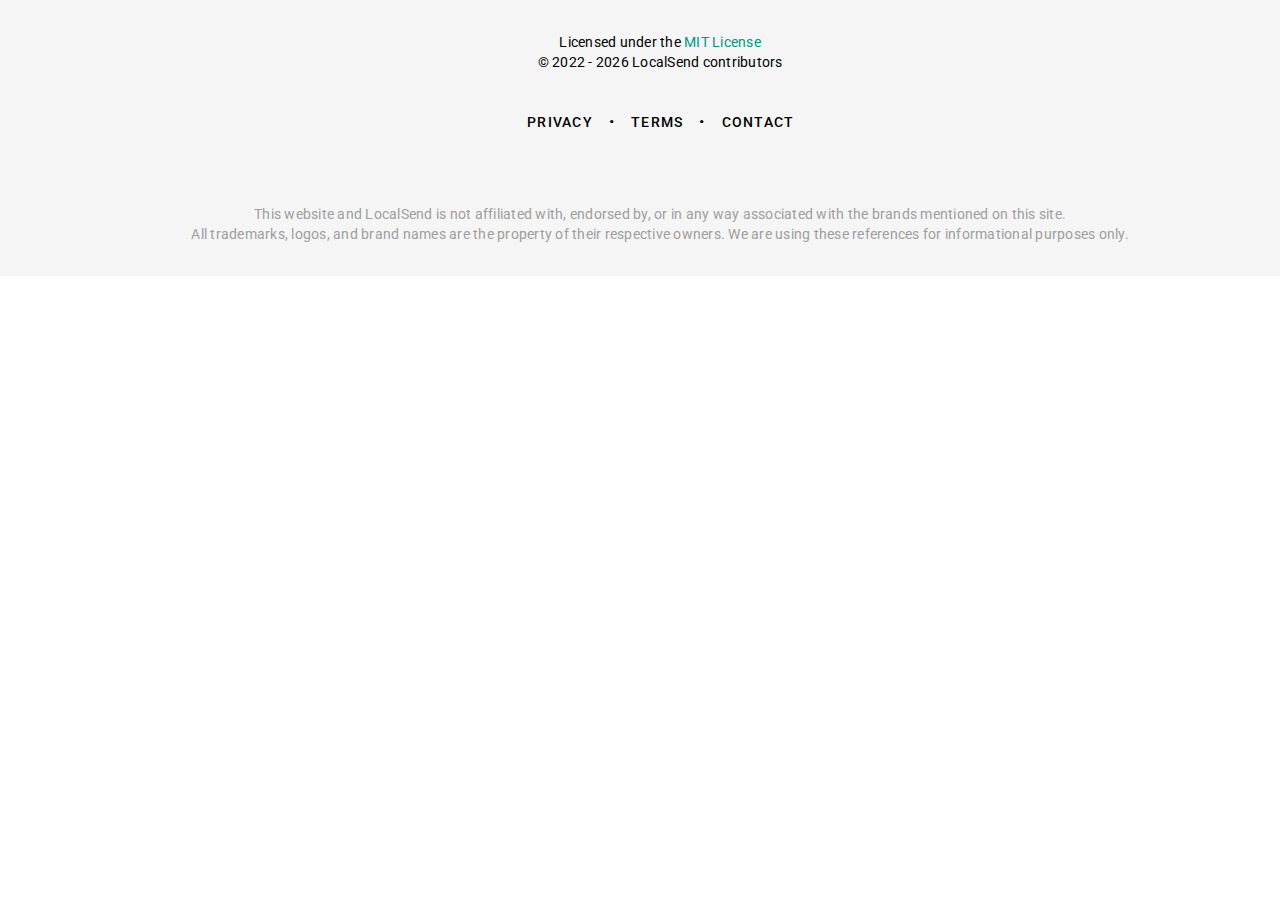
<file: index.html>
<!DOCTYPE html>
<html lang="en">

<head>
    <meta charset="UTF-8" />
    <link rel="icon" href="/favicon.ico" />
    <meta name="viewport" content="width=device-width, initial-scale=1.0" />
    <title>LocalSend</title>
  <script type="module" crossorigin src="/assets/index.a58f0383.js"></script>
  <link rel="stylesheet" href="/assets/index.69817c9e.css">
</head>

<body>
    <div id="app"></div>
    
</body>

</html>
</file>
<file: assets/index.69817c9e.css>
.v-application{display:flex;background:rgb(var(--v-theme-background));color:rgba(var(--v-theme-on-background),var(--v-high-emphasis-opacity))}.v-application__wrap{backface-visibility:hidden;display:flex;flex-direction:column;flex:1 1 auto;max-width:100%;min-height:100vh;position:relative}.v-btn{align-items:center;border-radius:4px;display:inline-grid;grid-template-areas:"prepend content append";grid-template-columns:max-content auto max-content;font-weight:500;justify-content:center;letter-spacing:.0892857143em;line-height:normal;max-width:100%;outline:none;position:relative;text-decoration:none;text-indent:.0892857143em;text-transform:uppercase;transition-property:box-shadow,transform,opacity,background;transition-duration:.28s;transition-timing-function:cubic-bezier(.4,0,.2,1);user-select:none;vertical-align:middle;flex-shrink:0;border-color:rgba(var(--v-border-color),var(--v-border-opacity));border-style:solid;border-width:0}.v-btn--size-x-small{--v-btn-size: .625rem;--v-btn-height: 20px;font-size:.625rem;min-width:36px;padding:0 8px}.v-btn--size-small{--v-btn-size: .75rem;--v-btn-height: 28px;font-size:.75rem;min-width:50px;padding:0 12px}.v-btn--size-default{--v-btn-size: .875rem;--v-btn-height: 36px;font-size:.875rem;min-width:64px;padding:0 16px}.v-btn--size-large{--v-btn-size: 1rem;--v-btn-height: 44px;font-size:1rem;min-width:78px;padding:0 20px}.v-btn--size-x-large{--v-btn-size: 1.125rem;--v-btn-height: 52px;font-size:1.125rem;min-width:92px;padding:0 24px}.v-btn.v-btn--density-default{height:calc(var(--v-btn-height) + 0px)}.v-btn.v-btn--density-comfortable{height:calc(var(--v-btn-height) + -8px)}.v-btn.v-btn--density-compact{height:calc(var(--v-btn-height) + -12px)}.v-btn--border{border-width:thin;box-shadow:none}.v-btn--absolute{position:absolute}.v-btn--fixed{position:fixed}.v-btn:hover>.v-btn__overlay{opacity:calc(var(--v-hover-opacity) * var(--v-theme-overlay-multiplier))}.v-btn:focus-visible>.v-btn__overlay{opacity:calc(var(--v-focus-opacity) * var(--v-theme-overlay-multiplier))}@supports not selector(:focus-visible){.v-btn:focus>.v-btn__overlay{opacity:calc(var(--v-focus-opacity) * var(--v-theme-overlay-multiplier))}}.v-btn--active>.v-btn__overlay,.v-btn[aria-haspopup=menu][aria-expanded=true]>.v-btn__overlay{opacity:calc(var(--v-activated-opacity) * var(--v-theme-overlay-multiplier))}.v-btn--active:hover>.v-btn__overlay,.v-btn[aria-haspopup=menu][aria-expanded=true]:hover>.v-btn__overlay{opacity:calc((var(--v-activated-opacity) + var(--v-hover-opacity)) * var(--v-theme-overlay-multiplier))}.v-btn--active:focus-visible>.v-btn__overlay,.v-btn[aria-haspopup=menu][aria-expanded=true]:focus-visible>.v-btn__overlay{opacity:calc((var(--v-activated-opacity) + var(--v-focus-opacity)) * var(--v-theme-overlay-multiplier))}@supports not selector(:focus-visible){.v-btn--active:focus>.v-btn__overlay,.v-btn[aria-haspopup=menu][aria-expanded=true]:focus>.v-btn__overlay{opacity:calc((var(--v-activated-opacity) + var(--v-focus-opacity)) * var(--v-theme-overlay-multiplier))}}.v-btn--variant-plain,.v-btn--variant-outlined,.v-btn--variant-text,.v-btn--variant-tonal{background:transparent;color:inherit}.v-btn--variant-plain{opacity:.62}.v-btn--variant-plain:focus,.v-btn--variant-plain:hover{opacity:1}.v-btn--variant-plain .v-btn__overlay{display:none}.v-btn--variant-elevated,.v-btn--variant-flat{background:rgb(var(--v-theme-surface));color:rgba(var(--v-theme-on-surface),var(--v-high-emphasis-opacity))}.v-btn--variant-elevated{box-shadow:0 3px 1px -2px var(--v-shadow-key-umbra-opacity, rgba(0, 0, 0, .2)),0 2px 2px 0 var(--v-shadow-key-penumbra-opacity, rgba(0, 0, 0, .14)),0 1px 5px 0 var(--v-shadow-key-penumbra-opacity, rgba(0, 0, 0, .12))}.v-btn--variant-flat{box-shadow:0 0 0 0 var(--v-shadow-key-umbra-opacity, rgba(0, 0, 0, .2)),0 0 0 0 var(--v-shadow-key-penumbra-opacity, rgba(0, 0, 0, .14)),0 0 0 0 var(--v-shadow-key-penumbra-opacity, rgba(0, 0, 0, .12))}.v-btn--variant-outlined{border:thin solid currentColor}.v-btn--variant-text .v-btn__overlay{background:currentColor}.v-btn--variant-tonal .v-btn__underlay{background:currentColor;opacity:var(--v-activated-opacity);border-radius:inherit;position:absolute;top:0;right:0;bottom:0;left:0;pointer-events:none}@supports selector(:focus-visible){.v-btn:after{content:"";position:absolute;top:0;left:0;width:100%;height:100%;pointer-events:none;border:2px solid currentColor;border-radius:inherit;opacity:0;transition:opacity .2s ease-in-out}.v-btn:focus-visible:after{opacity:calc(.25 * var(--v-theme-overlay-multiplier))}}.v-btn--icon{border-radius:50%;min-width:0;padding:0}.v-btn--icon.v-btn--size-default{font-size:1rem}.v-btn--icon.v-btn--density-default{width:calc(var(--v-btn-height) + 12px);height:calc(var(--v-btn-height) + 12px)}.v-btn--icon.v-btn--density-comfortable{width:calc(var(--v-btn-height) + 0px);height:calc(var(--v-btn-height) + 0px)}.v-btn--icon.v-btn--density-compact{width:calc(var(--v-btn-height) + -8px);height:calc(var(--v-btn-height) + -8px)}.v-btn--elevated:hover,.v-btn--elevated:focus{box-shadow:0 2px 4px -1px var(--v-shadow-key-umbra-opacity, rgba(0, 0, 0, .2)),0 4px 5px 0 var(--v-shadow-key-penumbra-opacity, rgba(0, 0, 0, .14)),0 1px 10px 0 var(--v-shadow-key-penumbra-opacity, rgba(0, 0, 0, .12))}.v-btn--elevated:active{box-shadow:0 5px 5px -3px var(--v-shadow-key-umbra-opacity, rgba(0, 0, 0, .2)),0 8px 10px 1px var(--v-shadow-key-penumbra-opacity, rgba(0, 0, 0, .14)),0 3px 14px 2px var(--v-shadow-key-penumbra-opacity, rgba(0, 0, 0, .12))}.v-btn--flat{box-shadow:none}.v-btn--block{display:flex;flex:1 0 auto;min-width:100%}.v-btn--disabled{pointer-events:none;opacity:.26}.v-btn--disabled.v-btn--variant-elevated,.v-btn--disabled.v-btn--variant-flat{box-shadow:none;opacity:1;color:rgba(var(--v-theme-on-surface),.26);background:rgb(var(--v-theme-surface))}.v-btn--disabled.v-btn--variant-elevated .v-btn__overlay,.v-btn--disabled.v-btn--variant-flat .v-btn__overlay{opacity:.4615384615}.v-btn--loading{pointer-events:none}.v-btn--loading .v-btn__content,.v-btn--loading .v-btn__prepend,.v-btn--loading .v-btn__append{opacity:0}.v-btn--stacked{grid-template-areas:"prepend" "content" "append";grid-template-columns:auto;grid-template-rows:max-content max-content max-content;justify-items:center;align-content:center}.v-btn--stacked .v-btn__content{flex-direction:column;line-height:1.25}.v-btn--stacked .v-btn__prepend,.v-btn--stacked .v-btn__append,.v-btn--stacked .v-btn__content>.v-icon--start,.v-btn--stacked .v-btn__content>.v-icon--end{margin-inline-start:0;margin-inline-end:0}.v-btn--stacked .v-btn__prepend,.v-btn--stacked .v-btn__content>.v-icon--start{margin-bottom:4px}.v-btn--stacked .v-btn__append,.v-btn--stacked .v-btn__content>.v-icon--end{margin-top:4px}.v-btn--stacked.v-btn--size-x-small{--v-btn-size: .625rem;--v-btn-height: 56px;font-size:.625rem;min-width:56px;padding:0 12px}.v-btn--stacked.v-btn--size-small{--v-btn-size: .75rem;--v-btn-height: 64px;font-size:.75rem;min-width:64px;padding:0 14px}.v-btn--stacked.v-btn--size-default{--v-btn-size: .875rem;--v-btn-height: 72px;font-size:.875rem;min-width:72px;padding:0 16px}.v-btn--stacked.v-btn--size-large{--v-btn-size: 1rem;--v-btn-height: 80px;font-size:1rem;min-width:80px;padding:0 18px}.v-btn--stacked.v-btn--size-x-large{--v-btn-size: 1.125rem;--v-btn-height: 88px;font-size:1.125rem;min-width:88px;padding:0 20px}.v-btn--stacked.v-btn--density-default{height:calc(var(--v-btn-height) + 0px)}.v-btn--stacked.v-btn--density-comfortable{height:calc(var(--v-btn-height) + -16px)}.v-btn--stacked.v-btn--density-compact{height:calc(var(--v-btn-height) + -24px)}.v-btn--rounded{border-radius:24px}.v-btn .v-icon{--v-icon-size-multiplier: .8571428571}.v-btn--icon .v-icon{--v-icon-size-multiplier: 1}.v-btn--stacked .v-icon{--v-icon-size-multiplier: 1.1428571429}.v-btn__loader{align-items:center;display:flex;height:100%;justify-content:center;left:0;position:absolute;top:0;width:100%}.v-btn__content,.v-btn__prepend,.v-btn__append{align-items:center;display:flex;transition:transform,opacity .2s cubic-bezier(.4,0,.2,1)}.v-btn__prepend{grid-area:prepend;margin-inline-start:calc(var(--v-btn-height) / -9);margin-inline-end:calc(var(--v-btn-height) / 4.5)}.v-btn__append{grid-area:append;margin-inline-start:calc(var(--v-btn-height) / 4.5);margin-inline-end:calc(var(--v-btn-height) / -9)}.v-btn__content{grid-area:content;justify-content:center;white-space:nowrap}.v-btn__content>.v-icon--start{margin-inline-start:calc(var(--v-btn-height) / -9);margin-inline-end:calc(var(--v-btn-height) / 4.5)}.v-btn__content>.v-icon--end{margin-inline-start:calc(var(--v-btn-height) / 4.5);margin-inline-end:calc(var(--v-btn-height) / -9)}.v-btn--stacked .v-btn__content{white-space:normal}.v-btn__overlay{background-color:currentColor;border-radius:inherit;opacity:0;transition:opacity .2s ease-in-out}.v-btn__overlay,.v-btn__underlay{position:absolute;top:0;left:0;width:100%;height:100%;pointer-events:none}.v-app-bar .v-btn{box-shadow:0 0 0 0 var(--v-shadow-key-umbra-opacity, rgba(0, 0, 0, .2)),0 0 0 0 var(--v-shadow-key-penumbra-opacity, rgba(0, 0, 0, .14)),0 0 0 0 var(--v-shadow-key-penumbra-opacity, rgba(0, 0, 0, .12))}.v-card-actions .v-btn{padding:0 8px;box-shadow:0 0 0 0 var(--v-shadow-key-umbra-opacity, rgba(0, 0, 0, .2)),0 0 0 0 var(--v-shadow-key-penumbra-opacity, rgba(0, 0, 0, .14)),0 0 0 0 var(--v-shadow-key-penumbra-opacity, rgba(0, 0, 0, .12))}.v-card-actions .v-btn~.v-btn{margin-inline-start:.5rem}.v-banner-actions .v-btn{padding:0 8px}.v-pagination .v-btn{border-radius:4px}.v-btn__overlay{transition:none}.v-pagination__item--is-active .v-btn__overlay{opacity:var(--v-border-opacity)}.v-snackbar-actions .v-btn{padding:0 8px}.v-btn-toggle .v-btn.v-btn--selected:not(.v-btn--disabled) .v-btn__overlay{opacity:var(--v-activated-opacity)}.v-btn-group{display:inline-flex;flex-wrap:nowrap;max-width:100%;min-width:0;overflow:hidden;vertical-align:middle;border-color:rgba(var(--v-border-color),var(--v-border-opacity));border-style:solid;border-width:0;box-shadow:0 0 0 0 var(--v-shadow-key-umbra-opacity, rgba(0, 0, 0, .2)),0 0 0 0 var(--v-shadow-key-penumbra-opacity, rgba(0, 0, 0, .14)),0 0 0 0 var(--v-shadow-key-penumbra-opacity, rgba(0, 0, 0, .12));border-radius:4px;background:transparent;color:rgba(var(--v-theme-on-surface),var(--v-high-emphasis-opacity))}.v-btn-group--border{border-width:thin;box-shadow:none}.v-btn-group--density-default.v-btn-group{height:48px}.v-btn-group--density-comfortable.v-btn-group{height:40px}.v-btn-group--density-compact.v-btn-group{height:36px}.v-btn-group .v-btn{border-radius:0;border-color:inherit}.v-btn-group .v-btn:not(:last-child){border-inline-end:none}.v-btn-group .v-btn:not(:first-child){border-inline-start:none}.v-btn-group .v-btn:first-child{border-start-start-radius:inherit;border-end-start-radius:inherit}.v-btn-group .v-btn:last-child{border-start-end-radius:inherit;border-end-end-radius:inherit}.v-btn-group--divided .v-btn:not(:last-child){border-inline-end-width:thin;border-inline-end-style:solid;border-inline-end-color:rgba(var(--v-border-color),var(--v-border-opacity))}.v-btn-group--tile{border-radius:0}.v-icon{--v-icon-size-multiplier: 1;align-items:center;display:inline-flex;font-feature-settings:"liga";height:1em;justify-content:center;letter-spacing:normal;line-height:1;position:relative;text-indent:0;user-select:none;vertical-align:middle;width:1em}.v-icon--clickable{cursor:pointer}.v-icon--size-x-small{font-size:calc(var(--v-icon-size-multiplier) * 1em)}.v-icon--size-small{font-size:calc(var(--v-icon-size-multiplier) * 1.25em)}.v-icon--size-default{font-size:calc(var(--v-icon-size-multiplier) * 1.5em)}.v-icon--size-large{font-size:calc(var(--v-icon-size-multiplier) * 1.75em)}.v-icon--size-x-large{font-size:calc(var(--v-icon-size-multiplier) * 2em)}.v-icon__svg{fill:currentColor;width:100%;height:100%}.v-icon--start{margin-inline-end:8px}.v-icon--end{margin-inline-start:8px}.v-progress-circular{align-items:center;display:inline-flex;justify-content:center;position:relative;vertical-align:middle}.v-progress-circular>svg{width:100%;height:100%;margin:auto;position:absolute;top:0;bottom:0;left:0;right:0;z-index:0}.v-progress-circular__content{align-items:center;display:flex;justify-content:center}.v-progress-circular__underlay{color:rgba(var(--v-border-color),var(--v-border-opacity));stroke:currentColor;z-index:1}.v-progress-circular__overlay{stroke:currentColor;transition:all .2s ease-in-out,stroke-width 0s;z-index:2}.v-progress-circular--size-x-small{height:16px;width:16px}.v-progress-circular--size-small{height:24px;width:24px}.v-progress-circular--size-default{height:32px;width:32px}.v-progress-circular--size-large{height:48px;width:48px}.v-progress-circular--size-x-large{height:64px;width:64px}.v-progress-circular--indeterminate>svg{animation:progress-circular-rotate 1.4s linear infinite;transform-origin:center center;transition:all .2s ease-in-out}.v-progress-circular--indeterminate .v-progress-circular__overlay{animation:progress-circular-dash 1.4s ease-in-out infinite;stroke-dasharray:25,200;stroke-dashoffset:0;stroke-linecap:round}.v-progress-circular--disable-shrink>svg{animation-duration:.7s}.v-progress-circular--disable-shrink .v-progress-circular__overlay{animation:none}.v-progress-circular--indeterminate:not(.v-progress-circular--visible)>svg,.v-progress-circular--indeterminate:not(.v-progress-circular--visible) .v-progress-circular__overlay{animation-play-state:paused!important}@keyframes progress-circular-dash{0%{stroke-dasharray:1,200;stroke-dashoffset:0px}50%{stroke-dasharray:100,200;stroke-dashoffset:-15px}to{stroke-dasharray:100,200;stroke-dashoffset:-124px}}@keyframes progress-circular-rotate{to{transform:rotate(270deg)}}.v-ripple__container{color:inherit;border-radius:inherit;position:absolute;width:100%;height:100%;left:0;top:0;overflow:hidden;z-index:0;pointer-events:none;contain:strict}.v-ripple__animation{color:inherit;position:absolute;top:0;left:0;border-radius:50%;background:currentColor;opacity:0;pointer-events:none;overflow:hidden;will-change:transform,opacity}.v-ripple__animation--enter{transition:none;opacity:0}.v-ripple__animation--in{transition:transform .25s cubic-bezier(0,0,.2,1),opacity .1s cubic-bezier(0,0,.2,1);opacity:calc(.25 * var(--v-theme-overlay-multiplier))}.v-ripple__animation--out{transition:opacity .3s cubic-bezier(0,0,.2,1);opacity:0}.v-footer{align-items:center;display:flex;flex:1 1 auto;padding:8px 16px;position:relative;transition:.2s cubic-bezier(.4,0,.2,1);transition-property:height,width,transform,max-width,left,right,top,bottom;border-color:rgba(var(--v-border-color),var(--v-border-opacity));border-style:solid;border-width:0;box-shadow:0 0 0 0 var(--v-shadow-key-umbra-opacity, rgba(0, 0, 0, .2)),0 0 0 0 var(--v-shadow-key-penumbra-opacity, rgba(0, 0, 0, .14)),0 0 0 0 var(--v-shadow-key-penumbra-opacity, rgba(0, 0, 0, .12));border-radius:0;background:rgb(var(--v-theme-surface));color:rgba(var(--v-theme-on-surface),var(--v-high-emphasis-opacity))}.v-footer--border{border-width:thin;box-shadow:none}.v-footer--absolute{position:absolute}.v-footer--fixed{position:fixed}.v-footer--rounded{border-radius:4px}.v-container{width:100%;padding:16px;margin-right:auto;margin-left:auto}@media (min-width: 960px){.v-container{max-width:900px}}@media (min-width: 1280px){.v-container{max-width:1200px}}@media (min-width: 1920px){.v-container{max-width:1800px}}@media (min-width: 2560px){.v-container{max-width:2400px}}.v-container--fluid{max-width:100%}.v-container.fill-height{align-items:center;display:flex;flex-wrap:wrap}.v-row{display:flex;flex-wrap:wrap;flex:1 1 auto;margin:-12px}.v-row+.v-row{margin-top:12px}.v-row+.v-row--dense{margin-top:4px}.v-row--dense{margin:-4px}.v-row--dense>.v-col,.v-row--dense>[class*=v-col-]{padding:4px}.v-row.v-row--no-gutters{margin:0}.v-row.v-row--no-gutters>.v-col,.v-row.v-row--no-gutters>[class*=v-col-]{padding:0}.v-col-xxl,.v-col-xxl-auto,.v-col-xxl-12,.v-col-xxl-11,.v-col-xxl-10,.v-col-xxl-9,.v-col-xxl-8,.v-col-xxl-7,.v-col-xxl-6,.v-col-xxl-5,.v-col-xxl-4,.v-col-xxl-3,.v-col-xxl-2,.v-col-xxl-1,.v-col-xl,.v-col-xl-auto,.v-col-xl-12,.v-col-xl-11,.v-col-xl-10,.v-col-xl-9,.v-col-xl-8,.v-col-xl-7,.v-col-xl-6,.v-col-xl-5,.v-col-xl-4,.v-col-xl-3,.v-col-xl-2,.v-col-xl-1,.v-col-lg,.v-col-lg-auto,.v-col-lg-12,.v-col-lg-11,.v-col-lg-10,.v-col-lg-9,.v-col-lg-8,.v-col-lg-7,.v-col-lg-6,.v-col-lg-5,.v-col-lg-4,.v-col-lg-3,.v-col-lg-2,.v-col-lg-1,.v-col-md,.v-col-md-auto,.v-col-md-12,.v-col-md-11,.v-col-md-10,.v-col-md-9,.v-col-md-8,.v-col-md-7,.v-col-md-6,.v-col-md-5,.v-col-md-4,.v-col-md-3,.v-col-md-2,.v-col-md-1,.v-col-sm,.v-col-sm-auto,.v-col-sm-12,.v-col-sm-11,.v-col-sm-10,.v-col-sm-9,.v-col-sm-8,.v-col-sm-7,.v-col-sm-6,.v-col-sm-5,.v-col-sm-4,.v-col-sm-3,.v-col-sm-2,.v-col-sm-1,.v-col,.v-col-auto,.v-col-12,.v-col-11,.v-col-10,.v-col-9,.v-col-8,.v-col-7,.v-col-6,.v-col-5,.v-col-4,.v-col-3,.v-col-2,.v-col-1{width:100%;padding:12px}.v-col{flex-basis:0;flex-grow:1;max-width:100%}.v-col-auto{flex:0 0 auto;width:auto;max-width:100%}.v-col-1{flex:0 0 8.3333333333%;max-width:8.3333333333%}.v-col-2{flex:0 0 16.6666666667%;max-width:16.6666666667%}.v-col-3{flex:0 0 25%;max-width:25%}.v-col-4{flex:0 0 33.3333333333%;max-width:33.3333333333%}.v-col-5{flex:0 0 41.6666666667%;max-width:41.6666666667%}.v-col-6{flex:0 0 50%;max-width:50%}.v-col-7{flex:0 0 58.3333333333%;max-width:58.3333333333%}.v-col-8{flex:0 0 66.6666666667%;max-width:66.6666666667%}.v-col-9{flex:0 0 75%;max-width:75%}.v-col-10{flex:0 0 83.3333333333%;max-width:83.3333333333%}.v-col-11{flex:0 0 91.6666666667%;max-width:91.6666666667%}.v-col-12{flex:0 0 100%;max-width:100%}.offset-1.v-locale--is-ltr,.v-locale--is-ltr .offset-1{margin-left:8.3333333333%}.offset-1.v-locale--is-rtl,.v-locale--is-rtl .offset-1{margin-right:8.3333333333%}.offset-2.v-locale--is-ltr,.v-locale--is-ltr .offset-2{margin-left:16.6666666667%}.offset-2.v-locale--is-rtl,.v-locale--is-rtl .offset-2{margin-right:16.6666666667%}.offset-3.v-locale--is-ltr,.v-locale--is-ltr .offset-3{margin-left:25%}.offset-3.v-locale--is-rtl,.v-locale--is-rtl .offset-3{margin-right:25%}.offset-4.v-locale--is-ltr,.v-locale--is-ltr .offset-4{margin-left:33.3333333333%}.offset-4.v-locale--is-rtl,.v-locale--is-rtl .offset-4{margin-right:33.3333333333%}.offset-5.v-locale--is-ltr,.v-locale--is-ltr .offset-5{margin-left:41.6666666667%}.offset-5.v-locale--is-rtl,.v-locale--is-rtl .offset-5{margin-right:41.6666666667%}.offset-6.v-locale--is-ltr,.v-locale--is-ltr .offset-6{margin-left:50%}.offset-6.v-locale--is-rtl,.v-locale--is-rtl .offset-6{margin-right:50%}.offset-7.v-locale--is-ltr,.v-locale--is-ltr .offset-7{margin-left:58.3333333333%}.offset-7.v-locale--is-rtl,.v-locale--is-rtl .offset-7{margin-right:58.3333333333%}.offset-8.v-locale--is-ltr,.v-locale--is-ltr .offset-8{margin-left:66.6666666667%}.offset-8.v-locale--is-rtl,.v-locale--is-rtl .offset-8{margin-right:66.6666666667%}.offset-9.v-locale--is-ltr,.v-locale--is-ltr .offset-9{margin-left:75%}.offset-9.v-locale--is-rtl,.v-locale--is-rtl .offset-9{margin-right:75%}.offset-10.v-locale--is-ltr,.v-locale--is-ltr .offset-10{margin-left:83.3333333333%}.offset-10.v-locale--is-rtl,.v-locale--is-rtl .offset-10{margin-right:83.3333333333%}.offset-11.v-locale--is-ltr,.v-locale--is-ltr .offset-11{margin-left:91.6666666667%}.offset-11.v-locale--is-rtl,.v-locale--is-rtl .offset-11{margin-right:91.6666666667%}@media (min-width: 600px){.v-col-sm{flex-basis:0;flex-grow:1;max-width:100%}.v-col-sm-auto{flex:0 0 auto;width:auto;max-width:100%}.v-col-sm-1{flex:0 0 8.3333333333%;max-width:8.3333333333%}.v-col-sm-2{flex:0 0 16.6666666667%;max-width:16.6666666667%}.v-col-sm-3{flex:0 0 25%;max-width:25%}.v-col-sm-4{flex:0 0 33.3333333333%;max-width:33.3333333333%}.v-col-sm-5{flex:0 0 41.6666666667%;max-width:41.6666666667%}.v-col-sm-6{flex:0 0 50%;max-width:50%}.v-col-sm-7{flex:0 0 58.3333333333%;max-width:58.3333333333%}.v-col-sm-8{flex:0 0 66.6666666667%;max-width:66.6666666667%}.v-col-sm-9{flex:0 0 75%;max-width:75%}.v-col-sm-10{flex:0 0 83.3333333333%;max-width:83.3333333333%}.v-col-sm-11{flex:0 0 91.6666666667%;max-width:91.6666666667%}.v-col-sm-12{flex:0 0 100%;max-width:100%}.offset-sm-0.v-locale--is-ltr,.v-locale--is-ltr .offset-sm-0{margin-left:0}.offset-sm-0.v-locale--is-rtl,.v-locale--is-rtl .offset-sm-0{margin-right:0}.offset-sm-1.v-locale--is-ltr,.v-locale--is-ltr .offset-sm-1{margin-left:8.3333333333%}.offset-sm-1.v-locale--is-rtl,.v-locale--is-rtl .offset-sm-1{margin-right:8.3333333333%}.offset-sm-2.v-locale--is-ltr,.v-locale--is-ltr .offset-sm-2{margin-left:16.6666666667%}.offset-sm-2.v-locale--is-rtl,.v-locale--is-rtl .offset-sm-2{margin-right:16.6666666667%}.offset-sm-3.v-locale--is-ltr,.v-locale--is-ltr .offset-sm-3{margin-left:25%}.offset-sm-3.v-locale--is-rtl,.v-locale--is-rtl .offset-sm-3{margin-right:25%}.offset-sm-4.v-locale--is-ltr,.v-locale--is-ltr .offset-sm-4{margin-left:33.3333333333%}.offset-sm-4.v-locale--is-rtl,.v-locale--is-rtl .offset-sm-4{margin-right:33.3333333333%}.offset-sm-5.v-locale--is-ltr,.v-locale--is-ltr .offset-sm-5{margin-left:41.6666666667%}.offset-sm-5.v-locale--is-rtl,.v-locale--is-rtl .offset-sm-5{margin-right:41.6666666667%}.offset-sm-6.v-locale--is-ltr,.v-locale--is-ltr .offset-sm-6{margin-left:50%}.offset-sm-6.v-locale--is-rtl,.v-locale--is-rtl .offset-sm-6{margin-right:50%}.offset-sm-7.v-locale--is-ltr,.v-locale--is-ltr .offset-sm-7{margin-left:58.3333333333%}.offset-sm-7.v-locale--is-rtl,.v-locale--is-rtl .offset-sm-7{margin-right:58.3333333333%}.offset-sm-8.v-locale--is-ltr,.v-locale--is-ltr .offset-sm-8{margin-left:66.6666666667%}.offset-sm-8.v-locale--is-rtl,.v-locale--is-rtl .offset-sm-8{margin-right:66.6666666667%}.offset-sm-9.v-locale--is-ltr,.v-locale--is-ltr .offset-sm-9{margin-left:75%}.offset-sm-9.v-locale--is-rtl,.v-locale--is-rtl .offset-sm-9{margin-right:75%}.offset-sm-10.v-locale--is-ltr,.v-locale--is-ltr .offset-sm-10{margin-left:83.3333333333%}.offset-sm-10.v-locale--is-rtl,.v-locale--is-rtl .offset-sm-10{margin-right:83.3333333333%}.offset-sm-11.v-locale--is-ltr,.v-locale--is-ltr .offset-sm-11{margin-left:91.6666666667%}.offset-sm-11.v-locale--is-rtl,.v-locale--is-rtl .offset-sm-11{margin-right:91.6666666667%}}@media (min-width: 960px){.v-col-md{flex-basis:0;flex-grow:1;max-width:100%}.v-col-md-auto{flex:0 0 auto;width:auto;max-width:100%}.v-col-md-1{flex:0 0 8.3333333333%;max-width:8.3333333333%}.v-col-md-2{flex:0 0 16.6666666667%;max-width:16.6666666667%}.v-col-md-3{flex:0 0 25%;max-width:25%}.v-col-md-4{flex:0 0 33.3333333333%;max-width:33.3333333333%}.v-col-md-5{flex:0 0 41.6666666667%;max-width:41.6666666667%}.v-col-md-6{flex:0 0 50%;max-width:50%}.v-col-md-7{flex:0 0 58.3333333333%;max-width:58.3333333333%}.v-col-md-8{flex:0 0 66.6666666667%;max-width:66.6666666667%}.v-col-md-9{flex:0 0 75%;max-width:75%}.v-col-md-10{flex:0 0 83.3333333333%;max-width:83.3333333333%}.v-col-md-11{flex:0 0 91.6666666667%;max-width:91.6666666667%}.v-col-md-12{flex:0 0 100%;max-width:100%}.offset-md-0.v-locale--is-ltr,.v-locale--is-ltr .offset-md-0{margin-left:0}.offset-md-0.v-locale--is-rtl,.v-locale--is-rtl .offset-md-0{margin-right:0}.offset-md-1.v-locale--is-ltr,.v-locale--is-ltr .offset-md-1{margin-left:8.3333333333%}.offset-md-1.v-locale--is-rtl,.v-locale--is-rtl .offset-md-1{margin-right:8.3333333333%}.offset-md-2.v-locale--is-ltr,.v-locale--is-ltr .offset-md-2{margin-left:16.6666666667%}.offset-md-2.v-locale--is-rtl,.v-locale--is-rtl .offset-md-2{margin-right:16.6666666667%}.offset-md-3.v-locale--is-ltr,.v-locale--is-ltr .offset-md-3{margin-left:25%}.offset-md-3.v-locale--is-rtl,.v-locale--is-rtl .offset-md-3{margin-right:25%}.offset-md-4.v-locale--is-ltr,.v-locale--is-ltr .offset-md-4{margin-left:33.3333333333%}.offset-md-4.v-locale--is-rtl,.v-locale--is-rtl .offset-md-4{margin-right:33.3333333333%}.offset-md-5.v-locale--is-ltr,.v-locale--is-ltr .offset-md-5{margin-left:41.6666666667%}.offset-md-5.v-locale--is-rtl,.v-locale--is-rtl .offset-md-5{margin-right:41.6666666667%}.offset-md-6.v-locale--is-ltr,.v-locale--is-ltr .offset-md-6{margin-left:50%}.offset-md-6.v-locale--is-rtl,.v-locale--is-rtl .offset-md-6{margin-right:50%}.offset-md-7.v-locale--is-ltr,.v-locale--is-ltr .offset-md-7{margin-left:58.3333333333%}.offset-md-7.v-locale--is-rtl,.v-locale--is-rtl .offset-md-7{margin-right:58.3333333333%}.offset-md-8.v-locale--is-ltr,.v-locale--is-ltr .offset-md-8{margin-left:66.6666666667%}.offset-md-8.v-locale--is-rtl,.v-locale--is-rtl .offset-md-8{margin-right:66.6666666667%}.offset-md-9.v-locale--is-ltr,.v-locale--is-ltr .offset-md-9{margin-left:75%}.offset-md-9.v-locale--is-rtl,.v-locale--is-rtl .offset-md-9{margin-right:75%}.offset-md-10.v-locale--is-ltr,.v-locale--is-ltr .offset-md-10{margin-left:83.3333333333%}.offset-md-10.v-locale--is-rtl,.v-locale--is-rtl .offset-md-10{margin-right:83.3333333333%}.offset-md-11.v-locale--is-ltr,.v-locale--is-ltr .offset-md-11{margin-left:91.6666666667%}.offset-md-11.v-locale--is-rtl,.v-locale--is-rtl .offset-md-11{margin-right:91.6666666667%}}@media (min-width: 1280px){.v-col-lg{flex-basis:0;flex-grow:1;max-width:100%}.v-col-lg-auto{flex:0 0 auto;width:auto;max-width:100%}.v-col-lg-1{flex:0 0 8.3333333333%;max-width:8.3333333333%}.v-col-lg-2{flex:0 0 16.6666666667%;max-width:16.6666666667%}.v-col-lg-3{flex:0 0 25%;max-width:25%}.v-col-lg-4{flex:0 0 33.3333333333%;max-width:33.3333333333%}.v-col-lg-5{flex:0 0 41.6666666667%;max-width:41.6666666667%}.v-col-lg-6{flex:0 0 50%;max-width:50%}.v-col-lg-7{flex:0 0 58.3333333333%;max-width:58.3333333333%}.v-col-lg-8{flex:0 0 66.6666666667%;max-width:66.6666666667%}.v-col-lg-9{flex:0 0 75%;max-width:75%}.v-col-lg-10{flex:0 0 83.3333333333%;max-width:83.3333333333%}.v-col-lg-11{flex:0 0 91.6666666667%;max-width:91.6666666667%}.v-col-lg-12{flex:0 0 100%;max-width:100%}.offset-lg-0.v-locale--is-ltr,.v-locale--is-ltr .offset-lg-0{margin-left:0}.offset-lg-0.v-locale--is-rtl,.v-locale--is-rtl .offset-lg-0{margin-right:0}.offset-lg-1.v-locale--is-ltr,.v-locale--is-ltr .offset-lg-1{margin-left:8.3333333333%}.offset-lg-1.v-locale--is-rtl,.v-locale--is-rtl .offset-lg-1{margin-right:8.3333333333%}.offset-lg-2.v-locale--is-ltr,.v-locale--is-ltr .offset-lg-2{margin-left:16.6666666667%}.offset-lg-2.v-locale--is-rtl,.v-locale--is-rtl .offset-lg-2{margin-right:16.6666666667%}.offset-lg-3.v-locale--is-ltr,.v-locale--is-ltr .offset-lg-3{margin-left:25%}.offset-lg-3.v-locale--is-rtl,.v-locale--is-rtl .offset-lg-3{margin-right:25%}.offset-lg-4.v-locale--is-ltr,.v-locale--is-ltr .offset-lg-4{margin-left:33.3333333333%}.offset-lg-4.v-locale--is-rtl,.v-locale--is-rtl .offset-lg-4{margin-right:33.3333333333%}.offset-lg-5.v-locale--is-ltr,.v-locale--is-ltr .offset-lg-5{margin-left:41.6666666667%}.offset-lg-5.v-locale--is-rtl,.v-locale--is-rtl .offset-lg-5{margin-right:41.6666666667%}.offset-lg-6.v-locale--is-ltr,.v-locale--is-ltr .offset-lg-6{margin-left:50%}.offset-lg-6.v-locale--is-rtl,.v-locale--is-rtl .offset-lg-6{margin-right:50%}.offset-lg-7.v-locale--is-ltr,.v-locale--is-ltr .offset-lg-7{margin-left:58.3333333333%}.offset-lg-7.v-locale--is-rtl,.v-locale--is-rtl .offset-lg-7{margin-right:58.3333333333%}.offset-lg-8.v-locale--is-ltr,.v-locale--is-ltr .offset-lg-8{margin-left:66.6666666667%}.offset-lg-8.v-locale--is-rtl,.v-locale--is-rtl .offset-lg-8{margin-right:66.6666666667%}.offset-lg-9.v-locale--is-ltr,.v-locale--is-ltr .offset-lg-9{margin-left:75%}.offset-lg-9.v-locale--is-rtl,.v-locale--is-rtl .offset-lg-9{margin-right:75%}.offset-lg-10.v-locale--is-ltr,.v-locale--is-ltr .offset-lg-10{margin-left:83.3333333333%}.offset-lg-10.v-locale--is-rtl,.v-locale--is-rtl .offset-lg-10{margin-right:83.3333333333%}.offset-lg-11.v-locale--is-ltr,.v-locale--is-ltr .offset-lg-11{margin-left:91.6666666667%}.offset-lg-11.v-locale--is-rtl,.v-locale--is-rtl .offset-lg-11{margin-right:91.6666666667%}}@media (min-width: 1920px){.v-col-xl{flex-basis:0;flex-grow:1;max-width:100%}.v-col-xl-auto{flex:0 0 auto;width:auto;max-width:100%}.v-col-xl-1{flex:0 0 8.3333333333%;max-width:8.3333333333%}.v-col-xl-2{flex:0 0 16.6666666667%;max-width:16.6666666667%}.v-col-xl-3{flex:0 0 25%;max-width:25%}.v-col-xl-4{flex:0 0 33.3333333333%;max-width:33.3333333333%}.v-col-xl-5{flex:0 0 41.6666666667%;max-width:41.6666666667%}.v-col-xl-6{flex:0 0 50%;max-width:50%}.v-col-xl-7{flex:0 0 58.3333333333%;max-width:58.3333333333%}.v-col-xl-8{flex:0 0 66.6666666667%;max-width:66.6666666667%}.v-col-xl-9{flex:0 0 75%;max-width:75%}.v-col-xl-10{flex:0 0 83.3333333333%;max-width:83.3333333333%}.v-col-xl-11{flex:0 0 91.6666666667%;max-width:91.6666666667%}.v-col-xl-12{flex:0 0 100%;max-width:100%}.offset-xl-0.v-locale--is-ltr,.v-locale--is-ltr .offset-xl-0{margin-left:0}.offset-xl-0.v-locale--is-rtl,.v-locale--is-rtl .offset-xl-0{margin-right:0}.offset-xl-1.v-locale--is-ltr,.v-locale--is-ltr .offset-xl-1{margin-left:8.3333333333%}.offset-xl-1.v-locale--is-rtl,.v-locale--is-rtl .offset-xl-1{margin-right:8.3333333333%}.offset-xl-2.v-locale--is-ltr,.v-locale--is-ltr .offset-xl-2{margin-left:16.6666666667%}.offset-xl-2.v-locale--is-rtl,.v-locale--is-rtl .offset-xl-2{margin-right:16.6666666667%}.offset-xl-3.v-locale--is-ltr,.v-locale--is-ltr .offset-xl-3{margin-left:25%}.offset-xl-3.v-locale--is-rtl,.v-locale--is-rtl .offset-xl-3{margin-right:25%}.offset-xl-4.v-locale--is-ltr,.v-locale--is-ltr .offset-xl-4{margin-left:33.3333333333%}.offset-xl-4.v-locale--is-rtl,.v-locale--is-rtl .offset-xl-4{margin-right:33.3333333333%}.offset-xl-5.v-locale--is-ltr,.v-locale--is-ltr .offset-xl-5{margin-left:41.6666666667%}.offset-xl-5.v-locale--is-rtl,.v-locale--is-rtl .offset-xl-5{margin-right:41.6666666667%}.offset-xl-6.v-locale--is-ltr,.v-locale--is-ltr .offset-xl-6{margin-left:50%}.offset-xl-6.v-locale--is-rtl,.v-locale--is-rtl .offset-xl-6{margin-right:50%}.offset-xl-7.v-locale--is-ltr,.v-locale--is-ltr .offset-xl-7{margin-left:58.3333333333%}.offset-xl-7.v-locale--is-rtl,.v-locale--is-rtl .offset-xl-7{margin-right:58.3333333333%}.offset-xl-8.v-locale--is-ltr,.v-locale--is-ltr .offset-xl-8{margin-left:66.6666666667%}.offset-xl-8.v-locale--is-rtl,.v-locale--is-rtl .offset-xl-8{margin-right:66.6666666667%}.offset-xl-9.v-locale--is-ltr,.v-locale--is-ltr .offset-xl-9{margin-left:75%}.offset-xl-9.v-locale--is-rtl,.v-locale--is-rtl .offset-xl-9{margin-right:75%}.offset-xl-10.v-locale--is-ltr,.v-locale--is-ltr .offset-xl-10{margin-left:83.3333333333%}.offset-xl-10.v-locale--is-rtl,.v-locale--is-rtl .offset-xl-10{margin-right:83.3333333333%}.offset-xl-11.v-locale--is-ltr,.v-locale--is-ltr .offset-xl-11{margin-left:91.6666666667%}.offset-xl-11.v-locale--is-rtl,.v-locale--is-rtl .offset-xl-11{margin-right:91.6666666667%}}@media (min-width: 2560px){.v-col-xxl{flex-basis:0;flex-grow:1;max-width:100%}.v-col-xxl-auto{flex:0 0 auto;width:auto;max-width:100%}.v-col-xxl-1{flex:0 0 8.3333333333%;max-width:8.3333333333%}.v-col-xxl-2{flex:0 0 16.6666666667%;max-width:16.6666666667%}.v-col-xxl-3{flex:0 0 25%;max-width:25%}.v-col-xxl-4{flex:0 0 33.3333333333%;max-width:33.3333333333%}.v-col-xxl-5{flex:0 0 41.6666666667%;max-width:41.6666666667%}.v-col-xxl-6{flex:0 0 50%;max-width:50%}.v-col-xxl-7{flex:0 0 58.3333333333%;max-width:58.3333333333%}.v-col-xxl-8{flex:0 0 66.6666666667%;max-width:66.6666666667%}.v-col-xxl-9{flex:0 0 75%;max-width:75%}.v-col-xxl-10{flex:0 0 83.3333333333%;max-width:83.3333333333%}.v-col-xxl-11{flex:0 0 91.6666666667%;max-width:91.6666666667%}.v-col-xxl-12{flex:0 0 100%;max-width:100%}.offset-xxl-0.v-locale--is-ltr,.v-locale--is-ltr .offset-xxl-0{margin-left:0}.offset-xxl-0.v-locale--is-rtl,.v-locale--is-rtl .offset-xxl-0{margin-right:0}.offset-xxl-1.v-locale--is-ltr,.v-locale--is-ltr .offset-xxl-1{margin-left:8.3333333333%}.offset-xxl-1.v-locale--is-rtl,.v-locale--is-rtl .offset-xxl-1{margin-right:8.3333333333%}.offset-xxl-2.v-locale--is-ltr,.v-locale--is-ltr .offset-xxl-2{margin-left:16.6666666667%}.offset-xxl-2.v-locale--is-rtl,.v-locale--is-rtl .offset-xxl-2{margin-right:16.6666666667%}.offset-xxl-3.v-locale--is-ltr,.v-locale--is-ltr .offset-xxl-3{margin-left:25%}.offset-xxl-3.v-locale--is-rtl,.v-locale--is-rtl .offset-xxl-3{margin-right:25%}.offset-xxl-4.v-locale--is-ltr,.v-locale--is-ltr .offset-xxl-4{margin-left:33.3333333333%}.offset-xxl-4.v-locale--is-rtl,.v-locale--is-rtl .offset-xxl-4{margin-right:33.3333333333%}.offset-xxl-5.v-locale--is-ltr,.v-locale--is-ltr .offset-xxl-5{margin-left:41.6666666667%}.offset-xxl-5.v-locale--is-rtl,.v-locale--is-rtl .offset-xxl-5{margin-right:41.6666666667%}.offset-xxl-6.v-locale--is-ltr,.v-locale--is-ltr .offset-xxl-6{margin-left:50%}.offset-xxl-6.v-locale--is-rtl,.v-locale--is-rtl .offset-xxl-6{margin-right:50%}.offset-xxl-7.v-locale--is-ltr,.v-locale--is-ltr .offset-xxl-7{margin-left:58.3333333333%}.offset-xxl-7.v-locale--is-rtl,.v-locale--is-rtl .offset-xxl-7{margin-right:58.3333333333%}.offset-xxl-8.v-locale--is-ltr,.v-locale--is-ltr .offset-xxl-8{margin-left:66.6666666667%}.offset-xxl-8.v-locale--is-rtl,.v-locale--is-rtl .offset-xxl-8{margin-right:66.6666666667%}.offset-xxl-9.v-locale--is-ltr,.v-locale--is-ltr .offset-xxl-9{margin-left:75%}.offset-xxl-9.v-locale--is-rtl,.v-locale--is-rtl .offset-xxl-9{margin-right:75%}.offset-xxl-10.v-locale--is-ltr,.v-locale--is-ltr .offset-xxl-10{margin-left:83.3333333333%}.offset-xxl-10.v-locale--is-rtl,.v-locale--is-rtl .offset-xxl-10{margin-right:83.3333333333%}.offset-xxl-11.v-locale--is-ltr,.v-locale--is-ltr .offset-xxl-11{margin-left:91.6666666667%}.offset-xxl-11.v-locale--is-rtl,.v-locale--is-rtl .offset-xxl-11{margin-right:91.6666666667%}}.v-main{flex:1 0 auto;max-width:100%;transition:.2s cubic-bezier(.4,0,.2,1);padding-left:var(--v-layout-left);padding-right:var(--v-layout-right);padding-top:var(--v-layout-top);padding-bottom:var(--v-layout-bottom)}.v-main__scroller{max-width:100%;position:relative}.v-main--scrollable{display:flex;position:absolute;top:0;left:0;width:100%;height:100%}.v-main--scrollable>.v-main__scroller{flex:1 1 auto;overflow-y:auto;--v-layout-left: 0px;--v-layout-right: 0px;--v-layout-top: 0px;--v-layout-bottom: 0px}.v-sheet{display:block;border-color:rgba(var(--v-border-color),var(--v-border-opacity));border-style:solid;border-width:0;box-shadow:0 0 0 0 var(--v-shadow-key-umbra-opacity, rgba(0, 0, 0, .2)),0 0 0 0 var(--v-shadow-key-penumbra-opacity, rgba(0, 0, 0, .14)),0 0 0 0 var(--v-shadow-key-penumbra-opacity, rgba(0, 0, 0, .12));border-radius:0;background:rgb(var(--v-theme-surface));color:rgba(var(--v-theme-on-background),var(--v-high-emphasis-opacity))}.v-sheet--border{border-width:thin;box-shadow:none}.v-sheet--absolute{position:absolute}.v-sheet--fixed{position:fixed}.v-sheet--rounded{border-radius:4px}@keyframes v-shake{59%{margin-left:0}60%,80%{margin-left:2px}70%,90%{margin-left:-2px}}.bg-black{background-color:#000!important;color:#fff!important}.bg-white{background-color:#fff!important;color:#000!important}.bg-transparent{background-color:transparent!important;color:currentColor!important}.bg-red{background-color:#f44336!important;color:#fff!important}.bg-red-lighten-5{background-color:#ffebee!important;color:#000!important}.bg-red-lighten-4{background-color:#ffcdd2!important;color:#000!important}.bg-red-lighten-3{background-color:#ef9a9a!important;color:#000!important}.bg-red-lighten-2{background-color:#e57373!important;color:#fff!important}.bg-red-lighten-1{background-color:#ef5350!important;color:#fff!important}.bg-red-darken-1{background-color:#e53935!important;color:#fff!important}.bg-red-darken-2{background-color:#d32f2f!important;color:#fff!important}.bg-red-darken-3{background-color:#c62828!important;color:#fff!important}.bg-red-darken-4{background-color:#b71c1c!important;color:#fff!important}.bg-red-accent-1{background-color:#ff8a80!important;color:#000!important}.bg-red-accent-2{background-color:#ff5252!important;color:#fff!important}.bg-red-accent-3{background-color:#ff1744!important;color:#fff!important}.bg-red-accent-4{background-color:#d50000!important;color:#fff!important}.bg-pink{background-color:#e91e63!important;color:#fff!important}.bg-pink-lighten-5{background-color:#fce4ec!important;color:#000!important}.bg-pink-lighten-4{background-color:#f8bbd0!important;color:#000!important}.bg-pink-lighten-3{background-color:#f48fb1!important;color:#000!important}.bg-pink-lighten-2{background-color:#f06292!important;color:#fff!important}.bg-pink-lighten-1{background-color:#ec407a!important;color:#fff!important}.bg-pink-darken-1{background-color:#d81b60!important;color:#fff!important}.bg-pink-darken-2{background-color:#c2185b!important;color:#fff!important}.bg-pink-darken-3{background-color:#ad1457!important;color:#fff!important}.bg-pink-darken-4{background-color:#880e4f!important;color:#fff!important}.bg-pink-accent-1{background-color:#ff80ab!important;color:#fff!important}.bg-pink-accent-2{background-color:#ff4081!important;color:#fff!important}.bg-pink-accent-3{background-color:#f50057!important;color:#fff!important}.bg-pink-accent-4{background-color:#c51162!important;color:#fff!important}.bg-purple{background-color:#9c27b0!important;color:#fff!important}.bg-purple-lighten-5{background-color:#f3e5f5!important;color:#000!important}.bg-purple-lighten-4{background-color:#e1bee7!important;color:#000!important}.bg-purple-lighten-3{background-color:#ce93d8!important;color:#fff!important}.bg-purple-lighten-2{background-color:#ba68c8!important;color:#fff!important}.bg-purple-lighten-1{background-color:#ab47bc!important;color:#fff!important}.bg-purple-darken-1{background-color:#8e24aa!important;color:#fff!important}.bg-purple-darken-2{background-color:#7b1fa2!important;color:#fff!important}.bg-purple-darken-3{background-color:#6a1b9a!important;color:#fff!important}.bg-purple-darken-4{background-color:#4a148c!important;color:#fff!important}.bg-purple-accent-1{background-color:#ea80fc!important;color:#fff!important}.bg-purple-accent-2{background-color:#e040fb!important;color:#fff!important}.bg-purple-accent-3{background-color:#d500f9!important;color:#fff!important}.bg-purple-accent-4{background-color:#a0f!important;color:#fff!important}.bg-deep-purple{background-color:#673ab7!important;color:#fff!important}.bg-deep-purple-lighten-5{background-color:#ede7f6!important;color:#000!important}.bg-deep-purple-lighten-4{background-color:#d1c4e9!important;color:#000!important}.bg-deep-purple-lighten-3{background-color:#b39ddb!important;color:#fff!important}.bg-deep-purple-lighten-2{background-color:#9575cd!important;color:#fff!important}.bg-deep-purple-lighten-1{background-color:#7e57c2!important;color:#fff!important}.bg-deep-purple-darken-1{background-color:#5e35b1!important;color:#fff!important}.bg-deep-purple-darken-2{background-color:#512da8!important;color:#fff!important}.bg-deep-purple-darken-3{background-color:#4527a0!important;color:#fff!important}.bg-deep-purple-darken-4{background-color:#311b92!important;color:#fff!important}.bg-deep-purple-accent-1{background-color:#b388ff!important;color:#fff!important}.bg-deep-purple-accent-2{background-color:#7c4dff!important;color:#fff!important}.bg-deep-purple-accent-3{background-color:#651fff!important;color:#fff!important}.bg-deep-purple-accent-4{background-color:#6200ea!important;color:#fff!important}.bg-indigo{background-color:#3f51b5!important;color:#fff!important}.bg-indigo-lighten-5{background-color:#e8eaf6!important;color:#000!important}.bg-indigo-lighten-4{background-color:#c5cae9!important;color:#000!important}.bg-indigo-lighten-3{background-color:#9fa8da!important;color:#fff!important}.bg-indigo-lighten-2{background-color:#7986cb!important;color:#fff!important}.bg-indigo-lighten-1{background-color:#5c6bc0!important;color:#fff!important}.bg-indigo-darken-1{background-color:#3949ab!important;color:#fff!important}.bg-indigo-darken-2{background-color:#303f9f!important;color:#fff!important}.bg-indigo-darken-3{background-color:#283593!important;color:#fff!important}.bg-indigo-darken-4{background-color:#1a237e!important;color:#fff!important}.bg-indigo-accent-1{background-color:#8c9eff!important;color:#fff!important}.bg-indigo-accent-2{background-color:#536dfe!important;color:#fff!important}.bg-indigo-accent-3{background-color:#3d5afe!important;color:#fff!important}.bg-indigo-accent-4{background-color:#304ffe!important;color:#fff!important}.bg-blue{background-color:#2196f3!important;color:#fff!important}.bg-blue-lighten-5{background-color:#e3f2fd!important;color:#000!important}.bg-blue-lighten-4{background-color:#bbdefb!important;color:#000!important}.bg-blue-lighten-3{background-color:#90caf9!important;color:#000!important}.bg-blue-lighten-2{background-color:#64b5f6!important;color:#000!important}.bg-blue-lighten-1{background-color:#42a5f5!important;color:#fff!important}.bg-blue-darken-1{background-color:#1e88e5!important;color:#fff!important}.bg-blue-darken-2{background-color:#1976d2!important;color:#fff!important}.bg-blue-darken-3{background-color:#1565c0!important;color:#fff!important}.bg-blue-darken-4{background-color:#0d47a1!important;color:#fff!important}.bg-blue-accent-1{background-color:#82b1ff!important;color:#000!important}.bg-blue-accent-2{background-color:#448aff!important;color:#fff!important}.bg-blue-accent-3{background-color:#2979ff!important;color:#fff!important}.bg-blue-accent-4{background-color:#2962ff!important;color:#fff!important}.bg-light-blue{background-color:#03a9f4!important;color:#fff!important}.bg-light-blue-lighten-5{background-color:#e1f5fe!important;color:#000!important}.bg-light-blue-lighten-4{background-color:#b3e5fc!important;color:#000!important}.bg-light-blue-lighten-3{background-color:#81d4fa!important;color:#000!important}.bg-light-blue-lighten-2{background-color:#4fc3f7!important;color:#000!important}.bg-light-blue-lighten-1{background-color:#29b6f6!important;color:#000!important}.bg-light-blue-darken-1{background-color:#039be5!important;color:#fff!important}.bg-light-blue-darken-2{background-color:#0288d1!important;color:#fff!important}.bg-light-blue-darken-3{background-color:#0277bd!important;color:#fff!important}.bg-light-blue-darken-4{background-color:#01579b!important;color:#fff!important}.bg-light-blue-accent-1{background-color:#80d8ff!important;color:#000!important}.bg-light-blue-accent-2{background-color:#40c4ff!important;color:#000!important}.bg-light-blue-accent-3{background-color:#00b0ff!important;color:#fff!important}.bg-light-blue-accent-4{background-color:#0091ea!important;color:#fff!important}.bg-cyan{background-color:#00bcd4!important;color:#000!important}.bg-cyan-lighten-5{background-color:#e0f7fa!important;color:#000!important}.bg-cyan-lighten-4{background-color:#b2ebf2!important;color:#000!important}.bg-cyan-lighten-3{background-color:#80deea!important;color:#000!important}.bg-cyan-lighten-2{background-color:#4dd0e1!important;color:#000!important}.bg-cyan-lighten-1{background-color:#26c6da!important;color:#000!important}.bg-cyan-darken-1{background-color:#00acc1!important;color:#fff!important}.bg-cyan-darken-2{background-color:#0097a7!important;color:#fff!important}.bg-cyan-darken-3{background-color:#00838f!important;color:#fff!important}.bg-cyan-darken-4{background-color:#006064!important;color:#fff!important}.bg-cyan-accent-1{background-color:#84ffff!important;color:#000!important}.bg-cyan-accent-2{background-color:#18ffff!important;color:#000!important}.bg-cyan-accent-3{background-color:#00e5ff!important;color:#000!important}.bg-cyan-accent-4{background-color:#00b8d4!important;color:#fff!important}.bg-teal{background-color:#009688!important;color:#fff!important}.bg-teal-lighten-5{background-color:#e0f2f1!important;color:#000!important}.bg-teal-lighten-4{background-color:#b2dfdb!important;color:#000!important}.bg-teal-lighten-3{background-color:#80cbc4!important;color:#000!important}.bg-teal-lighten-2{background-color:#4db6ac!important;color:#fff!important}.bg-teal-lighten-1{background-color:#26a69a!important;color:#fff!important}.bg-teal-darken-1{background-color:#00897b!important;color:#fff!important}.bg-teal-darken-2{background-color:#00796b!important;color:#fff!important}.bg-teal-darken-3{background-color:#00695c!important;color:#fff!important}.bg-teal-darken-4{background-color:#004d40!important;color:#fff!important}.bg-teal-accent-1{background-color:#a7ffeb!important;color:#000!important}.bg-teal-accent-2{background-color:#64ffda!important;color:#000!important}.bg-teal-accent-3{background-color:#1de9b6!important;color:#000!important}.bg-teal-accent-4{background-color:#00bfa5!important;color:#fff!important}.bg-green{background-color:#4caf50!important;color:#fff!important}.bg-green-lighten-5{background-color:#e8f5e9!important;color:#000!important}.bg-green-lighten-4{background-color:#c8e6c9!important;color:#000!important}.bg-green-lighten-3{background-color:#a5d6a7!important;color:#000!important}.bg-green-lighten-2{background-color:#81c784!important;color:#000!important}.bg-green-lighten-1{background-color:#66bb6a!important;color:#fff!important}.bg-green-darken-1{background-color:#43a047!important;color:#fff!important}.bg-green-darken-2{background-color:#388e3c!important;color:#fff!important}.bg-green-darken-3{background-color:#2e7d32!important;color:#fff!important}.bg-green-darken-4{background-color:#1b5e20!important;color:#fff!important}.bg-green-accent-1{background-color:#b9f6ca!important;color:#000!important}.bg-green-accent-2{background-color:#69f0ae!important;color:#000!important}.bg-green-accent-3{background-color:#00e676!important;color:#000!important}.bg-green-accent-4{background-color:#00c853!important;color:#000!important}.bg-light-green{background-color:#8bc34a!important;color:#000!important}.bg-light-green-lighten-5{background-color:#f1f8e9!important;color:#000!important}.bg-light-green-lighten-4{background-color:#dcedc8!important;color:#000!important}.bg-light-green-lighten-3{background-color:#c5e1a5!important;color:#000!important}.bg-light-green-lighten-2{background-color:#aed581!important;color:#000!important}.bg-light-green-lighten-1{background-color:#9ccc65!important;color:#000!important}.bg-light-green-darken-1{background-color:#7cb342!important;color:#fff!important}.bg-light-green-darken-2{background-color:#689f38!important;color:#fff!important}.bg-light-green-darken-3{background-color:#558b2f!important;color:#fff!important}.bg-light-green-darken-4{background-color:#33691e!important;color:#fff!important}.bg-light-green-accent-1{background-color:#ccff90!important;color:#000!important}.bg-light-green-accent-2{background-color:#b2ff59!important;color:#000!important}.bg-light-green-accent-3{background-color:#76ff03!important;color:#000!important}.bg-light-green-accent-4{background-color:#64dd17!important;color:#000!important}.bg-lime{background-color:#cddc39!important;color:#000!important}.bg-lime-lighten-5{background-color:#f9fbe7!important;color:#000!important}.bg-lime-lighten-4{background-color:#f0f4c3!important;color:#000!important}.bg-lime-lighten-3{background-color:#e6ee9c!important;color:#000!important}.bg-lime-lighten-2{background-color:#dce775!important;color:#000!important}.bg-lime-lighten-1{background-color:#d4e157!important;color:#000!important}.bg-lime-darken-1{background-color:#c0ca33!important;color:#000!important}.bg-lime-darken-2{background-color:#afb42b!important;color:#000!important}.bg-lime-darken-3{background-color:#9e9d24!important;color:#fff!important}.bg-lime-darken-4{background-color:#827717!important;color:#fff!important}.bg-lime-accent-1{background-color:#f4ff81!important;color:#000!important}.bg-lime-accent-2{background-color:#eeff41!important;color:#000!important}.bg-lime-accent-3{background-color:#c6ff00!important;color:#000!important}.bg-lime-accent-4{background-color:#aeea00!important;color:#000!important}.bg-yellow{background-color:#ffeb3b!important;color:#000!important}.bg-yellow-lighten-5{background-color:#fffde7!important;color:#000!important}.bg-yellow-lighten-4{background-color:#fff9c4!important;color:#000!important}.bg-yellow-lighten-3{background-color:#fff59d!important;color:#000!important}.bg-yellow-lighten-2{background-color:#fff176!important;color:#000!important}.bg-yellow-lighten-1{background-color:#ffee58!important;color:#000!important}.bg-yellow-darken-1{background-color:#fdd835!important;color:#000!important}.bg-yellow-darken-2{background-color:#fbc02d!important;color:#000!important}.bg-yellow-darken-3{background-color:#f9a825!important;color:#000!important}.bg-yellow-darken-4{background-color:#f57f17!important;color:#fff!important}.bg-yellow-accent-1{background-color:#ffff8d!important;color:#000!important}.bg-yellow-accent-2{background-color:#ff0!important;color:#000!important}.bg-yellow-accent-3{background-color:#ffea00!important;color:#000!important}.bg-yellow-accent-4{background-color:#ffd600!important;color:#000!important}.bg-amber{background-color:#ffc107!important;color:#000!important}.bg-amber-lighten-5{background-color:#fff8e1!important;color:#000!important}.bg-amber-lighten-4{background-color:#ffecb3!important;color:#000!important}.bg-amber-lighten-3{background-color:#ffe082!important;color:#000!important}.bg-amber-lighten-2{background-color:#ffd54f!important;color:#000!important}.bg-amber-lighten-1{background-color:#ffca28!important;color:#000!important}.bg-amber-darken-1{background-color:#ffb300!important;color:#000!important}.bg-amber-darken-2{background-color:#ffa000!important;color:#000!important}.bg-amber-darken-3{background-color:#ff8f00!important;color:#000!important}.bg-amber-darken-4{background-color:#ff6f00!important;color:#fff!important}.bg-amber-accent-1{background-color:#ffe57f!important;color:#000!important}.bg-amber-accent-2{background-color:#ffd740!important;color:#000!important}.bg-amber-accent-3{background-color:#ffc400!important;color:#000!important}.bg-amber-accent-4{background-color:#ffab00!important;color:#000!important}.bg-orange{background-color:#ff9800!important;color:#000!important}.bg-orange-lighten-5{background-color:#fff3e0!important;color:#000!important}.bg-orange-lighten-4{background-color:#ffe0b2!important;color:#000!important}.bg-orange-lighten-3{background-color:#ffcc80!important;color:#000!important}.bg-orange-lighten-2{background-color:#ffb74d!important;color:#000!important}.bg-orange-lighten-1{background-color:#ffa726!important;color:#000!important}.bg-orange-darken-1{background-color:#fb8c00!important;color:#fff!important}.bg-orange-darken-2{background-color:#f57c00!important;color:#fff!important}.bg-orange-darken-3{background-color:#ef6c00!important;color:#fff!important}.bg-orange-darken-4{background-color:#e65100!important;color:#fff!important}.bg-orange-accent-1{background-color:#ffd180!important;color:#000!important}.bg-orange-accent-2{background-color:#ffab40!important;color:#000!important}.bg-orange-accent-3{background-color:#ff9100!important;color:#000!important}.bg-orange-accent-4{background-color:#ff6d00!important;color:#fff!important}.bg-deep-orange{background-color:#ff5722!important;color:#fff!important}.bg-deep-orange-lighten-5{background-color:#fbe9e7!important;color:#000!important}.bg-deep-orange-lighten-4{background-color:#ffccbc!important;color:#000!important}.bg-deep-orange-lighten-3{background-color:#ffab91!important;color:#000!important}.bg-deep-orange-lighten-2{background-color:#ff8a65!important;color:#000!important}.bg-deep-orange-lighten-1{background-color:#ff7043!important;color:#fff!important}.bg-deep-orange-darken-1{background-color:#f4511e!important;color:#fff!important}.bg-deep-orange-darken-2{background-color:#e64a19!important;color:#fff!important}.bg-deep-orange-darken-3{background-color:#d84315!important;color:#fff!important}.bg-deep-orange-darken-4{background-color:#bf360c!important;color:#fff!important}.bg-deep-orange-accent-1{background-color:#ff9e80!important;color:#000!important}.bg-deep-orange-accent-2{background-color:#ff6e40!important;color:#fff!important}.bg-deep-orange-accent-3{background-color:#ff3d00!important;color:#fff!important}.bg-deep-orange-accent-4{background-color:#dd2c00!important;color:#fff!important}.bg-brown{background-color:#795548!important;color:#fff!important}.bg-brown-lighten-5{background-color:#efebe9!important;color:#000!important}.bg-brown-lighten-4{background-color:#d7ccc8!important;color:#000!important}.bg-brown-lighten-3{background-color:#bcaaa4!important;color:#000!important}.bg-brown-lighten-2{background-color:#a1887f!important;color:#fff!important}.bg-brown-lighten-1{background-color:#8d6e63!important;color:#fff!important}.bg-brown-darken-1{background-color:#6d4c41!important;color:#fff!important}.bg-brown-darken-2{background-color:#5d4037!important;color:#fff!important}.bg-brown-darken-3{background-color:#4e342e!important;color:#fff!important}.bg-brown-darken-4{background-color:#3e2723!important;color:#fff!important}.bg-blue-grey{background-color:#607d8b!important;color:#fff!important}.bg-blue-grey-lighten-5{background-color:#eceff1!important;color:#000!important}.bg-blue-grey-lighten-4{background-color:#cfd8dc!important;color:#000!important}.bg-blue-grey-lighten-3{background-color:#b0bec5!important;color:#000!important}.bg-blue-grey-lighten-2{background-color:#90a4ae!important;color:#fff!important}.bg-blue-grey-lighten-1{background-color:#78909c!important;color:#fff!important}.bg-blue-grey-darken-1{background-color:#546e7a!important;color:#fff!important}.bg-blue-grey-darken-2{background-color:#455a64!important;color:#fff!important}.bg-blue-grey-darken-3{background-color:#37474f!important;color:#fff!important}.bg-blue-grey-darken-4{background-color:#263238!important;color:#fff!important}.bg-grey{background-color:#9e9e9e!important;color:#fff!important}.bg-grey-lighten-5{background-color:#fafafa!important;color:#000!important}.bg-grey-lighten-4{background-color:#f5f5f5!important;color:#000!important}.bg-grey-lighten-3{background-color:#eee!important;color:#000!important}.bg-grey-lighten-2{background-color:#e0e0e0!important;color:#000!important}.bg-grey-lighten-1{background-color:#bdbdbd!important;color:#000!important}.bg-grey-darken-1{background-color:#757575!important;color:#fff!important}.bg-grey-darken-2{background-color:#616161!important;color:#fff!important}.bg-grey-darken-3{background-color:#424242!important;color:#fff!important}.bg-grey-darken-4{background-color:#212121!important;color:#fff!important}.bg-shades-black{background-color:#000!important;color:#fff!important}.bg-shades-white{background-color:#fff!important;color:#000!important}.bg-shades-transparent{background-color:transparent!important;color:currentColor!important}.text-black{color:#000!important}.text-white{color:#fff!important}.text-transparent{color:transparent!important}.text-red{color:#f44336!important}.text-red-lighten-5{color:#ffebee!important}.text-red-lighten-4{color:#ffcdd2!important}.text-red-lighten-3{color:#ef9a9a!important}.text-red-lighten-2{color:#e57373!important}.text-red-lighten-1{color:#ef5350!important}.text-red-darken-1{color:#e53935!important}.text-red-darken-2{color:#d32f2f!important}.text-red-darken-3{color:#c62828!important}.text-red-darken-4{color:#b71c1c!important}.text-red-accent-1{color:#ff8a80!important}.text-red-accent-2{color:#ff5252!important}.text-red-accent-3{color:#ff1744!important}.text-red-accent-4{color:#d50000!important}.text-pink{color:#e91e63!important}.text-pink-lighten-5{color:#fce4ec!important}.text-pink-lighten-4{color:#f8bbd0!important}.text-pink-lighten-3{color:#f48fb1!important}.text-pink-lighten-2{color:#f06292!important}.text-pink-lighten-1{color:#ec407a!important}.text-pink-darken-1{color:#d81b60!important}.text-pink-darken-2{color:#c2185b!important}.text-pink-darken-3{color:#ad1457!important}.text-pink-darken-4{color:#880e4f!important}.text-pink-accent-1{color:#ff80ab!important}.text-pink-accent-2{color:#ff4081!important}.text-pink-accent-3{color:#f50057!important}.text-pink-accent-4{color:#c51162!important}.text-purple{color:#9c27b0!important}.text-purple-lighten-5{color:#f3e5f5!important}.text-purple-lighten-4{color:#e1bee7!important}.text-purple-lighten-3{color:#ce93d8!important}.text-purple-lighten-2{color:#ba68c8!important}.text-purple-lighten-1{color:#ab47bc!important}.text-purple-darken-1{color:#8e24aa!important}.text-purple-darken-2{color:#7b1fa2!important}.text-purple-darken-3{color:#6a1b9a!important}.text-purple-darken-4{color:#4a148c!important}.text-purple-accent-1{color:#ea80fc!important}.text-purple-accent-2{color:#e040fb!important}.text-purple-accent-3{color:#d500f9!important}.text-purple-accent-4{color:#a0f!important}.text-deep-purple{color:#673ab7!important}.text-deep-purple-lighten-5{color:#ede7f6!important}.text-deep-purple-lighten-4{color:#d1c4e9!important}.text-deep-purple-lighten-3{color:#b39ddb!important}.text-deep-purple-lighten-2{color:#9575cd!important}.text-deep-purple-lighten-1{color:#7e57c2!important}.text-deep-purple-darken-1{color:#5e35b1!important}.text-deep-purple-darken-2{color:#512da8!important}.text-deep-purple-darken-3{color:#4527a0!important}.text-deep-purple-darken-4{color:#311b92!important}.text-deep-purple-accent-1{color:#b388ff!important}.text-deep-purple-accent-2{color:#7c4dff!important}.text-deep-purple-accent-3{color:#651fff!important}.text-deep-purple-accent-4{color:#6200ea!important}.text-indigo{color:#3f51b5!important}.text-indigo-lighten-5{color:#e8eaf6!important}.text-indigo-lighten-4{color:#c5cae9!important}.text-indigo-lighten-3{color:#9fa8da!important}.text-indigo-lighten-2{color:#7986cb!important}.text-indigo-lighten-1{color:#5c6bc0!important}.text-indigo-darken-1{color:#3949ab!important}.text-indigo-darken-2{color:#303f9f!important}.text-indigo-darken-3{color:#283593!important}.text-indigo-darken-4{color:#1a237e!important}.text-indigo-accent-1{color:#8c9eff!important}.text-indigo-accent-2{color:#536dfe!important}.text-indigo-accent-3{color:#3d5afe!important}.text-indigo-accent-4{color:#304ffe!important}.text-blue{color:#2196f3!important}.text-blue-lighten-5{color:#e3f2fd!important}.text-blue-lighten-4{color:#bbdefb!important}.text-blue-lighten-3{color:#90caf9!important}.text-blue-lighten-2{color:#64b5f6!important}.text-blue-lighten-1{color:#42a5f5!important}.text-blue-darken-1{color:#1e88e5!important}.text-blue-darken-2{color:#1976d2!important}.text-blue-darken-3{color:#1565c0!important}.text-blue-darken-4{color:#0d47a1!important}.text-blue-accent-1{color:#82b1ff!important}.text-blue-accent-2{color:#448aff!important}.text-blue-accent-3{color:#2979ff!important}.text-blue-accent-4{color:#2962ff!important}.text-light-blue{color:#03a9f4!important}.text-light-blue-lighten-5{color:#e1f5fe!important}.text-light-blue-lighten-4{color:#b3e5fc!important}.text-light-blue-lighten-3{color:#81d4fa!important}.text-light-blue-lighten-2{color:#4fc3f7!important}.text-light-blue-lighten-1{color:#29b6f6!important}.text-light-blue-darken-1{color:#039be5!important}.text-light-blue-darken-2{color:#0288d1!important}.text-light-blue-darken-3{color:#0277bd!important}.text-light-blue-darken-4{color:#01579b!important}.text-light-blue-accent-1{color:#80d8ff!important}.text-light-blue-accent-2{color:#40c4ff!important}.text-light-blue-accent-3{color:#00b0ff!important}.text-light-blue-accent-4{color:#0091ea!important}.text-cyan{color:#00bcd4!important}.text-cyan-lighten-5{color:#e0f7fa!important}.text-cyan-lighten-4{color:#b2ebf2!important}.text-cyan-lighten-3{color:#80deea!important}.text-cyan-lighten-2{color:#4dd0e1!important}.text-cyan-lighten-1{color:#26c6da!important}.text-cyan-darken-1{color:#00acc1!important}.text-cyan-darken-2{color:#0097a7!important}.text-cyan-darken-3{color:#00838f!important}.text-cyan-darken-4{color:#006064!important}.text-cyan-accent-1{color:#84ffff!important}.text-cyan-accent-2{color:#18ffff!important}.text-cyan-accent-3{color:#00e5ff!important}.text-cyan-accent-4{color:#00b8d4!important}.text-teal{color:#009688!important}.text-teal-lighten-5{color:#e0f2f1!important}.text-teal-lighten-4{color:#b2dfdb!important}.text-teal-lighten-3{color:#80cbc4!important}.text-teal-lighten-2{color:#4db6ac!important}.text-teal-lighten-1{color:#26a69a!important}.text-teal-darken-1{color:#00897b!important}.text-teal-darken-2{color:#00796b!important}.text-teal-darken-3{color:#00695c!important}.text-teal-darken-4{color:#004d40!important}.text-teal-accent-1{color:#a7ffeb!important}.text-teal-accent-2{color:#64ffda!important}.text-teal-accent-3{color:#1de9b6!important}.text-teal-accent-4{color:#00bfa5!important}.text-green{color:#4caf50!important}.text-green-lighten-5{color:#e8f5e9!important}.text-green-lighten-4{color:#c8e6c9!important}.text-green-lighten-3{color:#a5d6a7!important}.text-green-lighten-2{color:#81c784!important}.text-green-lighten-1{color:#66bb6a!important}.text-green-darken-1{color:#43a047!important}.text-green-darken-2{color:#388e3c!important}.text-green-darken-3{color:#2e7d32!important}.text-green-darken-4{color:#1b5e20!important}.text-green-accent-1{color:#b9f6ca!important}.text-green-accent-2{color:#69f0ae!important}.text-green-accent-3{color:#00e676!important}.text-green-accent-4{color:#00c853!important}.text-light-green{color:#8bc34a!important}.text-light-green-lighten-5{color:#f1f8e9!important}.text-light-green-lighten-4{color:#dcedc8!important}.text-light-green-lighten-3{color:#c5e1a5!important}.text-light-green-lighten-2{color:#aed581!important}.text-light-green-lighten-1{color:#9ccc65!important}.text-light-green-darken-1{color:#7cb342!important}.text-light-green-darken-2{color:#689f38!important}.text-light-green-darken-3{color:#558b2f!important}.text-light-green-darken-4{color:#33691e!important}.text-light-green-accent-1{color:#ccff90!important}.text-light-green-accent-2{color:#b2ff59!important}.text-light-green-accent-3{color:#76ff03!important}.text-light-green-accent-4{color:#64dd17!important}.text-lime{color:#cddc39!important}.text-lime-lighten-5{color:#f9fbe7!important}.text-lime-lighten-4{color:#f0f4c3!important}.text-lime-lighten-3{color:#e6ee9c!important}.text-lime-lighten-2{color:#dce775!important}.text-lime-lighten-1{color:#d4e157!important}.text-lime-darken-1{color:#c0ca33!important}.text-lime-darken-2{color:#afb42b!important}.text-lime-darken-3{color:#9e9d24!important}.text-lime-darken-4{color:#827717!important}.text-lime-accent-1{color:#f4ff81!important}.text-lime-accent-2{color:#eeff41!important}.text-lime-accent-3{color:#c6ff00!important}.text-lime-accent-4{color:#aeea00!important}.text-yellow{color:#ffeb3b!important}.text-yellow-lighten-5{color:#fffde7!important}.text-yellow-lighten-4{color:#fff9c4!important}.text-yellow-lighten-3{color:#fff59d!important}.text-yellow-lighten-2{color:#fff176!important}.text-yellow-lighten-1{color:#ffee58!important}.text-yellow-darken-1{color:#fdd835!important}.text-yellow-darken-2{color:#fbc02d!important}.text-yellow-darken-3{color:#f9a825!important}.text-yellow-darken-4{color:#f57f17!important}.text-yellow-accent-1{color:#ffff8d!important}.text-yellow-accent-2{color:#ff0!important}.text-yellow-accent-3{color:#ffea00!important}.text-yellow-accent-4{color:#ffd600!important}.text-amber{color:#ffc107!important}.text-amber-lighten-5{color:#fff8e1!important}.text-amber-lighten-4{color:#ffecb3!important}.text-amber-lighten-3{color:#ffe082!important}.text-amber-lighten-2{color:#ffd54f!important}.text-amber-lighten-1{color:#ffca28!important}.text-amber-darken-1{color:#ffb300!important}.text-amber-darken-2{color:#ffa000!important}.text-amber-darken-3{color:#ff8f00!important}.text-amber-darken-4{color:#ff6f00!important}.text-amber-accent-1{color:#ffe57f!important}.text-amber-accent-2{color:#ffd740!important}.text-amber-accent-3{color:#ffc400!important}.text-amber-accent-4{color:#ffab00!important}.text-orange{color:#ff9800!important}.text-orange-lighten-5{color:#fff3e0!important}.text-orange-lighten-4{color:#ffe0b2!important}.text-orange-lighten-3{color:#ffcc80!important}.text-orange-lighten-2{color:#ffb74d!important}.text-orange-lighten-1{color:#ffa726!important}.text-orange-darken-1{color:#fb8c00!important}.text-orange-darken-2{color:#f57c00!important}.text-orange-darken-3{color:#ef6c00!important}.text-orange-darken-4{color:#e65100!important}.text-orange-accent-1{color:#ffd180!important}.text-orange-accent-2{color:#ffab40!important}.text-orange-accent-3{color:#ff9100!important}.text-orange-accent-4{color:#ff6d00!important}.text-deep-orange{color:#ff5722!important}.text-deep-orange-lighten-5{color:#fbe9e7!important}.text-deep-orange-lighten-4{color:#ffccbc!important}.text-deep-orange-lighten-3{color:#ffab91!important}.text-deep-orange-lighten-2{color:#ff8a65!important}.text-deep-orange-lighten-1{color:#ff7043!important}.text-deep-orange-darken-1{color:#f4511e!important}.text-deep-orange-darken-2{color:#e64a19!important}.text-deep-orange-darken-3{color:#d84315!important}.text-deep-orange-darken-4{color:#bf360c!important}.text-deep-orange-accent-1{color:#ff9e80!important}.text-deep-orange-accent-2{color:#ff6e40!important}.text-deep-orange-accent-3{color:#ff3d00!important}.text-deep-orange-accent-4{color:#dd2c00!important}.text-brown{color:#795548!important}.text-brown-lighten-5{color:#efebe9!important}.text-brown-lighten-4{color:#d7ccc8!important}.text-brown-lighten-3{color:#bcaaa4!important}.text-brown-lighten-2{color:#a1887f!important}.text-brown-lighten-1{color:#8d6e63!important}.text-brown-darken-1{color:#6d4c41!important}.text-brown-darken-2{color:#5d4037!important}.text-brown-darken-3{color:#4e342e!important}.text-brown-darken-4{color:#3e2723!important}.text-blue-grey{color:#607d8b!important}.text-blue-grey-lighten-5{color:#eceff1!important}.text-blue-grey-lighten-4{color:#cfd8dc!important}.text-blue-grey-lighten-3{color:#b0bec5!important}.text-blue-grey-lighten-2{color:#90a4ae!important}.text-blue-grey-lighten-1{color:#78909c!important}.text-blue-grey-darken-1{color:#546e7a!important}.text-blue-grey-darken-2{color:#455a64!important}.text-blue-grey-darken-3{color:#37474f!important}.text-blue-grey-darken-4{color:#263238!important}.text-grey{color:#9e9e9e!important}.text-grey-lighten-5{color:#fafafa!important}.text-grey-lighten-4{color:#f5f5f5!important}.text-grey-lighten-3{color:#eee!important}.text-grey-lighten-2{color:#e0e0e0!important}.text-grey-lighten-1{color:#bdbdbd!important}.text-grey-darken-1{color:#757575!important}.text-grey-darken-2{color:#616161!important}.text-grey-darken-3{color:#424242!important}.text-grey-darken-4{color:#212121!important}.text-shades-black{color:#000!important}.text-shades-white{color:#fff!important}.text-shades-transparent{color:transparent!important}/*!
 * ress.css • v2.0.4
 * MIT License
 * github.com/filipelinhares/ress
 */html{box-sizing:border-box;overflow-y:scroll;-webkit-text-size-adjust:100%;word-break:normal;-moz-tab-size:4;tab-size:4}*,:before,:after{background-repeat:no-repeat;box-sizing:inherit}:before,:after{text-decoration:inherit;vertical-align:inherit}*{padding:0;margin:0}hr{overflow:visible;height:0}details,main{display:block}summary{display:list-item}small{font-size:80%}[hidden]{display:none}abbr[title]{border-bottom:none;text-decoration:underline;text-decoration:underline dotted}a{background-color:transparent}a:active,a:hover{outline-width:0}code,kbd,pre,samp{font-family:monospace,monospace}pre{font-size:1em}b,strong{font-weight:bolder}sub,sup{font-size:75%;line-height:0;position:relative;vertical-align:baseline}sub{bottom:-.25em}sup{top:-.5em}input{border-radius:0}[disabled]{cursor:default}[type=number]::-webkit-inner-spin-button,[type=number]::-webkit-outer-spin-button{height:auto}[type=search]{-webkit-appearance:textfield;outline-offset:-2px}[type=search]::-webkit-search-cancel-button,[type=search]::-webkit-search-decoration{-webkit-appearance:none}textarea{overflow:auto;resize:vertical}button,input,optgroup,select,textarea{font:inherit}optgroup{font-weight:700}button{overflow:visible}button,select{text-transform:none}button,[type=button],[type=reset],[type=submit],[role=button]{cursor:pointer;color:inherit}button::-moz-focus-inner,[type=button]::-moz-focus-inner,[type=reset]::-moz-focus-inner,[type=submit]::-moz-focus-inner{border-style:none;padding:0}button:-moz-focusring,[type=button]::-moz-focus-inner,[type=reset]::-moz-focus-inner,[type=submit]::-moz-focus-inner{outline:1px dotted ButtonText}button,html [type=button],[type=reset],[type=submit]{-webkit-appearance:button}button,input,select,textarea{background-color:transparent;border-style:none}select{-moz-appearance:none;-webkit-appearance:none}select::-ms-expand{display:none}select::-ms-value{color:currentColor}legend{border:0;color:inherit;display:table;white-space:normal;max-width:100%}::-webkit-file-upload-button{-webkit-appearance:button;color:inherit;font:inherit}::-ms-clear,::-ms-reveal{display:none}img{border-style:none}progress{vertical-align:baseline}@media screen{[hidden~=screen]{display:inherit}[hidden~=screen]:not(:active):not(:focus):not(:target){position:absolute!important;clip:rect(0 0 0 0)!important}}[aria-busy=true]{cursor:progress}[aria-controls]{cursor:pointer}[aria-disabled=true]{cursor:default}.dialog-transition-enter-active,.dialog-bottom-transition-enter-active,.dialog-top-transition-enter-active{transition-duration:225ms!important;transition-timing-function:cubic-bezier(0,0,.2,1)!important}.dialog-transition-leave-active,.dialog-bottom-transition-leave-active,.dialog-top-transition-leave-active{transition-duration:125ms!important;transition-timing-function:cubic-bezier(.4,0,1,1)!important}.dialog-transition-enter-active,.dialog-transition-leave-active,.dialog-bottom-transition-enter-active,.dialog-bottom-transition-leave-active,.dialog-top-transition-enter-active,.dialog-top-transition-leave-active{transition-property:transform,opacity!important;pointer-events:none}.dialog-transition-enter-from,.dialog-transition-leave-to{transform:scale(.9);opacity:0}.dialog-transition-enter-to,.dialog-transition-leave-from{opacity:1}.dialog-bottom-transition-enter-from,.dialog-bottom-transition-leave-to{transform:translateY(calc(50vh + 50%))}.dialog-top-transition-enter-from,.dialog-top-transition-leave-to{transform:translateY(calc(-50vh - 50%))}.picker-transition-enter-active,.picker-reverse-transition-enter-active,.picker-transition-leave-active,.picker-reverse-transition-leave-active{transition-duration:.3s!important;transition-timing-function:cubic-bezier(.4,0,.2,1)!important}.picker-transition-move,.picker-reverse-transition-move{transition-duration:.5s!important;transition-property:transform!important;transition-timing-function:cubic-bezier(.4,0,.2,1)!important}.picker-transition-enter-from,.picker-transition-leave-to,.picker-reverse-transition-enter-from,.picker-reverse-transition-leave-to{opacity:0}.picker-transition-leave-from,.picker-transition-leave-active,.picker-transition-leave-to,.picker-reverse-transition-leave-from,.picker-reverse-transition-leave-active,.picker-reverse-transition-leave-to{position:absolute!important}.picker-transition-enter-active,.picker-transition-leave-active,.picker-reverse-transition-enter-active,.picker-reverse-transition-leave-active{transition-property:transform,opacity!important}.picker-transition-enter-active,.picker-transition-leave-active{transition-duration:.3s!important;transition-timing-function:cubic-bezier(.4,0,.2,1)!important}.picker-transition-move{transition-duration:.5s!important;transition-property:transform!important;transition-timing-function:cubic-bezier(.4,0,.2,1)!important}.picker-transition-enter-from{transform:translateY(100%)}.picker-transition-leave-to{transform:translateY(-100%)}.picker-reverse-transition-enter-active,.picker-reverse-transition-leave-active{transition-duration:.3s!important;transition-timing-function:cubic-bezier(.4,0,.2,1)!important}.picker-reverse-transition-move{transition-duration:.5s!important;transition-property:transform!important;transition-timing-function:cubic-bezier(.4,0,.2,1)!important}.picker-reverse-transition-enter-from{transform:translateY(-100%)}.picker-reverse-transition-leave-to{transform:translateY(100%)}.expand-transition-enter-active,.expand-transition-leave-active{transition-duration:.3s!important;transition-timing-function:cubic-bezier(.4,0,.2,1)!important}.expand-transition-move{transition-duration:.5s!important;transition-property:transform!important;transition-timing-function:cubic-bezier(.4,0,.2,1)!important}.expand-transition-enter-active,.expand-transition-leave-active{transition-property:height!important}.expand-x-transition-enter-active,.expand-x-transition-leave-active{transition-duration:.3s!important;transition-timing-function:cubic-bezier(.4,0,.2,1)!important}.expand-x-transition-move{transition-duration:.5s!important;transition-property:transform!important;transition-timing-function:cubic-bezier(.4,0,.2,1)!important}.expand-x-transition-enter-active,.expand-x-transition-leave-active{transition-property:width!important}.scale-transition-enter-active,.scale-transition-leave-active{transition-duration:.3s!important;transition-timing-function:cubic-bezier(.4,0,.2,1)!important}.scale-transition-move{transition-duration:.5s!important;transition-property:transform!important;transition-timing-function:cubic-bezier(.4,0,.2,1)!important}.scale-transition-leave-to{opacity:0}.scale-transition-leave-active{transition-duration:.1s!important}.scale-transition-enter-from{opacity:0;transform:scale(0)}.scale-transition-enter-active,.scale-transition-leave-active{transition-property:transform,opacity!important}.scale-rotate-transition-enter-active,.scale-rotate-transition-leave-active{transition-duration:.3s!important;transition-timing-function:cubic-bezier(.4,0,.2,1)!important}.scale-rotate-transition-move{transition-duration:.5s!important;transition-property:transform!important;transition-timing-function:cubic-bezier(.4,0,.2,1)!important}.scale-rotate-transition-leave-to{opacity:0}.scale-rotate-transition-leave-active{transition-duration:.1s!important}.scale-rotate-transition-enter-from{opacity:0;transform:scale(0) rotate(-45deg)}.scale-rotate-transition-enter-active,.scale-rotate-transition-leave-active{transition-property:transform,opacity!important}.scale-rotate-reverse-transition-enter-active,.scale-rotate-reverse-transition-leave-active{transition-duration:.3s!important;transition-timing-function:cubic-bezier(.4,0,.2,1)!important}.scale-rotate-reverse-transition-move{transition-duration:.5s!important;transition-property:transform!important;transition-timing-function:cubic-bezier(.4,0,.2,1)!important}.scale-rotate-reverse-transition-leave-to{opacity:0}.scale-rotate-reverse-transition-leave-active{transition-duration:.1s!important}.scale-rotate-reverse-transition-enter-from{opacity:0;transform:scale(0) rotate(45deg)}.scale-rotate-reverse-transition-enter-active,.scale-rotate-reverse-transition-leave-active{transition-property:transform,opacity!important}.message-transition-enter-active,.message-transition-leave-active{transition-duration:.3s!important;transition-timing-function:cubic-bezier(.4,0,.2,1)!important}.message-transition-move{transition-duration:.5s!important;transition-property:transform!important;transition-timing-function:cubic-bezier(.4,0,.2,1)!important}.message-transition-enter-from,.message-transition-leave-to{opacity:0;transform:translateY(-15px)}.message-transition-leave-from,.message-transition-leave-active{position:absolute}.message-transition-enter-active,.message-transition-leave-active{transition-property:transform,opacity!important}.slide-y-transition-enter-active,.slide-y-transition-leave-active{transition-duration:.3s!important;transition-timing-function:cubic-bezier(.4,0,.2,1)!important}.slide-y-transition-move{transition-duration:.5s!important;transition-property:transform!important;transition-timing-function:cubic-bezier(.4,0,.2,1)!important}.slide-y-transition-enter-from,.slide-y-transition-leave-to{opacity:0;transform:translateY(-15px)}.slide-y-transition-enter-active,.slide-y-transition-leave-active{transition-property:transform,opacity!important}.slide-y-reverse-transition-enter-active,.slide-y-reverse-transition-leave-active{transition-duration:.3s!important;transition-timing-function:cubic-bezier(.4,0,.2,1)!important}.slide-y-reverse-transition-move{transition-duration:.5s!important;transition-property:transform!important;transition-timing-function:cubic-bezier(.4,0,.2,1)!important}.slide-y-reverse-transition-enter-from,.slide-y-reverse-transition-leave-to{opacity:0;transform:translateY(15px)}.slide-y-reverse-transition-enter-active,.slide-y-reverse-transition-leave-active{transition-property:transform,opacity!important}.scroll-y-transition-enter-active,.scroll-y-transition-leave-active{transition-duration:.3s!important;transition-timing-function:cubic-bezier(.4,0,.2,1)!important}.scroll-y-transition-move{transition-duration:.5s!important;transition-property:transform!important;transition-timing-function:cubic-bezier(.4,0,.2,1)!important}.scroll-y-transition-enter-from,.scroll-y-transition-leave-to{opacity:0}.scroll-y-transition-enter-from{transform:translateY(-15px)}.scroll-y-transition-leave-to{transform:translateY(15px)}.scroll-y-transition-enter-active,.scroll-y-transition-leave-active{transition-property:transform,opacity!important}.scroll-y-reverse-transition-enter-active,.scroll-y-reverse-transition-leave-active{transition-duration:.3s!important;transition-timing-function:cubic-bezier(.4,0,.2,1)!important}.scroll-y-reverse-transition-move{transition-duration:.5s!important;transition-property:transform!important;transition-timing-function:cubic-bezier(.4,0,.2,1)!important}.scroll-y-reverse-transition-enter-from,.scroll-y-reverse-transition-leave-to{opacity:0}.scroll-y-reverse-transition-enter-from{transform:translateY(15px)}.scroll-y-reverse-transition-leave-to{transform:translateY(-15px)}.scroll-y-reverse-transition-enter-active,.scroll-y-reverse-transition-leave-active{transition-property:transform,opacity!important}.scroll-x-transition-enter-active,.scroll-x-transition-leave-active{transition-duration:.3s!important;transition-timing-function:cubic-bezier(.4,0,.2,1)!important}.scroll-x-transition-move{transition-duration:.5s!important;transition-property:transform!important;transition-timing-function:cubic-bezier(.4,0,.2,1)!important}.scroll-x-transition-enter-from,.scroll-x-transition-leave-to{opacity:0}.scroll-x-transition-enter-from{transform:translate(-15px)}.scroll-x-transition-leave-to{transform:translate(15px)}.scroll-x-transition-enter-active,.scroll-x-transition-leave-active{transition-property:transform,opacity!important}.scroll-x-reverse-transition-enter-active,.scroll-x-reverse-transition-leave-active{transition-duration:.3s!important;transition-timing-function:cubic-bezier(.4,0,.2,1)!important}.scroll-x-reverse-transition-move{transition-duration:.5s!important;transition-property:transform!important;transition-timing-function:cubic-bezier(.4,0,.2,1)!important}.scroll-x-reverse-transition-enter-from,.scroll-x-reverse-transition-leave-to{opacity:0}.scroll-x-reverse-transition-enter-from{transform:translate(15px)}.scroll-x-reverse-transition-leave-to{transform:translate(-15px)}.scroll-x-reverse-transition-enter-active,.scroll-x-reverse-transition-leave-active{transition-property:transform,opacity!important}.slide-x-transition-enter-active,.slide-x-transition-leave-active{transition-duration:.3s!important;transition-timing-function:cubic-bezier(.4,0,.2,1)!important}.slide-x-transition-move{transition-duration:.5s!important;transition-property:transform!important;transition-timing-function:cubic-bezier(.4,0,.2,1)!important}.slide-x-transition-enter-from,.slide-x-transition-leave-to{opacity:0;transform:translate(-15px)}.slide-x-transition-enter-active,.slide-x-transition-leave-active{transition-property:transform,opacity!important}.slide-x-reverse-transition-enter-active,.slide-x-reverse-transition-leave-active{transition-duration:.3s!important;transition-timing-function:cubic-bezier(.4,0,.2,1)!important}.slide-x-reverse-transition-move{transition-duration:.5s!important;transition-property:transform!important;transition-timing-function:cubic-bezier(.4,0,.2,1)!important}.slide-x-reverse-transition-enter-from,.slide-x-reverse-transition-leave-to{opacity:0;transform:translate(15px)}.slide-x-reverse-transition-enter-active,.slide-x-reverse-transition-leave-active{transition-property:transform,opacity!important}.fade-transition-enter-active,.fade-transition-leave-active{transition-duration:.3s!important;transition-timing-function:cubic-bezier(.4,0,.2,1)!important}.fade-transition-move{transition-duration:.5s!important;transition-property:transform!important;transition-timing-function:cubic-bezier(.4,0,.2,1)!important}.fade-transition-enter-from,.fade-transition-leave-to{opacity:0!important}.fade-transition-enter-active,.fade-transition-leave-active{transition-property:opacity!important}.fab-transition-enter-active,.fab-transition-leave-active{transition-duration:.3s!important;transition-timing-function:cubic-bezier(.4,0,.2,1)!important}.fab-transition-move{transition-duration:.5s!important;transition-property:transform!important;transition-timing-function:cubic-bezier(.4,0,.2,1)!important}.fab-transition-enter-from,.fab-transition-leave-to{transform:scale(0) rotate(-45deg)}.fab-transition-enter-active,.fab-transition-leave-active{transition-property:transform!important}.v-locale--is-rtl{direction:rtl}.v-locale--is-ltr{direction:ltr}.blockquote{padding:16px 0 16px 24px;font-size:18px;font-weight:300}html{font-family:Roboto,sans-serif;line-height:1.5;font-size:1rem;overflow-x:hidden;text-rendering:optimizeLegibility;-webkit-font-smoothing:antialiased;-moz-osx-font-smoothing:grayscale;-webkit-tap-highlight-color:rgba(0,0,0,0)}html.overflow-y-hidden{overflow-y:hidden!important}:root{--v-theme-overlay-multiplier: 1;--v-scrollbar-offset: 0px}@supports (-webkit-touch-callout: none){body{cursor:pointer}}@media only print{.hidden-print-only{display:none!important}}@media only screen{.hidden-screen-only{display:none!important}}@media (max-width: 599.98px){.hidden-xs{display:none!important}}@media (min-width: 600px) and (max-width: 959.98px){.hidden-sm{display:none!important}}@media (min-width: 960px) and (max-width: 1279.98px){.hidden-md{display:none!important}}@media (min-width: 1280px) and (max-width: 1919.98px){.hidden-lg{display:none!important}}@media (min-width: 1920px) and (max-width: 2559.98px){.hidden-xl{display:none!important}}@media (min-width: 2560px){.hidden-xxl{display:none!important}}@media (min-width: 600px){.hidden-sm-and-up{display:none!important}}@media (min-width: 960px){.hidden-md-and-up{display:none!important}}@media (min-width: 1280px){.hidden-lg-and-up{display:none!important}}@media (min-width: 1920px){.hidden-xl-and-up{display:none!important}}@media (max-width: 959.98px){.hidden-sm-and-down{display:none!important}}@media (max-width: 1279.98px){.hidden-md-and-down{display:none!important}}@media (max-width: 1919.98px){.hidden-lg-and-down{display:none!important}}@media (max-width: 2559.98px){.hidden-xl-and-down{display:none!important}}.elevation-24{box-shadow:0 11px 15px -7px var(--v-shadow-key-umbra-opacity, rgba(0, 0, 0, .2)),0 24px 38px 3px var(--v-shadow-key-penumbra-opacity, rgba(0, 0, 0, .14)),0 9px 46px 8px var(--v-shadow-key-penumbra-opacity, rgba(0, 0, 0, .12))!important}.elevation-23{box-shadow:0 11px 14px -7px var(--v-shadow-key-umbra-opacity, rgba(0, 0, 0, .2)),0 23px 36px 3px var(--v-shadow-key-penumbra-opacity, rgba(0, 0, 0, .14)),0 9px 44px 8px var(--v-shadow-key-penumbra-opacity, rgba(0, 0, 0, .12))!important}.elevation-22{box-shadow:0 10px 14px -6px var(--v-shadow-key-umbra-opacity, rgba(0, 0, 0, .2)),0 22px 35px 3px var(--v-shadow-key-penumbra-opacity, rgba(0, 0, 0, .14)),0 8px 42px 7px var(--v-shadow-key-penumbra-opacity, rgba(0, 0, 0, .12))!important}.elevation-21{box-shadow:0 10px 13px -6px var(--v-shadow-key-umbra-opacity, rgba(0, 0, 0, .2)),0 21px 33px 3px var(--v-shadow-key-penumbra-opacity, rgba(0, 0, 0, .14)),0 8px 40px 7px var(--v-shadow-key-penumbra-opacity, rgba(0, 0, 0, .12))!important}.elevation-20{box-shadow:0 10px 13px -6px var(--v-shadow-key-umbra-opacity, rgba(0, 0, 0, .2)),0 20px 31px 3px var(--v-shadow-key-penumbra-opacity, rgba(0, 0, 0, .14)),0 8px 38px 7px var(--v-shadow-key-penumbra-opacity, rgba(0, 0, 0, .12))!important}.elevation-19{box-shadow:0 9px 12px -6px var(--v-shadow-key-umbra-opacity, rgba(0, 0, 0, .2)),0 19px 29px 2px var(--v-shadow-key-penumbra-opacity, rgba(0, 0, 0, .14)),0 7px 36px 6px var(--v-shadow-key-penumbra-opacity, rgba(0, 0, 0, .12))!important}.elevation-18{box-shadow:0 9px 11px -5px var(--v-shadow-key-umbra-opacity, rgba(0, 0, 0, .2)),0 18px 28px 2px var(--v-shadow-key-penumbra-opacity, rgba(0, 0, 0, .14)),0 7px 34px 6px var(--v-shadow-key-penumbra-opacity, rgba(0, 0, 0, .12))!important}.elevation-17{box-shadow:0 8px 11px -5px var(--v-shadow-key-umbra-opacity, rgba(0, 0, 0, .2)),0 17px 26px 2px var(--v-shadow-key-penumbra-opacity, rgba(0, 0, 0, .14)),0 6px 32px 5px var(--v-shadow-key-penumbra-opacity, rgba(0, 0, 0, .12))!important}.elevation-16{box-shadow:0 8px 10px -5px var(--v-shadow-key-umbra-opacity, rgba(0, 0, 0, .2)),0 16px 24px 2px var(--v-shadow-key-penumbra-opacity, rgba(0, 0, 0, .14)),0 6px 30px 5px var(--v-shadow-key-penumbra-opacity, rgba(0, 0, 0, .12))!important}.elevation-15{box-shadow:0 8px 9px -5px var(--v-shadow-key-umbra-opacity, rgba(0, 0, 0, .2)),0 15px 22px 2px var(--v-shadow-key-penumbra-opacity, rgba(0, 0, 0, .14)),0 6px 28px 5px var(--v-shadow-key-penumbra-opacity, rgba(0, 0, 0, .12))!important}.elevation-14{box-shadow:0 7px 9px -4px var(--v-shadow-key-umbra-opacity, rgba(0, 0, 0, .2)),0 14px 21px 2px var(--v-shadow-key-penumbra-opacity, rgba(0, 0, 0, .14)),0 5px 26px 4px var(--v-shadow-key-penumbra-opacity, rgba(0, 0, 0, .12))!important}.elevation-13{box-shadow:0 7px 8px -4px var(--v-shadow-key-umbra-opacity, rgba(0, 0, 0, .2)),0 13px 19px 2px var(--v-shadow-key-penumbra-opacity, rgba(0, 0, 0, .14)),0 5px 24px 4px var(--v-shadow-key-penumbra-opacity, rgba(0, 0, 0, .12))!important}.elevation-12{box-shadow:0 7px 8px -4px var(--v-shadow-key-umbra-opacity, rgba(0, 0, 0, .2)),0 12px 17px 2px var(--v-shadow-key-penumbra-opacity, rgba(0, 0, 0, .14)),0 5px 22px 4px var(--v-shadow-key-penumbra-opacity, rgba(0, 0, 0, .12))!important}.elevation-11{box-shadow:0 6px 7px -4px var(--v-shadow-key-umbra-opacity, rgba(0, 0, 0, .2)),0 11px 15px 1px var(--v-shadow-key-penumbra-opacity, rgba(0, 0, 0, .14)),0 4px 20px 3px var(--v-shadow-key-penumbra-opacity, rgba(0, 0, 0, .12))!important}.elevation-10{box-shadow:0 6px 6px -3px var(--v-shadow-key-umbra-opacity, rgba(0, 0, 0, .2)),0 10px 14px 1px var(--v-shadow-key-penumbra-opacity, rgba(0, 0, 0, .14)),0 4px 18px 3px var(--v-shadow-key-penumbra-opacity, rgba(0, 0, 0, .12))!important}.elevation-9{box-shadow:0 5px 6px -3px var(--v-shadow-key-umbra-opacity, rgba(0, 0, 0, .2)),0 9px 12px 1px var(--v-shadow-key-penumbra-opacity, rgba(0, 0, 0, .14)),0 3px 16px 2px var(--v-shadow-key-penumbra-opacity, rgba(0, 0, 0, .12))!important}.elevation-8{box-shadow:0 5px 5px -3px var(--v-shadow-key-umbra-opacity, rgba(0, 0, 0, .2)),0 8px 10px 1px var(--v-shadow-key-penumbra-opacity, rgba(0, 0, 0, .14)),0 3px 14px 2px var(--v-shadow-key-penumbra-opacity, rgba(0, 0, 0, .12))!important}.elevation-7{box-shadow:0 4px 5px -2px var(--v-shadow-key-umbra-opacity, rgba(0, 0, 0, .2)),0 7px 10px 1px var(--v-shadow-key-penumbra-opacity, rgba(0, 0, 0, .14)),0 2px 16px 1px var(--v-shadow-key-penumbra-opacity, rgba(0, 0, 0, .12))!important}.elevation-6{box-shadow:0 3px 5px -1px var(--v-shadow-key-umbra-opacity, rgba(0, 0, 0, .2)),0 6px 10px 0 var(--v-shadow-key-penumbra-opacity, rgba(0, 0, 0, .14)),0 1px 18px 0 var(--v-shadow-key-penumbra-opacity, rgba(0, 0, 0, .12))!important}.elevation-5{box-shadow:0 3px 5px -1px var(--v-shadow-key-umbra-opacity, rgba(0, 0, 0, .2)),0 5px 8px 0 var(--v-shadow-key-penumbra-opacity, rgba(0, 0, 0, .14)),0 1px 14px 0 var(--v-shadow-key-penumbra-opacity, rgba(0, 0, 0, .12))!important}.elevation-4{box-shadow:0 2px 4px -1px var(--v-shadow-key-umbra-opacity, rgba(0, 0, 0, .2)),0 4px 5px 0 var(--v-shadow-key-penumbra-opacity, rgba(0, 0, 0, .14)),0 1px 10px 0 var(--v-shadow-key-penumbra-opacity, rgba(0, 0, 0, .12))!important}.elevation-3{box-shadow:0 3px 3px -2px var(--v-shadow-key-umbra-opacity, rgba(0, 0, 0, .2)),0 3px 4px 0 var(--v-shadow-key-penumbra-opacity, rgba(0, 0, 0, .14)),0 1px 8px 0 var(--v-shadow-key-penumbra-opacity, rgba(0, 0, 0, .12))!important}.elevation-2{box-shadow:0 3px 1px -2px var(--v-shadow-key-umbra-opacity, rgba(0, 0, 0, .2)),0 2px 2px 0 var(--v-shadow-key-penumbra-opacity, rgba(0, 0, 0, .14)),0 1px 5px 0 var(--v-shadow-key-penumbra-opacity, rgba(0, 0, 0, .12))!important}.elevation-1{box-shadow:0 2px 1px -1px var(--v-shadow-key-umbra-opacity, rgba(0, 0, 0, .2)),0 1px 1px 0 var(--v-shadow-key-penumbra-opacity, rgba(0, 0, 0, .14)),0 1px 3px 0 var(--v-shadow-key-penumbra-opacity, rgba(0, 0, 0, .12))!important}.elevation-0{box-shadow:0 0 0 0 var(--v-shadow-key-umbra-opacity, rgba(0, 0, 0, .2)),0 0 0 0 var(--v-shadow-key-penumbra-opacity, rgba(0, 0, 0, .14)),0 0 0 0 var(--v-shadow-key-penumbra-opacity, rgba(0, 0, 0, .12))!important}.d-sr-only,.d-sr-only-focusable:not(:focus){border:0!important;clip:rect(0,0,0,0)!important;height:1px!important;margin:-1px!important;overflow:hidden!important;padding:0!important;position:absolute!important;white-space:nowrap!important;width:1px!important}.overflow-auto{overflow:auto!important}.overflow-hidden{overflow:hidden!important}.overflow-visible{overflow:visible!important}.overflow-x-auto{overflow-x:auto!important}.overflow-x-hidden{overflow-x:hidden!important}.overflow-y-auto{overflow-y:auto!important}.overflow-y-hidden{overflow-y:hidden!important}.d-none{display:none!important}.d-inline{display:inline!important}.d-inline-block{display:inline-block!important}.d-block{display:block!important}.d-table{display:table!important}.d-table-row{display:table-row!important}.d-table-cell{display:table-cell!important}.d-flex{display:flex!important}.d-inline-flex{display:inline-flex!important}.float-none{float:none!important}.float-left{float:left!important}.float-right{float:right!important}.v-locale--is-rtl .float-end{float:left!important}.v-locale--is-rtl .float-start,.v-locale--is-ltr .float-end{float:right!important}.v-locale--is-ltr .float-start{float:left!important}.flex-fill{flex:1 1 auto!important}.flex-row{flex-direction:row!important}.flex-column{flex-direction:column!important}.flex-row-reverse{flex-direction:row-reverse!important}.flex-column-reverse{flex-direction:column-reverse!important}.flex-grow-0{flex-grow:0!important}.flex-grow-1{flex-grow:1!important}.flex-shrink-0{flex-shrink:0!important}.flex-shrink-1{flex-shrink:1!important}.flex-wrap{flex-wrap:wrap!important}.flex-nowrap{flex-wrap:nowrap!important}.flex-wrap-reverse{flex-wrap:wrap-reverse!important}.justify-start{justify-content:flex-start!important}.justify-end{justify-content:flex-end!important}.justify-center{justify-content:center!important}.justify-space-between{justify-content:space-between!important}.justify-space-around{justify-content:space-around!important}.justify-space-evenly{justify-content:space-evenly!important}.align-start{align-items:flex-start!important}.align-end{align-items:flex-end!important}.align-center{align-items:center!important}.align-baseline{align-items:baseline!important}.align-stretch{align-items:stretch!important}.align-content-start{align-content:flex-start!important}.align-content-end{align-content:flex-end!important}.align-content-center{align-content:center!important}.align-content-space-between{align-content:space-between!important}.align-content-space-around{align-content:space-around!important}.align-content-space-evenly{align-content:space-evenly!important}.align-content-stretch{align-content:stretch!important}.align-self-auto{align-self:auto!important}.align-self-start{align-self:flex-start!important}.align-self-end{align-self:flex-end!important}.align-self-center{align-self:center!important}.align-self-baseline{align-self:baseline!important}.align-self-stretch{align-self:stretch!important}.order-first{order:-1!important}.order-0{order:0!important}.order-1{order:1!important}.order-2{order:2!important}.order-3{order:3!important}.order-4{order:4!important}.order-5{order:5!important}.order-6{order:6!important}.order-7{order:7!important}.order-8{order:8!important}.order-9{order:9!important}.order-10{order:10!important}.order-11{order:11!important}.order-12{order:12!important}.order-last{order:13!important}.ma-0{margin:0!important}.ma-1{margin:4px!important}.ma-2{margin:8px!important}.ma-3{margin:12px!important}.ma-4{margin:16px!important}.ma-5{margin:20px!important}.ma-6{margin:24px!important}.ma-7{margin:28px!important}.ma-8{margin:32px!important}.ma-9{margin:36px!important}.ma-10{margin:40px!important}.ma-11{margin:44px!important}.ma-12{margin:48px!important}.ma-13{margin:52px!important}.ma-14{margin:56px!important}.ma-15{margin:60px!important}.ma-16{margin:64px!important}.ma-auto{margin:auto!important}.mx-0{margin-right:0!important;margin-left:0!important}.mx-1{margin-right:4px!important;margin-left:4px!important}.mx-2{margin-right:8px!important;margin-left:8px!important}.mx-3{margin-right:12px!important;margin-left:12px!important}.mx-4{margin-right:16px!important;margin-left:16px!important}.mx-5{margin-right:20px!important;margin-left:20px!important}.mx-6{margin-right:24px!important;margin-left:24px!important}.mx-7{margin-right:28px!important;margin-left:28px!important}.mx-8{margin-right:32px!important;margin-left:32px!important}.mx-9{margin-right:36px!important;margin-left:36px!important}.mx-10{margin-right:40px!important;margin-left:40px!important}.mx-11{margin-right:44px!important;margin-left:44px!important}.mx-12{margin-right:48px!important;margin-left:48px!important}.mx-13{margin-right:52px!important;margin-left:52px!important}.mx-14{margin-right:56px!important;margin-left:56px!important}.mx-15{margin-right:60px!important;margin-left:60px!important}.mx-16{margin-right:64px!important;margin-left:64px!important}.mx-auto{margin-right:auto!important;margin-left:auto!important}.my-0{margin-top:0!important;margin-bottom:0!important}.my-1{margin-top:4px!important;margin-bottom:4px!important}.my-2{margin-top:8px!important;margin-bottom:8px!important}.my-3{margin-top:12px!important;margin-bottom:12px!important}.my-4{margin-top:16px!important;margin-bottom:16px!important}.my-5{margin-top:20px!important;margin-bottom:20px!important}.my-6{margin-top:24px!important;margin-bottom:24px!important}.my-7{margin-top:28px!important;margin-bottom:28px!important}.my-8{margin-top:32px!important;margin-bottom:32px!important}.my-9{margin-top:36px!important;margin-bottom:36px!important}.my-10{margin-top:40px!important;margin-bottom:40px!important}.my-11{margin-top:44px!important;margin-bottom:44px!important}.my-12{margin-top:48px!important;margin-bottom:48px!important}.my-13{margin-top:52px!important;margin-bottom:52px!important}.my-14{margin-top:56px!important;margin-bottom:56px!important}.my-15{margin-top:60px!important;margin-bottom:60px!important}.my-16{margin-top:64px!important;margin-bottom:64px!important}.my-auto{margin-top:auto!important;margin-bottom:auto!important}.mt-0{margin-top:0!important}.mt-1{margin-top:4px!important}.mt-2{margin-top:8px!important}.mt-3{margin-top:12px!important}.mt-4{margin-top:16px!important}.mt-5{margin-top:20px!important}.mt-6{margin-top:24px!important}.mt-7{margin-top:28px!important}.mt-8{margin-top:32px!important}.mt-9{margin-top:36px!important}.mt-10{margin-top:40px!important}.mt-11{margin-top:44px!important}.mt-12{margin-top:48px!important}.mt-13{margin-top:52px!important}.mt-14{margin-top:56px!important}.mt-15{margin-top:60px!important}.mt-16{margin-top:64px!important}.mt-auto{margin-top:auto!important}.mr-0{margin-right:0!important}.mr-1{margin-right:4px!important}.mr-2{margin-right:8px!important}.mr-3{margin-right:12px!important}.mr-4{margin-right:16px!important}.mr-5{margin-right:20px!important}.mr-6{margin-right:24px!important}.mr-7{margin-right:28px!important}.mr-8{margin-right:32px!important}.mr-9{margin-right:36px!important}.mr-10{margin-right:40px!important}.mr-11{margin-right:44px!important}.mr-12{margin-right:48px!important}.mr-13{margin-right:52px!important}.mr-14{margin-right:56px!important}.mr-15{margin-right:60px!important}.mr-16{margin-right:64px!important}.mr-auto{margin-right:auto!important}.mb-0{margin-bottom:0!important}.mb-1{margin-bottom:4px!important}.mb-2{margin-bottom:8px!important}.mb-3{margin-bottom:12px!important}.mb-4{margin-bottom:16px!important}.mb-5{margin-bottom:20px!important}.mb-6{margin-bottom:24px!important}.mb-7{margin-bottom:28px!important}.mb-8{margin-bottom:32px!important}.mb-9{margin-bottom:36px!important}.mb-10{margin-bottom:40px!important}.mb-11{margin-bottom:44px!important}.mb-12{margin-bottom:48px!important}.mb-13{margin-bottom:52px!important}.mb-14{margin-bottom:56px!important}.mb-15{margin-bottom:60px!important}.mb-16{margin-bottom:64px!important}.mb-auto{margin-bottom:auto!important}.ml-0{margin-left:0!important}.ml-1{margin-left:4px!important}.ml-2{margin-left:8px!important}.ml-3{margin-left:12px!important}.ml-4{margin-left:16px!important}.ml-5{margin-left:20px!important}.ml-6{margin-left:24px!important}.ml-7{margin-left:28px!important}.ml-8{margin-left:32px!important}.ml-9{margin-left:36px!important}.ml-10{margin-left:40px!important}.ml-11{margin-left:44px!important}.ml-12{margin-left:48px!important}.ml-13{margin-left:52px!important}.ml-14{margin-left:56px!important}.ml-15{margin-left:60px!important}.ml-16{margin-left:64px!important}.ml-auto{margin-left:auto!important}.ms-0{margin-inline-start:0px!important}.ms-1{margin-inline-start:4px!important}.ms-2{margin-inline-start:8px!important}.ms-3{margin-inline-start:12px!important}.ms-4{margin-inline-start:16px!important}.ms-5{margin-inline-start:20px!important}.ms-6{margin-inline-start:24px!important}.ms-7{margin-inline-start:28px!important}.ms-8{margin-inline-start:32px!important}.ms-9{margin-inline-start:36px!important}.ms-10{margin-inline-start:40px!important}.ms-11{margin-inline-start:44px!important}.ms-12{margin-inline-start:48px!important}.ms-13{margin-inline-start:52px!important}.ms-14{margin-inline-start:56px!important}.ms-15{margin-inline-start:60px!important}.ms-16{margin-inline-start:64px!important}.ms-auto{margin-inline-start:auto!important}.me-0{margin-inline-end:0px!important}.me-1{margin-inline-end:4px!important}.me-2{margin-inline-end:8px!important}.me-3{margin-inline-end:12px!important}.me-4{margin-inline-end:16px!important}.me-5{margin-inline-end:20px!important}.me-6{margin-inline-end:24px!important}.me-7{margin-inline-end:28px!important}.me-8{margin-inline-end:32px!important}.me-9{margin-inline-end:36px!important}.me-10{margin-inline-end:40px!important}.me-11{margin-inline-end:44px!important}.me-12{margin-inline-end:48px!important}.me-13{margin-inline-end:52px!important}.me-14{margin-inline-end:56px!important}.me-15{margin-inline-end:60px!important}.me-16{margin-inline-end:64px!important}.me-auto{margin-inline-end:auto!important}.ma-n1{margin:-4px!important}.ma-n2{margin:-8px!important}.ma-n3{margin:-12px!important}.ma-n4{margin:-16px!important}.ma-n5{margin:-20px!important}.ma-n6{margin:-24px!important}.ma-n7{margin:-28px!important}.ma-n8{margin:-32px!important}.ma-n9{margin:-36px!important}.ma-n10{margin:-40px!important}.ma-n11{margin:-44px!important}.ma-n12{margin:-48px!important}.ma-n13{margin:-52px!important}.ma-n14{margin:-56px!important}.ma-n15{margin:-60px!important}.ma-n16{margin:-64px!important}.mx-n1{margin-right:-4px!important;margin-left:-4px!important}.mx-n2{margin-right:-8px!important;margin-left:-8px!important}.mx-n3{margin-right:-12px!important;margin-left:-12px!important}.mx-n4{margin-right:-16px!important;margin-left:-16px!important}.mx-n5{margin-right:-20px!important;margin-left:-20px!important}.mx-n6{margin-right:-24px!important;margin-left:-24px!important}.mx-n7{margin-right:-28px!important;margin-left:-28px!important}.mx-n8{margin-right:-32px!important;margin-left:-32px!important}.mx-n9{margin-right:-36px!important;margin-left:-36px!important}.mx-n10{margin-right:-40px!important;margin-left:-40px!important}.mx-n11{margin-right:-44px!important;margin-left:-44px!important}.mx-n12{margin-right:-48px!important;margin-left:-48px!important}.mx-n13{margin-right:-52px!important;margin-left:-52px!important}.mx-n14{margin-right:-56px!important;margin-left:-56px!important}.mx-n15{margin-right:-60px!important;margin-left:-60px!important}.mx-n16{margin-right:-64px!important;margin-left:-64px!important}.my-n1{margin-top:-4px!important;margin-bottom:-4px!important}.my-n2{margin-top:-8px!important;margin-bottom:-8px!important}.my-n3{margin-top:-12px!important;margin-bottom:-12px!important}.my-n4{margin-top:-16px!important;margin-bottom:-16px!important}.my-n5{margin-top:-20px!important;margin-bottom:-20px!important}.my-n6{margin-top:-24px!important;margin-bottom:-24px!important}.my-n7{margin-top:-28px!important;margin-bottom:-28px!important}.my-n8{margin-top:-32px!important;margin-bottom:-32px!important}.my-n9{margin-top:-36px!important;margin-bottom:-36px!important}.my-n10{margin-top:-40px!important;margin-bottom:-40px!important}.my-n11{margin-top:-44px!important;margin-bottom:-44px!important}.my-n12{margin-top:-48px!important;margin-bottom:-48px!important}.my-n13{margin-top:-52px!important;margin-bottom:-52px!important}.my-n14{margin-top:-56px!important;margin-bottom:-56px!important}.my-n15{margin-top:-60px!important;margin-bottom:-60px!important}.my-n16{margin-top:-64px!important;margin-bottom:-64px!important}.mt-n1{margin-top:-4px!important}.mt-n2{margin-top:-8px!important}.mt-n3{margin-top:-12px!important}.mt-n4{margin-top:-16px!important}.mt-n5{margin-top:-20px!important}.mt-n6{margin-top:-24px!important}.mt-n7{margin-top:-28px!important}.mt-n8{margin-top:-32px!important}.mt-n9{margin-top:-36px!important}.mt-n10{margin-top:-40px!important}.mt-n11{margin-top:-44px!important}.mt-n12{margin-top:-48px!important}.mt-n13{margin-top:-52px!important}.mt-n14{margin-top:-56px!important}.mt-n15{margin-top:-60px!important}.mt-n16{margin-top:-64px!important}.mr-n1{margin-right:-4px!important}.mr-n2{margin-right:-8px!important}.mr-n3{margin-right:-12px!important}.mr-n4{margin-right:-16px!important}.mr-n5{margin-right:-20px!important}.mr-n6{margin-right:-24px!important}.mr-n7{margin-right:-28px!important}.mr-n8{margin-right:-32px!important}.mr-n9{margin-right:-36px!important}.mr-n10{margin-right:-40px!important}.mr-n11{margin-right:-44px!important}.mr-n12{margin-right:-48px!important}.mr-n13{margin-right:-52px!important}.mr-n14{margin-right:-56px!important}.mr-n15{margin-right:-60px!important}.mr-n16{margin-right:-64px!important}.mb-n1{margin-bottom:-4px!important}.mb-n2{margin-bottom:-8px!important}.mb-n3{margin-bottom:-12px!important}.mb-n4{margin-bottom:-16px!important}.mb-n5{margin-bottom:-20px!important}.mb-n6{margin-bottom:-24px!important}.mb-n7{margin-bottom:-28px!important}.mb-n8{margin-bottom:-32px!important}.mb-n9{margin-bottom:-36px!important}.mb-n10{margin-bottom:-40px!important}.mb-n11{margin-bottom:-44px!important}.mb-n12{margin-bottom:-48px!important}.mb-n13{margin-bottom:-52px!important}.mb-n14{margin-bottom:-56px!important}.mb-n15{margin-bottom:-60px!important}.mb-n16{margin-bottom:-64px!important}.ml-n1{margin-left:-4px!important}.ml-n2{margin-left:-8px!important}.ml-n3{margin-left:-12px!important}.ml-n4{margin-left:-16px!important}.ml-n5{margin-left:-20px!important}.ml-n6{margin-left:-24px!important}.ml-n7{margin-left:-28px!important}.ml-n8{margin-left:-32px!important}.ml-n9{margin-left:-36px!important}.ml-n10{margin-left:-40px!important}.ml-n11{margin-left:-44px!important}.ml-n12{margin-left:-48px!important}.ml-n13{margin-left:-52px!important}.ml-n14{margin-left:-56px!important}.ml-n15{margin-left:-60px!important}.ml-n16{margin-left:-64px!important}.ms-n1{margin-inline-start:-4px!important}.ms-n2{margin-inline-start:-8px!important}.ms-n3{margin-inline-start:-12px!important}.ms-n4{margin-inline-start:-16px!important}.ms-n5{margin-inline-start:-20px!important}.ms-n6{margin-inline-start:-24px!important}.ms-n7{margin-inline-start:-28px!important}.ms-n8{margin-inline-start:-32px!important}.ms-n9{margin-inline-start:-36px!important}.ms-n10{margin-inline-start:-40px!important}.ms-n11{margin-inline-start:-44px!important}.ms-n12{margin-inline-start:-48px!important}.ms-n13{margin-inline-start:-52px!important}.ms-n14{margin-inline-start:-56px!important}.ms-n15{margin-inline-start:-60px!important}.ms-n16{margin-inline-start:-64px!important}.me-n1{margin-inline-end:-4px!important}.me-n2{margin-inline-end:-8px!important}.me-n3{margin-inline-end:-12px!important}.me-n4{margin-inline-end:-16px!important}.me-n5{margin-inline-end:-20px!important}.me-n6{margin-inline-end:-24px!important}.me-n7{margin-inline-end:-28px!important}.me-n8{margin-inline-end:-32px!important}.me-n9{margin-inline-end:-36px!important}.me-n10{margin-inline-end:-40px!important}.me-n11{margin-inline-end:-44px!important}.me-n12{margin-inline-end:-48px!important}.me-n13{margin-inline-end:-52px!important}.me-n14{margin-inline-end:-56px!important}.me-n15{margin-inline-end:-60px!important}.me-n16{margin-inline-end:-64px!important}.pa-0{padding:0!important}.pa-1{padding:4px!important}.pa-2{padding:8px!important}.pa-3{padding:12px!important}.pa-4{padding:16px!important}.pa-5{padding:20px!important}.pa-6{padding:24px!important}.pa-7{padding:28px!important}.pa-8{padding:32px!important}.pa-9{padding:36px!important}.pa-10{padding:40px!important}.pa-11{padding:44px!important}.pa-12{padding:48px!important}.pa-13{padding:52px!important}.pa-14{padding:56px!important}.pa-15{padding:60px!important}.pa-16{padding:64px!important}.px-0{padding-right:0!important;padding-left:0!important}.px-1{padding-right:4px!important;padding-left:4px!important}.px-2{padding-right:8px!important;padding-left:8px!important}.px-3{padding-right:12px!important;padding-left:12px!important}.px-4{padding-right:16px!important;padding-left:16px!important}.px-5{padding-right:20px!important;padding-left:20px!important}.px-6{padding-right:24px!important;padding-left:24px!important}.px-7{padding-right:28px!important;padding-left:28px!important}.px-8{padding-right:32px!important;padding-left:32px!important}.px-9{padding-right:36px!important;padding-left:36px!important}.px-10{padding-right:40px!important;padding-left:40px!important}.px-11{padding-right:44px!important;padding-left:44px!important}.px-12{padding-right:48px!important;padding-left:48px!important}.px-13{padding-right:52px!important;padding-left:52px!important}.px-14{padding-right:56px!important;padding-left:56px!important}.px-15{padding-right:60px!important;padding-left:60px!important}.px-16{padding-right:64px!important;padding-left:64px!important}.py-0{padding-top:0!important;padding-bottom:0!important}.py-1{padding-top:4px!important;padding-bottom:4px!important}.py-2{padding-top:8px!important;padding-bottom:8px!important}.py-3{padding-top:12px!important;padding-bottom:12px!important}.py-4{padding-top:16px!important;padding-bottom:16px!important}.py-5{padding-top:20px!important;padding-bottom:20px!important}.py-6{padding-top:24px!important;padding-bottom:24px!important}.py-7{padding-top:28px!important;padding-bottom:28px!important}.py-8{padding-top:32px!important;padding-bottom:32px!important}.py-9{padding-top:36px!important;padding-bottom:36px!important}.py-10{padding-top:40px!important;padding-bottom:40px!important}.py-11{padding-top:44px!important;padding-bottom:44px!important}.py-12{padding-top:48px!important;padding-bottom:48px!important}.py-13{padding-top:52px!important;padding-bottom:52px!important}.py-14{padding-top:56px!important;padding-bottom:56px!important}.py-15{padding-top:60px!important;padding-bottom:60px!important}.py-16{padding-top:64px!important;padding-bottom:64px!important}.pt-0{padding-top:0!important}.pt-1{padding-top:4px!important}.pt-2{padding-top:8px!important}.pt-3{padding-top:12px!important}.pt-4{padding-top:16px!important}.pt-5{padding-top:20px!important}.pt-6{padding-top:24px!important}.pt-7{padding-top:28px!important}.pt-8{padding-top:32px!important}.pt-9{padding-top:36px!important}.pt-10{padding-top:40px!important}.pt-11{padding-top:44px!important}.pt-12{padding-top:48px!important}.pt-13{padding-top:52px!important}.pt-14{padding-top:56px!important}.pt-15{padding-top:60px!important}.pt-16{padding-top:64px!important}.pr-0{padding-right:0!important}.pr-1{padding-right:4px!important}.pr-2{padding-right:8px!important}.pr-3{padding-right:12px!important}.pr-4{padding-right:16px!important}.pr-5{padding-right:20px!important}.pr-6{padding-right:24px!important}.pr-7{padding-right:28px!important}.pr-8{padding-right:32px!important}.pr-9{padding-right:36px!important}.pr-10{padding-right:40px!important}.pr-11{padding-right:44px!important}.pr-12{padding-right:48px!important}.pr-13{padding-right:52px!important}.pr-14{padding-right:56px!important}.pr-15{padding-right:60px!important}.pr-16{padding-right:64px!important}.pb-0{padding-bottom:0!important}.pb-1{padding-bottom:4px!important}.pb-2{padding-bottom:8px!important}.pb-3{padding-bottom:12px!important}.pb-4{padding-bottom:16px!important}.pb-5{padding-bottom:20px!important}.pb-6{padding-bottom:24px!important}.pb-7{padding-bottom:28px!important}.pb-8{padding-bottom:32px!important}.pb-9{padding-bottom:36px!important}.pb-10{padding-bottom:40px!important}.pb-11{padding-bottom:44px!important}.pb-12{padding-bottom:48px!important}.pb-13{padding-bottom:52px!important}.pb-14{padding-bottom:56px!important}.pb-15{padding-bottom:60px!important}.pb-16{padding-bottom:64px!important}.pl-0{padding-left:0!important}.pl-1{padding-left:4px!important}.pl-2{padding-left:8px!important}.pl-3{padding-left:12px!important}.pl-4{padding-left:16px!important}.pl-5{padding-left:20px!important}.pl-6{padding-left:24px!important}.pl-7{padding-left:28px!important}.pl-8{padding-left:32px!important}.pl-9{padding-left:36px!important}.pl-10{padding-left:40px!important}.pl-11{padding-left:44px!important}.pl-12{padding-left:48px!important}.pl-13{padding-left:52px!important}.pl-14{padding-left:56px!important}.pl-15{padding-left:60px!important}.pl-16{padding-left:64px!important}.ps-0{padding-inline-start:0px!important}.ps-1{padding-inline-start:4px!important}.ps-2{padding-inline-start:8px!important}.ps-3{padding-inline-start:12px!important}.ps-4{padding-inline-start:16px!important}.ps-5{padding-inline-start:20px!important}.ps-6{padding-inline-start:24px!important}.ps-7{padding-inline-start:28px!important}.ps-8{padding-inline-start:32px!important}.ps-9{padding-inline-start:36px!important}.ps-10{padding-inline-start:40px!important}.ps-11{padding-inline-start:44px!important}.ps-12{padding-inline-start:48px!important}.ps-13{padding-inline-start:52px!important}.ps-14{padding-inline-start:56px!important}.ps-15{padding-inline-start:60px!important}.ps-16{padding-inline-start:64px!important}.pe-0{padding-inline-end:0px!important}.pe-1{padding-inline-end:4px!important}.pe-2{padding-inline-end:8px!important}.pe-3{padding-inline-end:12px!important}.pe-4{padding-inline-end:16px!important}.pe-5{padding-inline-end:20px!important}.pe-6{padding-inline-end:24px!important}.pe-7{padding-inline-end:28px!important}.pe-8{padding-inline-end:32px!important}.pe-9{padding-inline-end:36px!important}.pe-10{padding-inline-end:40px!important}.pe-11{padding-inline-end:44px!important}.pe-12{padding-inline-end:48px!important}.pe-13{padding-inline-end:52px!important}.pe-14{padding-inline-end:56px!important}.pe-15{padding-inline-end:60px!important}.pe-16{padding-inline-end:64px!important}.rounded-0{border-radius:0!important}.rounded-sm{border-radius:2px!important}.rounded{border-radius:4px!important}.rounded-lg{border-radius:8px!important}.rounded-xl{border-radius:24px!important}.rounded-pill{border-radius:9999px!important}.rounded-circle{border-radius:50%!important}.rounded-shaped{border-radius:24px 0!important}.rounded-t-0{border-top-left-radius:0!important;border-top-right-radius:0!important}.rounded-t-sm{border-top-left-radius:2px!important;border-top-right-radius:2px!important}.rounded-t{border-top-left-radius:4px!important;border-top-right-radius:4px!important}.rounded-t-lg{border-top-left-radius:8px!important;border-top-right-radius:8px!important}.rounded-t-xl{border-top-left-radius:24px!important;border-top-right-radius:24px!important}.rounded-t-pill{border-top-left-radius:9999px!important;border-top-right-radius:9999px!important}.rounded-t-circle{border-top-left-radius:50%!important;border-top-right-radius:50%!important}.rounded-t-shaped{border-top-left-radius:24px!important;border-top-right-radius:0!important}.v-locale--is-ltr .rounded-e-0{border-top-right-radius:0!important;border-bottom-right-radius:0!important}.v-locale--is-rtl .rounded-e-0{border-top-left-radius:0!important;border-bottom-left-radius:0!important}.v-locale--is-ltr .rounded-e-sm{border-top-right-radius:2px!important;border-bottom-right-radius:2px!important}.v-locale--is-rtl .rounded-e-sm{border-top-left-radius:2px!important;border-bottom-left-radius:2px!important}.v-locale--is-ltr .rounded-e{border-top-right-radius:4px!important;border-bottom-right-radius:4px!important}.v-locale--is-rtl .rounded-e{border-top-left-radius:4px!important;border-bottom-left-radius:4px!important}.v-locale--is-ltr .rounded-e-lg{border-top-right-radius:8px!important;border-bottom-right-radius:8px!important}.v-locale--is-rtl .rounded-e-lg{border-top-left-radius:8px!important;border-bottom-left-radius:8px!important}.v-locale--is-ltr .rounded-e-xl{border-top-right-radius:24px!important;border-bottom-right-radius:24px!important}.v-locale--is-rtl .rounded-e-xl{border-top-left-radius:24px!important;border-bottom-left-radius:24px!important}.v-locale--is-ltr .rounded-e-pill{border-top-right-radius:9999px!important;border-bottom-right-radius:9999px!important}.v-locale--is-rtl .rounded-e-pill{border-top-left-radius:9999px!important;border-bottom-left-radius:9999px!important}.v-locale--is-ltr .rounded-e-circle{border-top-right-radius:50%!important;border-bottom-right-radius:50%!important}.v-locale--is-rtl .rounded-e-circle{border-top-left-radius:50%!important;border-bottom-left-radius:50%!important}.v-locale--is-ltr .rounded-e-shaped{border-top-right-radius:24px!important;border-bottom-right-radius:0!important}.v-locale--is-rtl .rounded-e-shaped{border-top-left-radius:24px!important;border-bottom-left-radius:0!important}.rounded-b-0{border-bottom-left-radius:0!important;border-bottom-right-radius:0!important}.rounded-b-sm{border-bottom-left-radius:2px!important;border-bottom-right-radius:2px!important}.rounded-b{border-bottom-left-radius:4px!important;border-bottom-right-radius:4px!important}.rounded-b-lg{border-bottom-left-radius:8px!important;border-bottom-right-radius:8px!important}.rounded-b-xl{border-bottom-left-radius:24px!important;border-bottom-right-radius:24px!important}.rounded-b-pill{border-bottom-left-radius:9999px!important;border-bottom-right-radius:9999px!important}.rounded-b-circle{border-bottom-left-radius:50%!important;border-bottom-right-radius:50%!important}.rounded-b-shaped{border-bottom-left-radius:24px!important;border-bottom-right-radius:0!important}.v-locale--is-ltr .rounded-s-0{border-top-left-radius:0!important;border-bottom-left-radius:0!important}.v-locale--is-rtl .rounded-s-0{border-top-right-radius:0!important;border-bottom-right-radius:0!important}.v-locale--is-ltr .rounded-s-sm{border-top-left-radius:2px!important;border-bottom-left-radius:2px!important}.v-locale--is-rtl .rounded-s-sm{border-top-right-radius:2px!important;border-bottom-right-radius:2px!important}.v-locale--is-ltr .rounded-s{border-top-left-radius:4px!important;border-bottom-left-radius:4px!important}.v-locale--is-rtl .rounded-s{border-top-right-radius:4px!important;border-bottom-right-radius:4px!important}.v-locale--is-ltr .rounded-s-lg{border-top-left-radius:8px!important;border-bottom-left-radius:8px!important}.v-locale--is-rtl .rounded-s-lg{border-top-right-radius:8px!important;border-bottom-right-radius:8px!important}.v-locale--is-ltr .rounded-s-xl{border-top-left-radius:24px!important;border-bottom-left-radius:24px!important}.v-locale--is-rtl .rounded-s-xl{border-top-right-radius:24px!important;border-bottom-right-radius:24px!important}.v-locale--is-ltr .rounded-s-pill{border-top-left-radius:9999px!important;border-bottom-left-radius:9999px!important}.v-locale--is-rtl .rounded-s-pill{border-top-right-radius:9999px!important;border-bottom-right-radius:9999px!important}.v-locale--is-ltr .rounded-s-circle{border-top-left-radius:50%!important;border-bottom-left-radius:50%!important}.v-locale--is-rtl .rounded-s-circle{border-top-right-radius:50%!important;border-bottom-right-radius:50%!important}.v-locale--is-ltr .rounded-s-shaped{border-top-left-radius:24px!important;border-bottom-left-radius:0!important}.v-locale--is-rtl .rounded-s-shaped{border-top-right-radius:24px!important;border-bottom-right-radius:0!important}.v-locale--is-ltr .rounded-ts-0{border-top-left-radius:0!important}.v-locale--is-rtl .rounded-ts-0{border-top-right-radius:0!important}.v-locale--is-ltr .rounded-ts-sm{border-top-left-radius:2px!important}.v-locale--is-rtl .rounded-ts-sm{border-top-right-radius:2px!important}.v-locale--is-ltr .rounded-ts{border-top-left-radius:4px!important}.v-locale--is-rtl .rounded-ts{border-top-right-radius:4px!important}.v-locale--is-ltr .rounded-ts-lg{border-top-left-radius:8px!important}.v-locale--is-rtl .rounded-ts-lg{border-top-right-radius:8px!important}.v-locale--is-ltr .rounded-ts-xl{border-top-left-radius:24px!important}.v-locale--is-rtl .rounded-ts-xl{border-top-right-radius:24px!important}.v-locale--is-ltr .rounded-ts-pill{border-top-left-radius:9999px!important}.v-locale--is-rtl .rounded-ts-pill{border-top-right-radius:9999px!important}.v-locale--is-ltr .rounded-ts-circle{border-top-left-radius:50%!important}.v-locale--is-rtl .rounded-ts-circle{border-top-right-radius:50%!important}.v-locale--is-ltr .rounded-ts-shaped{border-top-left-radius:24px 0!important}.v-locale--is-rtl .rounded-ts-shaped{border-top-right-radius:24px 0!important}.v-locale--is-ltr .rounded-te-0{border-top-right-radius:0!important}.v-locale--is-rtl .rounded-te-0{border-top-left-radius:0!important}.v-locale--is-ltr .rounded-te-sm{border-top-right-radius:2px!important}.v-locale--is-rtl .rounded-te-sm{border-top-left-radius:2px!important}.v-locale--is-ltr .rounded-te{border-top-right-radius:4px!important}.v-locale--is-rtl .rounded-te{border-top-left-radius:4px!important}.v-locale--is-ltr .rounded-te-lg{border-top-right-radius:8px!important}.v-locale--is-rtl .rounded-te-lg{border-top-left-radius:8px!important}.v-locale--is-ltr .rounded-te-xl{border-top-right-radius:24px!important}.v-locale--is-rtl .rounded-te-xl{border-top-left-radius:24px!important}.v-locale--is-ltr .rounded-te-pill{border-top-right-radius:9999px!important}.v-locale--is-rtl .rounded-te-pill{border-top-left-radius:9999px!important}.v-locale--is-ltr .rounded-te-circle{border-top-right-radius:50%!important}.v-locale--is-rtl .rounded-te-circle{border-top-left-radius:50%!important}.v-locale--is-ltr .rounded-te-shaped{border-top-right-radius:24px 0!important}.v-locale--is-rtl .rounded-te-shaped{border-top-left-radius:24px 0!important}.v-locale--is-ltr .rounded-be-0{border-bottom-right-radius:0!important}.v-locale--is-rtl .rounded-be-0{border-bottom-left-radius:0!important}.v-locale--is-ltr .rounded-be-sm{border-bottom-right-radius:2px!important}.v-locale--is-rtl .rounded-be-sm{border-bottom-left-radius:2px!important}.v-locale--is-ltr .rounded-be{border-bottom-right-radius:4px!important}.v-locale--is-rtl .rounded-be{border-bottom-left-radius:4px!important}.v-locale--is-ltr .rounded-be-lg{border-bottom-right-radius:8px!important}.v-locale--is-rtl .rounded-be-lg{border-bottom-left-radius:8px!important}.v-locale--is-ltr .rounded-be-xl{border-bottom-right-radius:24px!important}.v-locale--is-rtl .rounded-be-xl{border-bottom-left-radius:24px!important}.v-locale--is-ltr .rounded-be-pill{border-bottom-right-radius:9999px!important}.v-locale--is-rtl .rounded-be-pill{border-bottom-left-radius:9999px!important}.v-locale--is-ltr .rounded-be-circle{border-bottom-right-radius:50%!important}.v-locale--is-rtl .rounded-be-circle{border-bottom-left-radius:50%!important}.v-locale--is-ltr .rounded-be-shaped{border-bottom-right-radius:24px 0!important}.v-locale--is-rtl .rounded-be-shaped{border-bottom-left-radius:24px 0!important}.v-locale--is-ltr .rounded-bs-0{border-bottom-left-radius:0!important}.v-locale--is-rtl .rounded-bs-0{border-bottom-right-radius:0!important}.v-locale--is-ltr .rounded-bs-sm{border-bottom-left-radius:2px!important}.v-locale--is-rtl .rounded-bs-sm{border-bottom-right-radius:2px!important}.v-locale--is-ltr .rounded-bs{border-bottom-left-radius:4px!important}.v-locale--is-rtl .rounded-bs{border-bottom-right-radius:4px!important}.v-locale--is-ltr .rounded-bs-lg{border-bottom-left-radius:8px!important}.v-locale--is-rtl .rounded-bs-lg{border-bottom-right-radius:8px!important}.v-locale--is-ltr .rounded-bs-xl{border-bottom-left-radius:24px!important}.v-locale--is-rtl .rounded-bs-xl{border-bottom-right-radius:24px!important}.v-locale--is-ltr .rounded-bs-pill{border-bottom-left-radius:9999px!important}.v-locale--is-rtl .rounded-bs-pill{border-bottom-right-radius:9999px!important}.v-locale--is-ltr .rounded-bs-circle{border-bottom-left-radius:50%!important}.v-locale--is-rtl .rounded-bs-circle{border-bottom-right-radius:50%!important}.v-locale--is-ltr .rounded-bs-shaped{border-bottom-left-radius:24px 0!important}.v-locale--is-rtl .rounded-bs-shaped{border-bottom-right-radius:24px 0!important}.border-0{border-width:0!important;border-style:solid!important;border-color:rgba(var(--v-border-color),var(--v-border-opacity))!important}.border{border-width:thin!important;border-style:solid!important;border-color:rgba(var(--v-border-color),var(--v-border-opacity))!important}.border-sm{border-width:1px!important;border-style:solid!important;border-color:rgba(var(--v-border-color),var(--v-border-opacity))!important}.border-md{border-width:2px!important;border-style:solid!important;border-color:rgba(var(--v-border-color),var(--v-border-opacity))!important}.border-lg{border-width:4px!important;border-style:solid!important;border-color:rgba(var(--v-border-color),var(--v-border-opacity))!important}.border-xl{border-width:8px!important;border-style:solid!important;border-color:rgba(var(--v-border-color),var(--v-border-opacity))!important}.border-opacity-0{--v-border-opacity: 0 !important}.border-opacity{--v-border-opacity: .12 !important}.border-opacity-25{--v-border-opacity: .25 !important}.border-opacity-50{--v-border-opacity: .5 !important}.border-opacity-75{--v-border-opacity: .75 !important}.border-opacity-100{--v-border-opacity: 1 !important}.border-t-0{border-block-start-width:0!important;border-block-start-style:solid!important;border-block-start-color:rgba(var(--v-border-color),var(--v-border-opacity))!important}.border-t{border-block-start-width:thin!important;border-block-start-style:solid!important;border-block-start-color:rgba(var(--v-border-color),var(--v-border-opacity))!important}.border-t-sm{border-block-start-width:1px!important;border-block-start-style:solid!important;border-block-start-color:rgba(var(--v-border-color),var(--v-border-opacity))!important}.border-t-md{border-block-start-width:2px!important;border-block-start-style:solid!important;border-block-start-color:rgba(var(--v-border-color),var(--v-border-opacity))!important}.border-t-lg{border-block-start-width:4px!important;border-block-start-style:solid!important;border-block-start-color:rgba(var(--v-border-color),var(--v-border-opacity))!important}.border-t-xl{border-block-start-width:8px!important;border-block-start-style:solid!important;border-block-start-color:rgba(var(--v-border-color),var(--v-border-opacity))!important}.border-e-0{border-inline-end-width:0!important;border-inline-end-style:solid!important;border-inline-end-color:rgba(var(--v-border-color),var(--v-border-opacity))!important}.border-e{border-inline-end-width:thin!important;border-inline-end-style:solid!important;border-inline-end-color:rgba(var(--v-border-color),var(--v-border-opacity))!important}.border-e-sm{border-inline-end-width:1px!important;border-inline-end-style:solid!important;border-inline-end-color:rgba(var(--v-border-color),var(--v-border-opacity))!important}.border-e-md{border-inline-end-width:2px!important;border-inline-end-style:solid!important;border-inline-end-color:rgba(var(--v-border-color),var(--v-border-opacity))!important}.border-e-lg{border-inline-end-width:4px!important;border-inline-end-style:solid!important;border-inline-end-color:rgba(var(--v-border-color),var(--v-border-opacity))!important}.border-e-xl{border-inline-end-width:8px!important;border-inline-end-style:solid!important;border-inline-end-color:rgba(var(--v-border-color),var(--v-border-opacity))!important}.border-b-0{border-block-end-width:0!important;border-block-end-style:solid!important;border-block-end-color:rgba(var(--v-border-color),var(--v-border-opacity))!important}.border-b{border-block-end-width:thin!important;border-block-end-style:solid!important;border-block-end-color:rgba(var(--v-border-color),var(--v-border-opacity))!important}.border-b-sm{border-block-end-width:1px!important;border-block-end-style:solid!important;border-block-end-color:rgba(var(--v-border-color),var(--v-border-opacity))!important}.border-b-md{border-block-end-width:2px!important;border-block-end-style:solid!important;border-block-end-color:rgba(var(--v-border-color),var(--v-border-opacity))!important}.border-b-lg{border-block-end-width:4px!important;border-block-end-style:solid!important;border-block-end-color:rgba(var(--v-border-color),var(--v-border-opacity))!important}.border-b-xl{border-block-end-width:8px!important;border-block-end-style:solid!important;border-block-end-color:rgba(var(--v-border-color),var(--v-border-opacity))!important}.border-s-0{border-inline-start-width:0!important;border-inline-start-style:solid!important;border-inline-start-color:rgba(var(--v-border-color),var(--v-border-opacity))!important}.border-s{border-inline-start-width:thin!important;border-inline-start-style:solid!important;border-inline-start-color:rgba(var(--v-border-color),var(--v-border-opacity))!important}.border-s-sm{border-inline-start-width:1px!important;border-inline-start-style:solid!important;border-inline-start-color:rgba(var(--v-border-color),var(--v-border-opacity))!important}.border-s-md{border-inline-start-width:2px!important;border-inline-start-style:solid!important;border-inline-start-color:rgba(var(--v-border-color),var(--v-border-opacity))!important}.border-s-lg{border-inline-start-width:4px!important;border-inline-start-style:solid!important;border-inline-start-color:rgba(var(--v-border-color),var(--v-border-opacity))!important}.border-s-xl{border-inline-start-width:8px!important;border-inline-start-style:solid!important;border-inline-start-color:rgba(var(--v-border-color),var(--v-border-opacity))!important}.border-solid{border-style:solid!important}.border-dashed{border-style:dashed!important}.border-dotted{border-style:dotted!important}.border-double{border-style:double!important}.border-none{border-style:none!important}.text-left{text-align:left!important}.text-right{text-align:right!important}.text-center{text-align:center!important}.text-justify{text-align:justify!important}.text-start{text-align:start!important}.text-end{text-align:end!important}.text-decoration-line-through{text-decoration:line-through!important}.text-decoration-none{text-decoration:none!important}.text-decoration-overline{text-decoration:overline!important}.text-decoration-underline{text-decoration:underline!important}.text-wrap{white-space:normal!important}.text-no-wrap{white-space:nowrap!important}.text-pre{white-space:pre!important}.text-pre-line{white-space:pre-line!important}.text-pre-wrap{white-space:pre-wrap!important}.text-break{overflow-wrap:break-word!important;word-break:break-word!important}.text-high-emphasis{color:rgba(var(--v-theme-on-background),var(--v-high-emphasis-opacity))!important}.text-medium-emphasis{color:rgba(var(--v-theme-on-background),var(--v-medium-emphasis-opacity))!important}.text-disabled{color:rgba(var(--v-theme-on-background),var(--v-disabled-opacity))!important}.text-truncate{white-space:nowrap!important;overflow:hidden!important;text-overflow:ellipsis!important}.text-h1{font-size:6rem!important;font-weight:300;line-height:6rem;letter-spacing:-.015625em!important;font-family:Roboto,sans-serif!important;text-transform:none!important}.text-h2{font-size:3.75rem!important;font-weight:300;line-height:3.75rem;letter-spacing:-.0083333333em!important;font-family:Roboto,sans-serif!important;text-transform:none!important}.text-h3{font-size:3rem!important;font-weight:400;line-height:3.125rem;letter-spacing:normal!important;font-family:Roboto,sans-serif!important;text-transform:none!important}.text-h4{font-size:2.125rem!important;font-weight:400;line-height:2.5rem;letter-spacing:.0073529412em!important;font-family:Roboto,sans-serif!important;text-transform:none!important}.text-h5{font-size:1.5rem!important;font-weight:400;line-height:2rem;letter-spacing:normal!important;font-family:Roboto,sans-serif!important;text-transform:none!important}.text-h6{font-size:1.25rem!important;font-weight:500;line-height:2rem;letter-spacing:.0125em!important;font-family:Roboto,sans-serif!important;text-transform:none!important}.text-subtitle-1{font-size:1rem!important;font-weight:400;line-height:1.75rem;letter-spacing:.009375em!important;font-family:Roboto,sans-serif!important;text-transform:none!important}.text-subtitle-2{font-size:.875rem!important;font-weight:500;line-height:1.375rem;letter-spacing:.0071428571em!important;font-family:Roboto,sans-serif!important;text-transform:none!important}.text-body-1{font-size:1rem!important;font-weight:400;line-height:1.5rem;letter-spacing:.03125em!important;font-family:Roboto,sans-serif!important;text-transform:none!important}.text-body-2{font-size:.875rem!important;font-weight:400;line-height:1.25rem;letter-spacing:.0178571429em!important;font-family:Roboto,sans-serif!important;text-transform:none!important}.text-button{font-size:.875rem!important;font-weight:500;line-height:2.25rem;letter-spacing:.0892857143em!important;font-family:Roboto,sans-serif!important;text-transform:uppercase!important}.text-caption{font-size:.75rem!important;font-weight:400;line-height:1.25rem;letter-spacing:.0333333333em!important;font-family:Roboto,sans-serif!important;text-transform:none!important}.text-overline{font-size:.75rem!important;font-weight:500;line-height:2rem;letter-spacing:.1666666667em!important;font-family:Roboto,sans-serif!important;text-transform:uppercase!important}.text-none{text-transform:none!important}.text-capitalize{text-transform:capitalize!important}.text-lowercase{text-transform:lowercase!important}.text-uppercase{text-transform:uppercase!important}.font-weight-thin{font-weight:100!important}.font-weight-light{font-weight:300!important}.font-weight-regular{font-weight:400!important}.font-weight-medium{font-weight:500!important}.font-weight-bold{font-weight:700!important}.font-weight-black{font-weight:900!important}.font-italic{font-style:italic!important}.text-mono{font-family:monospace!important}.position-static{position:static!important}.position-relative{position:relative!important}.position-fixed{position:fixed!important}.position-absolute{position:absolute!important}.position-sticky{position:sticky!important}.fill-height{height:100%!important}.h-auto{height:auto!important}.h-screen{height:100vh!important}.h-0{height:0!important}.h-25{height:25%!important}.h-50{height:50%!important}.h-75{height:75%!important}.h-100{height:100%!important}.w-auto{width:auto!important}.w-0{width:0!important}.w-25{width:25%!important}.w-33{width:33%!important}.w-50{width:50%!important}.w-66{width:66%!important}.w-75{width:75%!important}.w-100{width:100%!important}@media (min-width: 600px){.d-sm-none{display:none!important}.d-sm-inline{display:inline!important}.d-sm-inline-block{display:inline-block!important}.d-sm-block{display:block!important}.d-sm-table{display:table!important}.d-sm-table-row{display:table-row!important}.d-sm-table-cell{display:table-cell!important}.d-sm-flex{display:flex!important}.d-sm-inline-flex{display:inline-flex!important}.float-sm-none{float:none!important}.float-sm-left{float:left!important}.float-sm-right{float:right!important}.v-locale--is-rtl .float-sm-end{float:left!important}.v-locale--is-rtl .float-sm-start,.v-locale--is-ltr .float-sm-end{float:right!important}.v-locale--is-ltr .float-sm-start{float:left!important}.flex-sm-fill{flex:1 1 auto!important}.flex-sm-row{flex-direction:row!important}.flex-sm-column{flex-direction:column!important}.flex-sm-row-reverse{flex-direction:row-reverse!important}.flex-sm-column-reverse{flex-direction:column-reverse!important}.flex-sm-grow-0{flex-grow:0!important}.flex-sm-grow-1{flex-grow:1!important}.flex-sm-shrink-0{flex-shrink:0!important}.flex-sm-shrink-1{flex-shrink:1!important}.flex-sm-wrap{flex-wrap:wrap!important}.flex-sm-nowrap{flex-wrap:nowrap!important}.flex-sm-wrap-reverse{flex-wrap:wrap-reverse!important}.justify-sm-start{justify-content:flex-start!important}.justify-sm-end{justify-content:flex-end!important}.justify-sm-center{justify-content:center!important}.justify-sm-space-between{justify-content:space-between!important}.justify-sm-space-around{justify-content:space-around!important}.justify-sm-space-evenly{justify-content:space-evenly!important}.align-sm-start{align-items:flex-start!important}.align-sm-end{align-items:flex-end!important}.align-sm-center{align-items:center!important}.align-sm-baseline{align-items:baseline!important}.align-sm-stretch{align-items:stretch!important}.align-content-sm-start{align-content:flex-start!important}.align-content-sm-end{align-content:flex-end!important}.align-content-sm-center{align-content:center!important}.align-content-sm-space-between{align-content:space-between!important}.align-content-sm-space-around{align-content:space-around!important}.align-content-sm-space-evenly{align-content:space-evenly!important}.align-content-sm-stretch{align-content:stretch!important}.align-self-sm-auto{align-self:auto!important}.align-self-sm-start{align-self:flex-start!important}.align-self-sm-end{align-self:flex-end!important}.align-self-sm-center{align-self:center!important}.align-self-sm-baseline{align-self:baseline!important}.align-self-sm-stretch{align-self:stretch!important}.order-sm-first{order:-1!important}.order-sm-0{order:0!important}.order-sm-1{order:1!important}.order-sm-2{order:2!important}.order-sm-3{order:3!important}.order-sm-4{order:4!important}.order-sm-5{order:5!important}.order-sm-6{order:6!important}.order-sm-7{order:7!important}.order-sm-8{order:8!important}.order-sm-9{order:9!important}.order-sm-10{order:10!important}.order-sm-11{order:11!important}.order-sm-12{order:12!important}.order-sm-last{order:13!important}.ma-sm-0{margin:0!important}.ma-sm-1{margin:4px!important}.ma-sm-2{margin:8px!important}.ma-sm-3{margin:12px!important}.ma-sm-4{margin:16px!important}.ma-sm-5{margin:20px!important}.ma-sm-6{margin:24px!important}.ma-sm-7{margin:28px!important}.ma-sm-8{margin:32px!important}.ma-sm-9{margin:36px!important}.ma-sm-10{margin:40px!important}.ma-sm-11{margin:44px!important}.ma-sm-12{margin:48px!important}.ma-sm-13{margin:52px!important}.ma-sm-14{margin:56px!important}.ma-sm-15{margin:60px!important}.ma-sm-16{margin:64px!important}.ma-sm-auto{margin:auto!important}.mx-sm-0{margin-right:0!important;margin-left:0!important}.mx-sm-1{margin-right:4px!important;margin-left:4px!important}.mx-sm-2{margin-right:8px!important;margin-left:8px!important}.mx-sm-3{margin-right:12px!important;margin-left:12px!important}.mx-sm-4{margin-right:16px!important;margin-left:16px!important}.mx-sm-5{margin-right:20px!important;margin-left:20px!important}.mx-sm-6{margin-right:24px!important;margin-left:24px!important}.mx-sm-7{margin-right:28px!important;margin-left:28px!important}.mx-sm-8{margin-right:32px!important;margin-left:32px!important}.mx-sm-9{margin-right:36px!important;margin-left:36px!important}.mx-sm-10{margin-right:40px!important;margin-left:40px!important}.mx-sm-11{margin-right:44px!important;margin-left:44px!important}.mx-sm-12{margin-right:48px!important;margin-left:48px!important}.mx-sm-13{margin-right:52px!important;margin-left:52px!important}.mx-sm-14{margin-right:56px!important;margin-left:56px!important}.mx-sm-15{margin-right:60px!important;margin-left:60px!important}.mx-sm-16{margin-right:64px!important;margin-left:64px!important}.mx-sm-auto{margin-right:auto!important;margin-left:auto!important}.my-sm-0{margin-top:0!important;margin-bottom:0!important}.my-sm-1{margin-top:4px!important;margin-bottom:4px!important}.my-sm-2{margin-top:8px!important;margin-bottom:8px!important}.my-sm-3{margin-top:12px!important;margin-bottom:12px!important}.my-sm-4{margin-top:16px!important;margin-bottom:16px!important}.my-sm-5{margin-top:20px!important;margin-bottom:20px!important}.my-sm-6{margin-top:24px!important;margin-bottom:24px!important}.my-sm-7{margin-top:28px!important;margin-bottom:28px!important}.my-sm-8{margin-top:32px!important;margin-bottom:32px!important}.my-sm-9{margin-top:36px!important;margin-bottom:36px!important}.my-sm-10{margin-top:40px!important;margin-bottom:40px!important}.my-sm-11{margin-top:44px!important;margin-bottom:44px!important}.my-sm-12{margin-top:48px!important;margin-bottom:48px!important}.my-sm-13{margin-top:52px!important;margin-bottom:52px!important}.my-sm-14{margin-top:56px!important;margin-bottom:56px!important}.my-sm-15{margin-top:60px!important;margin-bottom:60px!important}.my-sm-16{margin-top:64px!important;margin-bottom:64px!important}.my-sm-auto{margin-top:auto!important;margin-bottom:auto!important}.mt-sm-0{margin-top:0!important}.mt-sm-1{margin-top:4px!important}.mt-sm-2{margin-top:8px!important}.mt-sm-3{margin-top:12px!important}.mt-sm-4{margin-top:16px!important}.mt-sm-5{margin-top:20px!important}.mt-sm-6{margin-top:24px!important}.mt-sm-7{margin-top:28px!important}.mt-sm-8{margin-top:32px!important}.mt-sm-9{margin-top:36px!important}.mt-sm-10{margin-top:40px!important}.mt-sm-11{margin-top:44px!important}.mt-sm-12{margin-top:48px!important}.mt-sm-13{margin-top:52px!important}.mt-sm-14{margin-top:56px!important}.mt-sm-15{margin-top:60px!important}.mt-sm-16{margin-top:64px!important}.mt-sm-auto{margin-top:auto!important}.mr-sm-0{margin-right:0!important}.mr-sm-1{margin-right:4px!important}.mr-sm-2{margin-right:8px!important}.mr-sm-3{margin-right:12px!important}.mr-sm-4{margin-right:16px!important}.mr-sm-5{margin-right:20px!important}.mr-sm-6{margin-right:24px!important}.mr-sm-7{margin-right:28px!important}.mr-sm-8{margin-right:32px!important}.mr-sm-9{margin-right:36px!important}.mr-sm-10{margin-right:40px!important}.mr-sm-11{margin-right:44px!important}.mr-sm-12{margin-right:48px!important}.mr-sm-13{margin-right:52px!important}.mr-sm-14{margin-right:56px!important}.mr-sm-15{margin-right:60px!important}.mr-sm-16{margin-right:64px!important}.mr-sm-auto{margin-right:auto!important}.mb-sm-0{margin-bottom:0!important}.mb-sm-1{margin-bottom:4px!important}.mb-sm-2{margin-bottom:8px!important}.mb-sm-3{margin-bottom:12px!important}.mb-sm-4{margin-bottom:16px!important}.mb-sm-5{margin-bottom:20px!important}.mb-sm-6{margin-bottom:24px!important}.mb-sm-7{margin-bottom:28px!important}.mb-sm-8{margin-bottom:32px!important}.mb-sm-9{margin-bottom:36px!important}.mb-sm-10{margin-bottom:40px!important}.mb-sm-11{margin-bottom:44px!important}.mb-sm-12{margin-bottom:48px!important}.mb-sm-13{margin-bottom:52px!important}.mb-sm-14{margin-bottom:56px!important}.mb-sm-15{margin-bottom:60px!important}.mb-sm-16{margin-bottom:64px!important}.mb-sm-auto{margin-bottom:auto!important}.ml-sm-0{margin-left:0!important}.ml-sm-1{margin-left:4px!important}.ml-sm-2{margin-left:8px!important}.ml-sm-3{margin-left:12px!important}.ml-sm-4{margin-left:16px!important}.ml-sm-5{margin-left:20px!important}.ml-sm-6{margin-left:24px!important}.ml-sm-7{margin-left:28px!important}.ml-sm-8{margin-left:32px!important}.ml-sm-9{margin-left:36px!important}.ml-sm-10{margin-left:40px!important}.ml-sm-11{margin-left:44px!important}.ml-sm-12{margin-left:48px!important}.ml-sm-13{margin-left:52px!important}.ml-sm-14{margin-left:56px!important}.ml-sm-15{margin-left:60px!important}.ml-sm-16{margin-left:64px!important}.ml-sm-auto{margin-left:auto!important}.ms-sm-0{margin-inline-start:0px!important}.ms-sm-1{margin-inline-start:4px!important}.ms-sm-2{margin-inline-start:8px!important}.ms-sm-3{margin-inline-start:12px!important}.ms-sm-4{margin-inline-start:16px!important}.ms-sm-5{margin-inline-start:20px!important}.ms-sm-6{margin-inline-start:24px!important}.ms-sm-7{margin-inline-start:28px!important}.ms-sm-8{margin-inline-start:32px!important}.ms-sm-9{margin-inline-start:36px!important}.ms-sm-10{margin-inline-start:40px!important}.ms-sm-11{margin-inline-start:44px!important}.ms-sm-12{margin-inline-start:48px!important}.ms-sm-13{margin-inline-start:52px!important}.ms-sm-14{margin-inline-start:56px!important}.ms-sm-15{margin-inline-start:60px!important}.ms-sm-16{margin-inline-start:64px!important}.ms-sm-auto{margin-inline-start:auto!important}.me-sm-0{margin-inline-end:0px!important}.me-sm-1{margin-inline-end:4px!important}.me-sm-2{margin-inline-end:8px!important}.me-sm-3{margin-inline-end:12px!important}.me-sm-4{margin-inline-end:16px!important}.me-sm-5{margin-inline-end:20px!important}.me-sm-6{margin-inline-end:24px!important}.me-sm-7{margin-inline-end:28px!important}.me-sm-8{margin-inline-end:32px!important}.me-sm-9{margin-inline-end:36px!important}.me-sm-10{margin-inline-end:40px!important}.me-sm-11{margin-inline-end:44px!important}.me-sm-12{margin-inline-end:48px!important}.me-sm-13{margin-inline-end:52px!important}.me-sm-14{margin-inline-end:56px!important}.me-sm-15{margin-inline-end:60px!important}.me-sm-16{margin-inline-end:64px!important}.me-sm-auto{margin-inline-end:auto!important}.ma-sm-n1{margin:-4px!important}.ma-sm-n2{margin:-8px!important}.ma-sm-n3{margin:-12px!important}.ma-sm-n4{margin:-16px!important}.ma-sm-n5{margin:-20px!important}.ma-sm-n6{margin:-24px!important}.ma-sm-n7{margin:-28px!important}.ma-sm-n8{margin:-32px!important}.ma-sm-n9{margin:-36px!important}.ma-sm-n10{margin:-40px!important}.ma-sm-n11{margin:-44px!important}.ma-sm-n12{margin:-48px!important}.ma-sm-n13{margin:-52px!important}.ma-sm-n14{margin:-56px!important}.ma-sm-n15{margin:-60px!important}.ma-sm-n16{margin:-64px!important}.mx-sm-n1{margin-right:-4px!important;margin-left:-4px!important}.mx-sm-n2{margin-right:-8px!important;margin-left:-8px!important}.mx-sm-n3{margin-right:-12px!important;margin-left:-12px!important}.mx-sm-n4{margin-right:-16px!important;margin-left:-16px!important}.mx-sm-n5{margin-right:-20px!important;margin-left:-20px!important}.mx-sm-n6{margin-right:-24px!important;margin-left:-24px!important}.mx-sm-n7{margin-right:-28px!important;margin-left:-28px!important}.mx-sm-n8{margin-right:-32px!important;margin-left:-32px!important}.mx-sm-n9{margin-right:-36px!important;margin-left:-36px!important}.mx-sm-n10{margin-right:-40px!important;margin-left:-40px!important}.mx-sm-n11{margin-right:-44px!important;margin-left:-44px!important}.mx-sm-n12{margin-right:-48px!important;margin-left:-48px!important}.mx-sm-n13{margin-right:-52px!important;margin-left:-52px!important}.mx-sm-n14{margin-right:-56px!important;margin-left:-56px!important}.mx-sm-n15{margin-right:-60px!important;margin-left:-60px!important}.mx-sm-n16{margin-right:-64px!important;margin-left:-64px!important}.my-sm-n1{margin-top:-4px!important;margin-bottom:-4px!important}.my-sm-n2{margin-top:-8px!important;margin-bottom:-8px!important}.my-sm-n3{margin-top:-12px!important;margin-bottom:-12px!important}.my-sm-n4{margin-top:-16px!important;margin-bottom:-16px!important}.my-sm-n5{margin-top:-20px!important;margin-bottom:-20px!important}.my-sm-n6{margin-top:-24px!important;margin-bottom:-24px!important}.my-sm-n7{margin-top:-28px!important;margin-bottom:-28px!important}.my-sm-n8{margin-top:-32px!important;margin-bottom:-32px!important}.my-sm-n9{margin-top:-36px!important;margin-bottom:-36px!important}.my-sm-n10{margin-top:-40px!important;margin-bottom:-40px!important}.my-sm-n11{margin-top:-44px!important;margin-bottom:-44px!important}.my-sm-n12{margin-top:-48px!important;margin-bottom:-48px!important}.my-sm-n13{margin-top:-52px!important;margin-bottom:-52px!important}.my-sm-n14{margin-top:-56px!important;margin-bottom:-56px!important}.my-sm-n15{margin-top:-60px!important;margin-bottom:-60px!important}.my-sm-n16{margin-top:-64px!important;margin-bottom:-64px!important}.mt-sm-n1{margin-top:-4px!important}.mt-sm-n2{margin-top:-8px!important}.mt-sm-n3{margin-top:-12px!important}.mt-sm-n4{margin-top:-16px!important}.mt-sm-n5{margin-top:-20px!important}.mt-sm-n6{margin-top:-24px!important}.mt-sm-n7{margin-top:-28px!important}.mt-sm-n8{margin-top:-32px!important}.mt-sm-n9{margin-top:-36px!important}.mt-sm-n10{margin-top:-40px!important}.mt-sm-n11{margin-top:-44px!important}.mt-sm-n12{margin-top:-48px!important}.mt-sm-n13{margin-top:-52px!important}.mt-sm-n14{margin-top:-56px!important}.mt-sm-n15{margin-top:-60px!important}.mt-sm-n16{margin-top:-64px!important}.mr-sm-n1{margin-right:-4px!important}.mr-sm-n2{margin-right:-8px!important}.mr-sm-n3{margin-right:-12px!important}.mr-sm-n4{margin-right:-16px!important}.mr-sm-n5{margin-right:-20px!important}.mr-sm-n6{margin-right:-24px!important}.mr-sm-n7{margin-right:-28px!important}.mr-sm-n8{margin-right:-32px!important}.mr-sm-n9{margin-right:-36px!important}.mr-sm-n10{margin-right:-40px!important}.mr-sm-n11{margin-right:-44px!important}.mr-sm-n12{margin-right:-48px!important}.mr-sm-n13{margin-right:-52px!important}.mr-sm-n14{margin-right:-56px!important}.mr-sm-n15{margin-right:-60px!important}.mr-sm-n16{margin-right:-64px!important}.mb-sm-n1{margin-bottom:-4px!important}.mb-sm-n2{margin-bottom:-8px!important}.mb-sm-n3{margin-bottom:-12px!important}.mb-sm-n4{margin-bottom:-16px!important}.mb-sm-n5{margin-bottom:-20px!important}.mb-sm-n6{margin-bottom:-24px!important}.mb-sm-n7{margin-bottom:-28px!important}.mb-sm-n8{margin-bottom:-32px!important}.mb-sm-n9{margin-bottom:-36px!important}.mb-sm-n10{margin-bottom:-40px!important}.mb-sm-n11{margin-bottom:-44px!important}.mb-sm-n12{margin-bottom:-48px!important}.mb-sm-n13{margin-bottom:-52px!important}.mb-sm-n14{margin-bottom:-56px!important}.mb-sm-n15{margin-bottom:-60px!important}.mb-sm-n16{margin-bottom:-64px!important}.ml-sm-n1{margin-left:-4px!important}.ml-sm-n2{margin-left:-8px!important}.ml-sm-n3{margin-left:-12px!important}.ml-sm-n4{margin-left:-16px!important}.ml-sm-n5{margin-left:-20px!important}.ml-sm-n6{margin-left:-24px!important}.ml-sm-n7{margin-left:-28px!important}.ml-sm-n8{margin-left:-32px!important}.ml-sm-n9{margin-left:-36px!important}.ml-sm-n10{margin-left:-40px!important}.ml-sm-n11{margin-left:-44px!important}.ml-sm-n12{margin-left:-48px!important}.ml-sm-n13{margin-left:-52px!important}.ml-sm-n14{margin-left:-56px!important}.ml-sm-n15{margin-left:-60px!important}.ml-sm-n16{margin-left:-64px!important}.ms-sm-n1{margin-inline-start:-4px!important}.ms-sm-n2{margin-inline-start:-8px!important}.ms-sm-n3{margin-inline-start:-12px!important}.ms-sm-n4{margin-inline-start:-16px!important}.ms-sm-n5{margin-inline-start:-20px!important}.ms-sm-n6{margin-inline-start:-24px!important}.ms-sm-n7{margin-inline-start:-28px!important}.ms-sm-n8{margin-inline-start:-32px!important}.ms-sm-n9{margin-inline-start:-36px!important}.ms-sm-n10{margin-inline-start:-40px!important}.ms-sm-n11{margin-inline-start:-44px!important}.ms-sm-n12{margin-inline-start:-48px!important}.ms-sm-n13{margin-inline-start:-52px!important}.ms-sm-n14{margin-inline-start:-56px!important}.ms-sm-n15{margin-inline-start:-60px!important}.ms-sm-n16{margin-inline-start:-64px!important}.me-sm-n1{margin-inline-end:-4px!important}.me-sm-n2{margin-inline-end:-8px!important}.me-sm-n3{margin-inline-end:-12px!important}.me-sm-n4{margin-inline-end:-16px!important}.me-sm-n5{margin-inline-end:-20px!important}.me-sm-n6{margin-inline-end:-24px!important}.me-sm-n7{margin-inline-end:-28px!important}.me-sm-n8{margin-inline-end:-32px!important}.me-sm-n9{margin-inline-end:-36px!important}.me-sm-n10{margin-inline-end:-40px!important}.me-sm-n11{margin-inline-end:-44px!important}.me-sm-n12{margin-inline-end:-48px!important}.me-sm-n13{margin-inline-end:-52px!important}.me-sm-n14{margin-inline-end:-56px!important}.me-sm-n15{margin-inline-end:-60px!important}.me-sm-n16{margin-inline-end:-64px!important}.pa-sm-0{padding:0!important}.pa-sm-1{padding:4px!important}.pa-sm-2{padding:8px!important}.pa-sm-3{padding:12px!important}.pa-sm-4{padding:16px!important}.pa-sm-5{padding:20px!important}.pa-sm-6{padding:24px!important}.pa-sm-7{padding:28px!important}.pa-sm-8{padding:32px!important}.pa-sm-9{padding:36px!important}.pa-sm-10{padding:40px!important}.pa-sm-11{padding:44px!important}.pa-sm-12{padding:48px!important}.pa-sm-13{padding:52px!important}.pa-sm-14{padding:56px!important}.pa-sm-15{padding:60px!important}.pa-sm-16{padding:64px!important}.px-sm-0{padding-right:0!important;padding-left:0!important}.px-sm-1{padding-right:4px!important;padding-left:4px!important}.px-sm-2{padding-right:8px!important;padding-left:8px!important}.px-sm-3{padding-right:12px!important;padding-left:12px!important}.px-sm-4{padding-right:16px!important;padding-left:16px!important}.px-sm-5{padding-right:20px!important;padding-left:20px!important}.px-sm-6{padding-right:24px!important;padding-left:24px!important}.px-sm-7{padding-right:28px!important;padding-left:28px!important}.px-sm-8{padding-right:32px!important;padding-left:32px!important}.px-sm-9{padding-right:36px!important;padding-left:36px!important}.px-sm-10{padding-right:40px!important;padding-left:40px!important}.px-sm-11{padding-right:44px!important;padding-left:44px!important}.px-sm-12{padding-right:48px!important;padding-left:48px!important}.px-sm-13{padding-right:52px!important;padding-left:52px!important}.px-sm-14{padding-right:56px!important;padding-left:56px!important}.px-sm-15{padding-right:60px!important;padding-left:60px!important}.px-sm-16{padding-right:64px!important;padding-left:64px!important}.py-sm-0{padding-top:0!important;padding-bottom:0!important}.py-sm-1{padding-top:4px!important;padding-bottom:4px!important}.py-sm-2{padding-top:8px!important;padding-bottom:8px!important}.py-sm-3{padding-top:12px!important;padding-bottom:12px!important}.py-sm-4{padding-top:16px!important;padding-bottom:16px!important}.py-sm-5{padding-top:20px!important;padding-bottom:20px!important}.py-sm-6{padding-top:24px!important;padding-bottom:24px!important}.py-sm-7{padding-top:28px!important;padding-bottom:28px!important}.py-sm-8{padding-top:32px!important;padding-bottom:32px!important}.py-sm-9{padding-top:36px!important;padding-bottom:36px!important}.py-sm-10{padding-top:40px!important;padding-bottom:40px!important}.py-sm-11{padding-top:44px!important;padding-bottom:44px!important}.py-sm-12{padding-top:48px!important;padding-bottom:48px!important}.py-sm-13{padding-top:52px!important;padding-bottom:52px!important}.py-sm-14{padding-top:56px!important;padding-bottom:56px!important}.py-sm-15{padding-top:60px!important;padding-bottom:60px!important}.py-sm-16{padding-top:64px!important;padding-bottom:64px!important}.pt-sm-0{padding-top:0!important}.pt-sm-1{padding-top:4px!important}.pt-sm-2{padding-top:8px!important}.pt-sm-3{padding-top:12px!important}.pt-sm-4{padding-top:16px!important}.pt-sm-5{padding-top:20px!important}.pt-sm-6{padding-top:24px!important}.pt-sm-7{padding-top:28px!important}.pt-sm-8{padding-top:32px!important}.pt-sm-9{padding-top:36px!important}.pt-sm-10{padding-top:40px!important}.pt-sm-11{padding-top:44px!important}.pt-sm-12{padding-top:48px!important}.pt-sm-13{padding-top:52px!important}.pt-sm-14{padding-top:56px!important}.pt-sm-15{padding-top:60px!important}.pt-sm-16{padding-top:64px!important}.pr-sm-0{padding-right:0!important}.pr-sm-1{padding-right:4px!important}.pr-sm-2{padding-right:8px!important}.pr-sm-3{padding-right:12px!important}.pr-sm-4{padding-right:16px!important}.pr-sm-5{padding-right:20px!important}.pr-sm-6{padding-right:24px!important}.pr-sm-7{padding-right:28px!important}.pr-sm-8{padding-right:32px!important}.pr-sm-9{padding-right:36px!important}.pr-sm-10{padding-right:40px!important}.pr-sm-11{padding-right:44px!important}.pr-sm-12{padding-right:48px!important}.pr-sm-13{padding-right:52px!important}.pr-sm-14{padding-right:56px!important}.pr-sm-15{padding-right:60px!important}.pr-sm-16{padding-right:64px!important}.pb-sm-0{padding-bottom:0!important}.pb-sm-1{padding-bottom:4px!important}.pb-sm-2{padding-bottom:8px!important}.pb-sm-3{padding-bottom:12px!important}.pb-sm-4{padding-bottom:16px!important}.pb-sm-5{padding-bottom:20px!important}.pb-sm-6{padding-bottom:24px!important}.pb-sm-7{padding-bottom:28px!important}.pb-sm-8{padding-bottom:32px!important}.pb-sm-9{padding-bottom:36px!important}.pb-sm-10{padding-bottom:40px!important}.pb-sm-11{padding-bottom:44px!important}.pb-sm-12{padding-bottom:48px!important}.pb-sm-13{padding-bottom:52px!important}.pb-sm-14{padding-bottom:56px!important}.pb-sm-15{padding-bottom:60px!important}.pb-sm-16{padding-bottom:64px!important}.pl-sm-0{padding-left:0!important}.pl-sm-1{padding-left:4px!important}.pl-sm-2{padding-left:8px!important}.pl-sm-3{padding-left:12px!important}.pl-sm-4{padding-left:16px!important}.pl-sm-5{padding-left:20px!important}.pl-sm-6{padding-left:24px!important}.pl-sm-7{padding-left:28px!important}.pl-sm-8{padding-left:32px!important}.pl-sm-9{padding-left:36px!important}.pl-sm-10{padding-left:40px!important}.pl-sm-11{padding-left:44px!important}.pl-sm-12{padding-left:48px!important}.pl-sm-13{padding-left:52px!important}.pl-sm-14{padding-left:56px!important}.pl-sm-15{padding-left:60px!important}.pl-sm-16{padding-left:64px!important}.ps-sm-0{padding-inline-start:0px!important}.ps-sm-1{padding-inline-start:4px!important}.ps-sm-2{padding-inline-start:8px!important}.ps-sm-3{padding-inline-start:12px!important}.ps-sm-4{padding-inline-start:16px!important}.ps-sm-5{padding-inline-start:20px!important}.ps-sm-6{padding-inline-start:24px!important}.ps-sm-7{padding-inline-start:28px!important}.ps-sm-8{padding-inline-start:32px!important}.ps-sm-9{padding-inline-start:36px!important}.ps-sm-10{padding-inline-start:40px!important}.ps-sm-11{padding-inline-start:44px!important}.ps-sm-12{padding-inline-start:48px!important}.ps-sm-13{padding-inline-start:52px!important}.ps-sm-14{padding-inline-start:56px!important}.ps-sm-15{padding-inline-start:60px!important}.ps-sm-16{padding-inline-start:64px!important}.pe-sm-0{padding-inline-end:0px!important}.pe-sm-1{padding-inline-end:4px!important}.pe-sm-2{padding-inline-end:8px!important}.pe-sm-3{padding-inline-end:12px!important}.pe-sm-4{padding-inline-end:16px!important}.pe-sm-5{padding-inline-end:20px!important}.pe-sm-6{padding-inline-end:24px!important}.pe-sm-7{padding-inline-end:28px!important}.pe-sm-8{padding-inline-end:32px!important}.pe-sm-9{padding-inline-end:36px!important}.pe-sm-10{padding-inline-end:40px!important}.pe-sm-11{padding-inline-end:44px!important}.pe-sm-12{padding-inline-end:48px!important}.pe-sm-13{padding-inline-end:52px!important}.pe-sm-14{padding-inline-end:56px!important}.pe-sm-15{padding-inline-end:60px!important}.pe-sm-16{padding-inline-end:64px!important}.text-sm-left{text-align:left!important}.text-sm-right{text-align:right!important}.text-sm-center{text-align:center!important}.text-sm-justify{text-align:justify!important}.text-sm-start{text-align:start!important}.text-sm-end{text-align:end!important}.text-sm-h1{font-size:6rem!important;font-weight:300;line-height:6rem;letter-spacing:-.015625em!important;font-family:Roboto,sans-serif!important;text-transform:none!important}.text-sm-h2{font-size:3.75rem!important;font-weight:300;line-height:3.75rem;letter-spacing:-.0083333333em!important;font-family:Roboto,sans-serif!important;text-transform:none!important}.text-sm-h3{font-size:3rem!important;font-weight:400;line-height:3.125rem;letter-spacing:normal!important;font-family:Roboto,sans-serif!important;text-transform:none!important}.text-sm-h4{font-size:2.125rem!important;font-weight:400;line-height:2.5rem;letter-spacing:.0073529412em!important;font-family:Roboto,sans-serif!important;text-transform:none!important}.text-sm-h5{font-size:1.5rem!important;font-weight:400;line-height:2rem;letter-spacing:normal!important;font-family:Roboto,sans-serif!important;text-transform:none!important}.text-sm-h6{font-size:1.25rem!important;font-weight:500;line-height:2rem;letter-spacing:.0125em!important;font-family:Roboto,sans-serif!important;text-transform:none!important}.text-sm-subtitle-1{font-size:1rem!important;font-weight:400;line-height:1.75rem;letter-spacing:.009375em!important;font-family:Roboto,sans-serif!important;text-transform:none!important}.text-sm-subtitle-2{font-size:.875rem!important;font-weight:500;line-height:1.375rem;letter-spacing:.0071428571em!important;font-family:Roboto,sans-serif!important;text-transform:none!important}.text-sm-body-1{font-size:1rem!important;font-weight:400;line-height:1.5rem;letter-spacing:.03125em!important;font-family:Roboto,sans-serif!important;text-transform:none!important}.text-sm-body-2{font-size:.875rem!important;font-weight:400;line-height:1.25rem;letter-spacing:.0178571429em!important;font-family:Roboto,sans-serif!important;text-transform:none!important}.text-sm-button{font-size:.875rem!important;font-weight:500;line-height:2.25rem;letter-spacing:.0892857143em!important;font-family:Roboto,sans-serif!important;text-transform:uppercase!important}.text-sm-caption{font-size:.75rem!important;font-weight:400;line-height:1.25rem;letter-spacing:.0333333333em!important;font-family:Roboto,sans-serif!important;text-transform:none!important}.text-sm-overline{font-size:.75rem!important;font-weight:500;line-height:2rem;letter-spacing:.1666666667em!important;font-family:Roboto,sans-serif!important;text-transform:uppercase!important}}@media (min-width: 960px){.d-md-none{display:none!important}.d-md-inline{display:inline!important}.d-md-inline-block{display:inline-block!important}.d-md-block{display:block!important}.d-md-table{display:table!important}.d-md-table-row{display:table-row!important}.d-md-table-cell{display:table-cell!important}.d-md-flex{display:flex!important}.d-md-inline-flex{display:inline-flex!important}.float-md-none{float:none!important}.float-md-left{float:left!important}.float-md-right{float:right!important}.v-locale--is-rtl .float-md-end{float:left!important}.v-locale--is-rtl .float-md-start,.v-locale--is-ltr .float-md-end{float:right!important}.v-locale--is-ltr .float-md-start{float:left!important}.flex-md-fill{flex:1 1 auto!important}.flex-md-row{flex-direction:row!important}.flex-md-column{flex-direction:column!important}.flex-md-row-reverse{flex-direction:row-reverse!important}.flex-md-column-reverse{flex-direction:column-reverse!important}.flex-md-grow-0{flex-grow:0!important}.flex-md-grow-1{flex-grow:1!important}.flex-md-shrink-0{flex-shrink:0!important}.flex-md-shrink-1{flex-shrink:1!important}.flex-md-wrap{flex-wrap:wrap!important}.flex-md-nowrap{flex-wrap:nowrap!important}.flex-md-wrap-reverse{flex-wrap:wrap-reverse!important}.justify-md-start{justify-content:flex-start!important}.justify-md-end{justify-content:flex-end!important}.justify-md-center{justify-content:center!important}.justify-md-space-between{justify-content:space-between!important}.justify-md-space-around{justify-content:space-around!important}.justify-md-space-evenly{justify-content:space-evenly!important}.align-md-start{align-items:flex-start!important}.align-md-end{align-items:flex-end!important}.align-md-center{align-items:center!important}.align-md-baseline{align-items:baseline!important}.align-md-stretch{align-items:stretch!important}.align-content-md-start{align-content:flex-start!important}.align-content-md-end{align-content:flex-end!important}.align-content-md-center{align-content:center!important}.align-content-md-space-between{align-content:space-between!important}.align-content-md-space-around{align-content:space-around!important}.align-content-md-space-evenly{align-content:space-evenly!important}.align-content-md-stretch{align-content:stretch!important}.align-self-md-auto{align-self:auto!important}.align-self-md-start{align-self:flex-start!important}.align-self-md-end{align-self:flex-end!important}.align-self-md-center{align-self:center!important}.align-self-md-baseline{align-self:baseline!important}.align-self-md-stretch{align-self:stretch!important}.order-md-first{order:-1!important}.order-md-0{order:0!important}.order-md-1{order:1!important}.order-md-2{order:2!important}.order-md-3{order:3!important}.order-md-4{order:4!important}.order-md-5{order:5!important}.order-md-6{order:6!important}.order-md-7{order:7!important}.order-md-8{order:8!important}.order-md-9{order:9!important}.order-md-10{order:10!important}.order-md-11{order:11!important}.order-md-12{order:12!important}.order-md-last{order:13!important}.ma-md-0{margin:0!important}.ma-md-1{margin:4px!important}.ma-md-2{margin:8px!important}.ma-md-3{margin:12px!important}.ma-md-4{margin:16px!important}.ma-md-5{margin:20px!important}.ma-md-6{margin:24px!important}.ma-md-7{margin:28px!important}.ma-md-8{margin:32px!important}.ma-md-9{margin:36px!important}.ma-md-10{margin:40px!important}.ma-md-11{margin:44px!important}.ma-md-12{margin:48px!important}.ma-md-13{margin:52px!important}.ma-md-14{margin:56px!important}.ma-md-15{margin:60px!important}.ma-md-16{margin:64px!important}.ma-md-auto{margin:auto!important}.mx-md-0{margin-right:0!important;margin-left:0!important}.mx-md-1{margin-right:4px!important;margin-left:4px!important}.mx-md-2{margin-right:8px!important;margin-left:8px!important}.mx-md-3{margin-right:12px!important;margin-left:12px!important}.mx-md-4{margin-right:16px!important;margin-left:16px!important}.mx-md-5{margin-right:20px!important;margin-left:20px!important}.mx-md-6{margin-right:24px!important;margin-left:24px!important}.mx-md-7{margin-right:28px!important;margin-left:28px!important}.mx-md-8{margin-right:32px!important;margin-left:32px!important}.mx-md-9{margin-right:36px!important;margin-left:36px!important}.mx-md-10{margin-right:40px!important;margin-left:40px!important}.mx-md-11{margin-right:44px!important;margin-left:44px!important}.mx-md-12{margin-right:48px!important;margin-left:48px!important}.mx-md-13{margin-right:52px!important;margin-left:52px!important}.mx-md-14{margin-right:56px!important;margin-left:56px!important}.mx-md-15{margin-right:60px!important;margin-left:60px!important}.mx-md-16{margin-right:64px!important;margin-left:64px!important}.mx-md-auto{margin-right:auto!important;margin-left:auto!important}.my-md-0{margin-top:0!important;margin-bottom:0!important}.my-md-1{margin-top:4px!important;margin-bottom:4px!important}.my-md-2{margin-top:8px!important;margin-bottom:8px!important}.my-md-3{margin-top:12px!important;margin-bottom:12px!important}.my-md-4{margin-top:16px!important;margin-bottom:16px!important}.my-md-5{margin-top:20px!important;margin-bottom:20px!important}.my-md-6{margin-top:24px!important;margin-bottom:24px!important}.my-md-7{margin-top:28px!important;margin-bottom:28px!important}.my-md-8{margin-top:32px!important;margin-bottom:32px!important}.my-md-9{margin-top:36px!important;margin-bottom:36px!important}.my-md-10{margin-top:40px!important;margin-bottom:40px!important}.my-md-11{margin-top:44px!important;margin-bottom:44px!important}.my-md-12{margin-top:48px!important;margin-bottom:48px!important}.my-md-13{margin-top:52px!important;margin-bottom:52px!important}.my-md-14{margin-top:56px!important;margin-bottom:56px!important}.my-md-15{margin-top:60px!important;margin-bottom:60px!important}.my-md-16{margin-top:64px!important;margin-bottom:64px!important}.my-md-auto{margin-top:auto!important;margin-bottom:auto!important}.mt-md-0{margin-top:0!important}.mt-md-1{margin-top:4px!important}.mt-md-2{margin-top:8px!important}.mt-md-3{margin-top:12px!important}.mt-md-4{margin-top:16px!important}.mt-md-5{margin-top:20px!important}.mt-md-6{margin-top:24px!important}.mt-md-7{margin-top:28px!important}.mt-md-8{margin-top:32px!important}.mt-md-9{margin-top:36px!important}.mt-md-10{margin-top:40px!important}.mt-md-11{margin-top:44px!important}.mt-md-12{margin-top:48px!important}.mt-md-13{margin-top:52px!important}.mt-md-14{margin-top:56px!important}.mt-md-15{margin-top:60px!important}.mt-md-16{margin-top:64px!important}.mt-md-auto{margin-top:auto!important}.mr-md-0{margin-right:0!important}.mr-md-1{margin-right:4px!important}.mr-md-2{margin-right:8px!important}.mr-md-3{margin-right:12px!important}.mr-md-4{margin-right:16px!important}.mr-md-5{margin-right:20px!important}.mr-md-6{margin-right:24px!important}.mr-md-7{margin-right:28px!important}.mr-md-8{margin-right:32px!important}.mr-md-9{margin-right:36px!important}.mr-md-10{margin-right:40px!important}.mr-md-11{margin-right:44px!important}.mr-md-12{margin-right:48px!important}.mr-md-13{margin-right:52px!important}.mr-md-14{margin-right:56px!important}.mr-md-15{margin-right:60px!important}.mr-md-16{margin-right:64px!important}.mr-md-auto{margin-right:auto!important}.mb-md-0{margin-bottom:0!important}.mb-md-1{margin-bottom:4px!important}.mb-md-2{margin-bottom:8px!important}.mb-md-3{margin-bottom:12px!important}.mb-md-4{margin-bottom:16px!important}.mb-md-5{margin-bottom:20px!important}.mb-md-6{margin-bottom:24px!important}.mb-md-7{margin-bottom:28px!important}.mb-md-8{margin-bottom:32px!important}.mb-md-9{margin-bottom:36px!important}.mb-md-10{margin-bottom:40px!important}.mb-md-11{margin-bottom:44px!important}.mb-md-12{margin-bottom:48px!important}.mb-md-13{margin-bottom:52px!important}.mb-md-14{margin-bottom:56px!important}.mb-md-15{margin-bottom:60px!important}.mb-md-16{margin-bottom:64px!important}.mb-md-auto{margin-bottom:auto!important}.ml-md-0{margin-left:0!important}.ml-md-1{margin-left:4px!important}.ml-md-2{margin-left:8px!important}.ml-md-3{margin-left:12px!important}.ml-md-4{margin-left:16px!important}.ml-md-5{margin-left:20px!important}.ml-md-6{margin-left:24px!important}.ml-md-7{margin-left:28px!important}.ml-md-8{margin-left:32px!important}.ml-md-9{margin-left:36px!important}.ml-md-10{margin-left:40px!important}.ml-md-11{margin-left:44px!important}.ml-md-12{margin-left:48px!important}.ml-md-13{margin-left:52px!important}.ml-md-14{margin-left:56px!important}.ml-md-15{margin-left:60px!important}.ml-md-16{margin-left:64px!important}.ml-md-auto{margin-left:auto!important}.ms-md-0{margin-inline-start:0px!important}.ms-md-1{margin-inline-start:4px!important}.ms-md-2{margin-inline-start:8px!important}.ms-md-3{margin-inline-start:12px!important}.ms-md-4{margin-inline-start:16px!important}.ms-md-5{margin-inline-start:20px!important}.ms-md-6{margin-inline-start:24px!important}.ms-md-7{margin-inline-start:28px!important}.ms-md-8{margin-inline-start:32px!important}.ms-md-9{margin-inline-start:36px!important}.ms-md-10{margin-inline-start:40px!important}.ms-md-11{margin-inline-start:44px!important}.ms-md-12{margin-inline-start:48px!important}.ms-md-13{margin-inline-start:52px!important}.ms-md-14{margin-inline-start:56px!important}.ms-md-15{margin-inline-start:60px!important}.ms-md-16{margin-inline-start:64px!important}.ms-md-auto{margin-inline-start:auto!important}.me-md-0{margin-inline-end:0px!important}.me-md-1{margin-inline-end:4px!important}.me-md-2{margin-inline-end:8px!important}.me-md-3{margin-inline-end:12px!important}.me-md-4{margin-inline-end:16px!important}.me-md-5{margin-inline-end:20px!important}.me-md-6{margin-inline-end:24px!important}.me-md-7{margin-inline-end:28px!important}.me-md-8{margin-inline-end:32px!important}.me-md-9{margin-inline-end:36px!important}.me-md-10{margin-inline-end:40px!important}.me-md-11{margin-inline-end:44px!important}.me-md-12{margin-inline-end:48px!important}.me-md-13{margin-inline-end:52px!important}.me-md-14{margin-inline-end:56px!important}.me-md-15{margin-inline-end:60px!important}.me-md-16{margin-inline-end:64px!important}.me-md-auto{margin-inline-end:auto!important}.ma-md-n1{margin:-4px!important}.ma-md-n2{margin:-8px!important}.ma-md-n3{margin:-12px!important}.ma-md-n4{margin:-16px!important}.ma-md-n5{margin:-20px!important}.ma-md-n6{margin:-24px!important}.ma-md-n7{margin:-28px!important}.ma-md-n8{margin:-32px!important}.ma-md-n9{margin:-36px!important}.ma-md-n10{margin:-40px!important}.ma-md-n11{margin:-44px!important}.ma-md-n12{margin:-48px!important}.ma-md-n13{margin:-52px!important}.ma-md-n14{margin:-56px!important}.ma-md-n15{margin:-60px!important}.ma-md-n16{margin:-64px!important}.mx-md-n1{margin-right:-4px!important;margin-left:-4px!important}.mx-md-n2{margin-right:-8px!important;margin-left:-8px!important}.mx-md-n3{margin-right:-12px!important;margin-left:-12px!important}.mx-md-n4{margin-right:-16px!important;margin-left:-16px!important}.mx-md-n5{margin-right:-20px!important;margin-left:-20px!important}.mx-md-n6{margin-right:-24px!important;margin-left:-24px!important}.mx-md-n7{margin-right:-28px!important;margin-left:-28px!important}.mx-md-n8{margin-right:-32px!important;margin-left:-32px!important}.mx-md-n9{margin-right:-36px!important;margin-left:-36px!important}.mx-md-n10{margin-right:-40px!important;margin-left:-40px!important}.mx-md-n11{margin-right:-44px!important;margin-left:-44px!important}.mx-md-n12{margin-right:-48px!important;margin-left:-48px!important}.mx-md-n13{margin-right:-52px!important;margin-left:-52px!important}.mx-md-n14{margin-right:-56px!important;margin-left:-56px!important}.mx-md-n15{margin-right:-60px!important;margin-left:-60px!important}.mx-md-n16{margin-right:-64px!important;margin-left:-64px!important}.my-md-n1{margin-top:-4px!important;margin-bottom:-4px!important}.my-md-n2{margin-top:-8px!important;margin-bottom:-8px!important}.my-md-n3{margin-top:-12px!important;margin-bottom:-12px!important}.my-md-n4{margin-top:-16px!important;margin-bottom:-16px!important}.my-md-n5{margin-top:-20px!important;margin-bottom:-20px!important}.my-md-n6{margin-top:-24px!important;margin-bottom:-24px!important}.my-md-n7{margin-top:-28px!important;margin-bottom:-28px!important}.my-md-n8{margin-top:-32px!important;margin-bottom:-32px!important}.my-md-n9{margin-top:-36px!important;margin-bottom:-36px!important}.my-md-n10{margin-top:-40px!important;margin-bottom:-40px!important}.my-md-n11{margin-top:-44px!important;margin-bottom:-44px!important}.my-md-n12{margin-top:-48px!important;margin-bottom:-48px!important}.my-md-n13{margin-top:-52px!important;margin-bottom:-52px!important}.my-md-n14{margin-top:-56px!important;margin-bottom:-56px!important}.my-md-n15{margin-top:-60px!important;margin-bottom:-60px!important}.my-md-n16{margin-top:-64px!important;margin-bottom:-64px!important}.mt-md-n1{margin-top:-4px!important}.mt-md-n2{margin-top:-8px!important}.mt-md-n3{margin-top:-12px!important}.mt-md-n4{margin-top:-16px!important}.mt-md-n5{margin-top:-20px!important}.mt-md-n6{margin-top:-24px!important}.mt-md-n7{margin-top:-28px!important}.mt-md-n8{margin-top:-32px!important}.mt-md-n9{margin-top:-36px!important}.mt-md-n10{margin-top:-40px!important}.mt-md-n11{margin-top:-44px!important}.mt-md-n12{margin-top:-48px!important}.mt-md-n13{margin-top:-52px!important}.mt-md-n14{margin-top:-56px!important}.mt-md-n15{margin-top:-60px!important}.mt-md-n16{margin-top:-64px!important}.mr-md-n1{margin-right:-4px!important}.mr-md-n2{margin-right:-8px!important}.mr-md-n3{margin-right:-12px!important}.mr-md-n4{margin-right:-16px!important}.mr-md-n5{margin-right:-20px!important}.mr-md-n6{margin-right:-24px!important}.mr-md-n7{margin-right:-28px!important}.mr-md-n8{margin-right:-32px!important}.mr-md-n9{margin-right:-36px!important}.mr-md-n10{margin-right:-40px!important}.mr-md-n11{margin-right:-44px!important}.mr-md-n12{margin-right:-48px!important}.mr-md-n13{margin-right:-52px!important}.mr-md-n14{margin-right:-56px!important}.mr-md-n15{margin-right:-60px!important}.mr-md-n16{margin-right:-64px!important}.mb-md-n1{margin-bottom:-4px!important}.mb-md-n2{margin-bottom:-8px!important}.mb-md-n3{margin-bottom:-12px!important}.mb-md-n4{margin-bottom:-16px!important}.mb-md-n5{margin-bottom:-20px!important}.mb-md-n6{margin-bottom:-24px!important}.mb-md-n7{margin-bottom:-28px!important}.mb-md-n8{margin-bottom:-32px!important}.mb-md-n9{margin-bottom:-36px!important}.mb-md-n10{margin-bottom:-40px!important}.mb-md-n11{margin-bottom:-44px!important}.mb-md-n12{margin-bottom:-48px!important}.mb-md-n13{margin-bottom:-52px!important}.mb-md-n14{margin-bottom:-56px!important}.mb-md-n15{margin-bottom:-60px!important}.mb-md-n16{margin-bottom:-64px!important}.ml-md-n1{margin-left:-4px!important}.ml-md-n2{margin-left:-8px!important}.ml-md-n3{margin-left:-12px!important}.ml-md-n4{margin-left:-16px!important}.ml-md-n5{margin-left:-20px!important}.ml-md-n6{margin-left:-24px!important}.ml-md-n7{margin-left:-28px!important}.ml-md-n8{margin-left:-32px!important}.ml-md-n9{margin-left:-36px!important}.ml-md-n10{margin-left:-40px!important}.ml-md-n11{margin-left:-44px!important}.ml-md-n12{margin-left:-48px!important}.ml-md-n13{margin-left:-52px!important}.ml-md-n14{margin-left:-56px!important}.ml-md-n15{margin-left:-60px!important}.ml-md-n16{margin-left:-64px!important}.ms-md-n1{margin-inline-start:-4px!important}.ms-md-n2{margin-inline-start:-8px!important}.ms-md-n3{margin-inline-start:-12px!important}.ms-md-n4{margin-inline-start:-16px!important}.ms-md-n5{margin-inline-start:-20px!important}.ms-md-n6{margin-inline-start:-24px!important}.ms-md-n7{margin-inline-start:-28px!important}.ms-md-n8{margin-inline-start:-32px!important}.ms-md-n9{margin-inline-start:-36px!important}.ms-md-n10{margin-inline-start:-40px!important}.ms-md-n11{margin-inline-start:-44px!important}.ms-md-n12{margin-inline-start:-48px!important}.ms-md-n13{margin-inline-start:-52px!important}.ms-md-n14{margin-inline-start:-56px!important}.ms-md-n15{margin-inline-start:-60px!important}.ms-md-n16{margin-inline-start:-64px!important}.me-md-n1{margin-inline-end:-4px!important}.me-md-n2{margin-inline-end:-8px!important}.me-md-n3{margin-inline-end:-12px!important}.me-md-n4{margin-inline-end:-16px!important}.me-md-n5{margin-inline-end:-20px!important}.me-md-n6{margin-inline-end:-24px!important}.me-md-n7{margin-inline-end:-28px!important}.me-md-n8{margin-inline-end:-32px!important}.me-md-n9{margin-inline-end:-36px!important}.me-md-n10{margin-inline-end:-40px!important}.me-md-n11{margin-inline-end:-44px!important}.me-md-n12{margin-inline-end:-48px!important}.me-md-n13{margin-inline-end:-52px!important}.me-md-n14{margin-inline-end:-56px!important}.me-md-n15{margin-inline-end:-60px!important}.me-md-n16{margin-inline-end:-64px!important}.pa-md-0{padding:0!important}.pa-md-1{padding:4px!important}.pa-md-2{padding:8px!important}.pa-md-3{padding:12px!important}.pa-md-4{padding:16px!important}.pa-md-5{padding:20px!important}.pa-md-6{padding:24px!important}.pa-md-7{padding:28px!important}.pa-md-8{padding:32px!important}.pa-md-9{padding:36px!important}.pa-md-10{padding:40px!important}.pa-md-11{padding:44px!important}.pa-md-12{padding:48px!important}.pa-md-13{padding:52px!important}.pa-md-14{padding:56px!important}.pa-md-15{padding:60px!important}.pa-md-16{padding:64px!important}.px-md-0{padding-right:0!important;padding-left:0!important}.px-md-1{padding-right:4px!important;padding-left:4px!important}.px-md-2{padding-right:8px!important;padding-left:8px!important}.px-md-3{padding-right:12px!important;padding-left:12px!important}.px-md-4{padding-right:16px!important;padding-left:16px!important}.px-md-5{padding-right:20px!important;padding-left:20px!important}.px-md-6{padding-right:24px!important;padding-left:24px!important}.px-md-7{padding-right:28px!important;padding-left:28px!important}.px-md-8{padding-right:32px!important;padding-left:32px!important}.px-md-9{padding-right:36px!important;padding-left:36px!important}.px-md-10{padding-right:40px!important;padding-left:40px!important}.px-md-11{padding-right:44px!important;padding-left:44px!important}.px-md-12{padding-right:48px!important;padding-left:48px!important}.px-md-13{padding-right:52px!important;padding-left:52px!important}.px-md-14{padding-right:56px!important;padding-left:56px!important}.px-md-15{padding-right:60px!important;padding-left:60px!important}.px-md-16{padding-right:64px!important;padding-left:64px!important}.py-md-0{padding-top:0!important;padding-bottom:0!important}.py-md-1{padding-top:4px!important;padding-bottom:4px!important}.py-md-2{padding-top:8px!important;padding-bottom:8px!important}.py-md-3{padding-top:12px!important;padding-bottom:12px!important}.py-md-4{padding-top:16px!important;padding-bottom:16px!important}.py-md-5{padding-top:20px!important;padding-bottom:20px!important}.py-md-6{padding-top:24px!important;padding-bottom:24px!important}.py-md-7{padding-top:28px!important;padding-bottom:28px!important}.py-md-8{padding-top:32px!important;padding-bottom:32px!important}.py-md-9{padding-top:36px!important;padding-bottom:36px!important}.py-md-10{padding-top:40px!important;padding-bottom:40px!important}.py-md-11{padding-top:44px!important;padding-bottom:44px!important}.py-md-12{padding-top:48px!important;padding-bottom:48px!important}.py-md-13{padding-top:52px!important;padding-bottom:52px!important}.py-md-14{padding-top:56px!important;padding-bottom:56px!important}.py-md-15{padding-top:60px!important;padding-bottom:60px!important}.py-md-16{padding-top:64px!important;padding-bottom:64px!important}.pt-md-0{padding-top:0!important}.pt-md-1{padding-top:4px!important}.pt-md-2{padding-top:8px!important}.pt-md-3{padding-top:12px!important}.pt-md-4{padding-top:16px!important}.pt-md-5{padding-top:20px!important}.pt-md-6{padding-top:24px!important}.pt-md-7{padding-top:28px!important}.pt-md-8{padding-top:32px!important}.pt-md-9{padding-top:36px!important}.pt-md-10{padding-top:40px!important}.pt-md-11{padding-top:44px!important}.pt-md-12{padding-top:48px!important}.pt-md-13{padding-top:52px!important}.pt-md-14{padding-top:56px!important}.pt-md-15{padding-top:60px!important}.pt-md-16{padding-top:64px!important}.pr-md-0{padding-right:0!important}.pr-md-1{padding-right:4px!important}.pr-md-2{padding-right:8px!important}.pr-md-3{padding-right:12px!important}.pr-md-4{padding-right:16px!important}.pr-md-5{padding-right:20px!important}.pr-md-6{padding-right:24px!important}.pr-md-7{padding-right:28px!important}.pr-md-8{padding-right:32px!important}.pr-md-9{padding-right:36px!important}.pr-md-10{padding-right:40px!important}.pr-md-11{padding-right:44px!important}.pr-md-12{padding-right:48px!important}.pr-md-13{padding-right:52px!important}.pr-md-14{padding-right:56px!important}.pr-md-15{padding-right:60px!important}.pr-md-16{padding-right:64px!important}.pb-md-0{padding-bottom:0!important}.pb-md-1{padding-bottom:4px!important}.pb-md-2{padding-bottom:8px!important}.pb-md-3{padding-bottom:12px!important}.pb-md-4{padding-bottom:16px!important}.pb-md-5{padding-bottom:20px!important}.pb-md-6{padding-bottom:24px!important}.pb-md-7{padding-bottom:28px!important}.pb-md-8{padding-bottom:32px!important}.pb-md-9{padding-bottom:36px!important}.pb-md-10{padding-bottom:40px!important}.pb-md-11{padding-bottom:44px!important}.pb-md-12{padding-bottom:48px!important}.pb-md-13{padding-bottom:52px!important}.pb-md-14{padding-bottom:56px!important}.pb-md-15{padding-bottom:60px!important}.pb-md-16{padding-bottom:64px!important}.pl-md-0{padding-left:0!important}.pl-md-1{padding-left:4px!important}.pl-md-2{padding-left:8px!important}.pl-md-3{padding-left:12px!important}.pl-md-4{padding-left:16px!important}.pl-md-5{padding-left:20px!important}.pl-md-6{padding-left:24px!important}.pl-md-7{padding-left:28px!important}.pl-md-8{padding-left:32px!important}.pl-md-9{padding-left:36px!important}.pl-md-10{padding-left:40px!important}.pl-md-11{padding-left:44px!important}.pl-md-12{padding-left:48px!important}.pl-md-13{padding-left:52px!important}.pl-md-14{padding-left:56px!important}.pl-md-15{padding-left:60px!important}.pl-md-16{padding-left:64px!important}.ps-md-0{padding-inline-start:0px!important}.ps-md-1{padding-inline-start:4px!important}.ps-md-2{padding-inline-start:8px!important}.ps-md-3{padding-inline-start:12px!important}.ps-md-4{padding-inline-start:16px!important}.ps-md-5{padding-inline-start:20px!important}.ps-md-6{padding-inline-start:24px!important}.ps-md-7{padding-inline-start:28px!important}.ps-md-8{padding-inline-start:32px!important}.ps-md-9{padding-inline-start:36px!important}.ps-md-10{padding-inline-start:40px!important}.ps-md-11{padding-inline-start:44px!important}.ps-md-12{padding-inline-start:48px!important}.ps-md-13{padding-inline-start:52px!important}.ps-md-14{padding-inline-start:56px!important}.ps-md-15{padding-inline-start:60px!important}.ps-md-16{padding-inline-start:64px!important}.pe-md-0{padding-inline-end:0px!important}.pe-md-1{padding-inline-end:4px!important}.pe-md-2{padding-inline-end:8px!important}.pe-md-3{padding-inline-end:12px!important}.pe-md-4{padding-inline-end:16px!important}.pe-md-5{padding-inline-end:20px!important}.pe-md-6{padding-inline-end:24px!important}.pe-md-7{padding-inline-end:28px!important}.pe-md-8{padding-inline-end:32px!important}.pe-md-9{padding-inline-end:36px!important}.pe-md-10{padding-inline-end:40px!important}.pe-md-11{padding-inline-end:44px!important}.pe-md-12{padding-inline-end:48px!important}.pe-md-13{padding-inline-end:52px!important}.pe-md-14{padding-inline-end:56px!important}.pe-md-15{padding-inline-end:60px!important}.pe-md-16{padding-inline-end:64px!important}.text-md-left{text-align:left!important}.text-md-right{text-align:right!important}.text-md-center{text-align:center!important}.text-md-justify{text-align:justify!important}.text-md-start{text-align:start!important}.text-md-end{text-align:end!important}.text-md-h1{font-size:6rem!important;font-weight:300;line-height:6rem;letter-spacing:-.015625em!important;font-family:Roboto,sans-serif!important;text-transform:none!important}.text-md-h2{font-size:3.75rem!important;font-weight:300;line-height:3.75rem;letter-spacing:-.0083333333em!important;font-family:Roboto,sans-serif!important;text-transform:none!important}.text-md-h3{font-size:3rem!important;font-weight:400;line-height:3.125rem;letter-spacing:normal!important;font-family:Roboto,sans-serif!important;text-transform:none!important}.text-md-h4{font-size:2.125rem!important;font-weight:400;line-height:2.5rem;letter-spacing:.0073529412em!important;font-family:Roboto,sans-serif!important;text-transform:none!important}.text-md-h5{font-size:1.5rem!important;font-weight:400;line-height:2rem;letter-spacing:normal!important;font-family:Roboto,sans-serif!important;text-transform:none!important}.text-md-h6{font-size:1.25rem!important;font-weight:500;line-height:2rem;letter-spacing:.0125em!important;font-family:Roboto,sans-serif!important;text-transform:none!important}.text-md-subtitle-1{font-size:1rem!important;font-weight:400;line-height:1.75rem;letter-spacing:.009375em!important;font-family:Roboto,sans-serif!important;text-transform:none!important}.text-md-subtitle-2{font-size:.875rem!important;font-weight:500;line-height:1.375rem;letter-spacing:.0071428571em!important;font-family:Roboto,sans-serif!important;text-transform:none!important}.text-md-body-1{font-size:1rem!important;font-weight:400;line-height:1.5rem;letter-spacing:.03125em!important;font-family:Roboto,sans-serif!important;text-transform:none!important}.text-md-body-2{font-size:.875rem!important;font-weight:400;line-height:1.25rem;letter-spacing:.0178571429em!important;font-family:Roboto,sans-serif!important;text-transform:none!important}.text-md-button{font-size:.875rem!important;font-weight:500;line-height:2.25rem;letter-spacing:.0892857143em!important;font-family:Roboto,sans-serif!important;text-transform:uppercase!important}.text-md-caption{font-size:.75rem!important;font-weight:400;line-height:1.25rem;letter-spacing:.0333333333em!important;font-family:Roboto,sans-serif!important;text-transform:none!important}.text-md-overline{font-size:.75rem!important;font-weight:500;line-height:2rem;letter-spacing:.1666666667em!important;font-family:Roboto,sans-serif!important;text-transform:uppercase!important}}@media (min-width: 1280px){.d-lg-none{display:none!important}.d-lg-inline{display:inline!important}.d-lg-inline-block{display:inline-block!important}.d-lg-block{display:block!important}.d-lg-table{display:table!important}.d-lg-table-row{display:table-row!important}.d-lg-table-cell{display:table-cell!important}.d-lg-flex{display:flex!important}.d-lg-inline-flex{display:inline-flex!important}.float-lg-none{float:none!important}.float-lg-left{float:left!important}.float-lg-right{float:right!important}.v-locale--is-rtl .float-lg-end{float:left!important}.v-locale--is-rtl .float-lg-start,.v-locale--is-ltr .float-lg-end{float:right!important}.v-locale--is-ltr .float-lg-start{float:left!important}.flex-lg-fill{flex:1 1 auto!important}.flex-lg-row{flex-direction:row!important}.flex-lg-column{flex-direction:column!important}.flex-lg-row-reverse{flex-direction:row-reverse!important}.flex-lg-column-reverse{flex-direction:column-reverse!important}.flex-lg-grow-0{flex-grow:0!important}.flex-lg-grow-1{flex-grow:1!important}.flex-lg-shrink-0{flex-shrink:0!important}.flex-lg-shrink-1{flex-shrink:1!important}.flex-lg-wrap{flex-wrap:wrap!important}.flex-lg-nowrap{flex-wrap:nowrap!important}.flex-lg-wrap-reverse{flex-wrap:wrap-reverse!important}.justify-lg-start{justify-content:flex-start!important}.justify-lg-end{justify-content:flex-end!important}.justify-lg-center{justify-content:center!important}.justify-lg-space-between{justify-content:space-between!important}.justify-lg-space-around{justify-content:space-around!important}.justify-lg-space-evenly{justify-content:space-evenly!important}.align-lg-start{align-items:flex-start!important}.align-lg-end{align-items:flex-end!important}.align-lg-center{align-items:center!important}.align-lg-baseline{align-items:baseline!important}.align-lg-stretch{align-items:stretch!important}.align-content-lg-start{align-content:flex-start!important}.align-content-lg-end{align-content:flex-end!important}.align-content-lg-center{align-content:center!important}.align-content-lg-space-between{align-content:space-between!important}.align-content-lg-space-around{align-content:space-around!important}.align-content-lg-space-evenly{align-content:space-evenly!important}.align-content-lg-stretch{align-content:stretch!important}.align-self-lg-auto{align-self:auto!important}.align-self-lg-start{align-self:flex-start!important}.align-self-lg-end{align-self:flex-end!important}.align-self-lg-center{align-self:center!important}.align-self-lg-baseline{align-self:baseline!important}.align-self-lg-stretch{align-self:stretch!important}.order-lg-first{order:-1!important}.order-lg-0{order:0!important}.order-lg-1{order:1!important}.order-lg-2{order:2!important}.order-lg-3{order:3!important}.order-lg-4{order:4!important}.order-lg-5{order:5!important}.order-lg-6{order:6!important}.order-lg-7{order:7!important}.order-lg-8{order:8!important}.order-lg-9{order:9!important}.order-lg-10{order:10!important}.order-lg-11{order:11!important}.order-lg-12{order:12!important}.order-lg-last{order:13!important}.ma-lg-0{margin:0!important}.ma-lg-1{margin:4px!important}.ma-lg-2{margin:8px!important}.ma-lg-3{margin:12px!important}.ma-lg-4{margin:16px!important}.ma-lg-5{margin:20px!important}.ma-lg-6{margin:24px!important}.ma-lg-7{margin:28px!important}.ma-lg-8{margin:32px!important}.ma-lg-9{margin:36px!important}.ma-lg-10{margin:40px!important}.ma-lg-11{margin:44px!important}.ma-lg-12{margin:48px!important}.ma-lg-13{margin:52px!important}.ma-lg-14{margin:56px!important}.ma-lg-15{margin:60px!important}.ma-lg-16{margin:64px!important}.ma-lg-auto{margin:auto!important}.mx-lg-0{margin-right:0!important;margin-left:0!important}.mx-lg-1{margin-right:4px!important;margin-left:4px!important}.mx-lg-2{margin-right:8px!important;margin-left:8px!important}.mx-lg-3{margin-right:12px!important;margin-left:12px!important}.mx-lg-4{margin-right:16px!important;margin-left:16px!important}.mx-lg-5{margin-right:20px!important;margin-left:20px!important}.mx-lg-6{margin-right:24px!important;margin-left:24px!important}.mx-lg-7{margin-right:28px!important;margin-left:28px!important}.mx-lg-8{margin-right:32px!important;margin-left:32px!important}.mx-lg-9{margin-right:36px!important;margin-left:36px!important}.mx-lg-10{margin-right:40px!important;margin-left:40px!important}.mx-lg-11{margin-right:44px!important;margin-left:44px!important}.mx-lg-12{margin-right:48px!important;margin-left:48px!important}.mx-lg-13{margin-right:52px!important;margin-left:52px!important}.mx-lg-14{margin-right:56px!important;margin-left:56px!important}.mx-lg-15{margin-right:60px!important;margin-left:60px!important}.mx-lg-16{margin-right:64px!important;margin-left:64px!important}.mx-lg-auto{margin-right:auto!important;margin-left:auto!important}.my-lg-0{margin-top:0!important;margin-bottom:0!important}.my-lg-1{margin-top:4px!important;margin-bottom:4px!important}.my-lg-2{margin-top:8px!important;margin-bottom:8px!important}.my-lg-3{margin-top:12px!important;margin-bottom:12px!important}.my-lg-4{margin-top:16px!important;margin-bottom:16px!important}.my-lg-5{margin-top:20px!important;margin-bottom:20px!important}.my-lg-6{margin-top:24px!important;margin-bottom:24px!important}.my-lg-7{margin-top:28px!important;margin-bottom:28px!important}.my-lg-8{margin-top:32px!important;margin-bottom:32px!important}.my-lg-9{margin-top:36px!important;margin-bottom:36px!important}.my-lg-10{margin-top:40px!important;margin-bottom:40px!important}.my-lg-11{margin-top:44px!important;margin-bottom:44px!important}.my-lg-12{margin-top:48px!important;margin-bottom:48px!important}.my-lg-13{margin-top:52px!important;margin-bottom:52px!important}.my-lg-14{margin-top:56px!important;margin-bottom:56px!important}.my-lg-15{margin-top:60px!important;margin-bottom:60px!important}.my-lg-16{margin-top:64px!important;margin-bottom:64px!important}.my-lg-auto{margin-top:auto!important;margin-bottom:auto!important}.mt-lg-0{margin-top:0!important}.mt-lg-1{margin-top:4px!important}.mt-lg-2{margin-top:8px!important}.mt-lg-3{margin-top:12px!important}.mt-lg-4{margin-top:16px!important}.mt-lg-5{margin-top:20px!important}.mt-lg-6{margin-top:24px!important}.mt-lg-7{margin-top:28px!important}.mt-lg-8{margin-top:32px!important}.mt-lg-9{margin-top:36px!important}.mt-lg-10{margin-top:40px!important}.mt-lg-11{margin-top:44px!important}.mt-lg-12{margin-top:48px!important}.mt-lg-13{margin-top:52px!important}.mt-lg-14{margin-top:56px!important}.mt-lg-15{margin-top:60px!important}.mt-lg-16{margin-top:64px!important}.mt-lg-auto{margin-top:auto!important}.mr-lg-0{margin-right:0!important}.mr-lg-1{margin-right:4px!important}.mr-lg-2{margin-right:8px!important}.mr-lg-3{margin-right:12px!important}.mr-lg-4{margin-right:16px!important}.mr-lg-5{margin-right:20px!important}.mr-lg-6{margin-right:24px!important}.mr-lg-7{margin-right:28px!important}.mr-lg-8{margin-right:32px!important}.mr-lg-9{margin-right:36px!important}.mr-lg-10{margin-right:40px!important}.mr-lg-11{margin-right:44px!important}.mr-lg-12{margin-right:48px!important}.mr-lg-13{margin-right:52px!important}.mr-lg-14{margin-right:56px!important}.mr-lg-15{margin-right:60px!important}.mr-lg-16{margin-right:64px!important}.mr-lg-auto{margin-right:auto!important}.mb-lg-0{margin-bottom:0!important}.mb-lg-1{margin-bottom:4px!important}.mb-lg-2{margin-bottom:8px!important}.mb-lg-3{margin-bottom:12px!important}.mb-lg-4{margin-bottom:16px!important}.mb-lg-5{margin-bottom:20px!important}.mb-lg-6{margin-bottom:24px!important}.mb-lg-7{margin-bottom:28px!important}.mb-lg-8{margin-bottom:32px!important}.mb-lg-9{margin-bottom:36px!important}.mb-lg-10{margin-bottom:40px!important}.mb-lg-11{margin-bottom:44px!important}.mb-lg-12{margin-bottom:48px!important}.mb-lg-13{margin-bottom:52px!important}.mb-lg-14{margin-bottom:56px!important}.mb-lg-15{margin-bottom:60px!important}.mb-lg-16{margin-bottom:64px!important}.mb-lg-auto{margin-bottom:auto!important}.ml-lg-0{margin-left:0!important}.ml-lg-1{margin-left:4px!important}.ml-lg-2{margin-left:8px!important}.ml-lg-3{margin-left:12px!important}.ml-lg-4{margin-left:16px!important}.ml-lg-5{margin-left:20px!important}.ml-lg-6{margin-left:24px!important}.ml-lg-7{margin-left:28px!important}.ml-lg-8{margin-left:32px!important}.ml-lg-9{margin-left:36px!important}.ml-lg-10{margin-left:40px!important}.ml-lg-11{margin-left:44px!important}.ml-lg-12{margin-left:48px!important}.ml-lg-13{margin-left:52px!important}.ml-lg-14{margin-left:56px!important}.ml-lg-15{margin-left:60px!important}.ml-lg-16{margin-left:64px!important}.ml-lg-auto{margin-left:auto!important}.ms-lg-0{margin-inline-start:0px!important}.ms-lg-1{margin-inline-start:4px!important}.ms-lg-2{margin-inline-start:8px!important}.ms-lg-3{margin-inline-start:12px!important}.ms-lg-4{margin-inline-start:16px!important}.ms-lg-5{margin-inline-start:20px!important}.ms-lg-6{margin-inline-start:24px!important}.ms-lg-7{margin-inline-start:28px!important}.ms-lg-8{margin-inline-start:32px!important}.ms-lg-9{margin-inline-start:36px!important}.ms-lg-10{margin-inline-start:40px!important}.ms-lg-11{margin-inline-start:44px!important}.ms-lg-12{margin-inline-start:48px!important}.ms-lg-13{margin-inline-start:52px!important}.ms-lg-14{margin-inline-start:56px!important}.ms-lg-15{margin-inline-start:60px!important}.ms-lg-16{margin-inline-start:64px!important}.ms-lg-auto{margin-inline-start:auto!important}.me-lg-0{margin-inline-end:0px!important}.me-lg-1{margin-inline-end:4px!important}.me-lg-2{margin-inline-end:8px!important}.me-lg-3{margin-inline-end:12px!important}.me-lg-4{margin-inline-end:16px!important}.me-lg-5{margin-inline-end:20px!important}.me-lg-6{margin-inline-end:24px!important}.me-lg-7{margin-inline-end:28px!important}.me-lg-8{margin-inline-end:32px!important}.me-lg-9{margin-inline-end:36px!important}.me-lg-10{margin-inline-end:40px!important}.me-lg-11{margin-inline-end:44px!important}.me-lg-12{margin-inline-end:48px!important}.me-lg-13{margin-inline-end:52px!important}.me-lg-14{margin-inline-end:56px!important}.me-lg-15{margin-inline-end:60px!important}.me-lg-16{margin-inline-end:64px!important}.me-lg-auto{margin-inline-end:auto!important}.ma-lg-n1{margin:-4px!important}.ma-lg-n2{margin:-8px!important}.ma-lg-n3{margin:-12px!important}.ma-lg-n4{margin:-16px!important}.ma-lg-n5{margin:-20px!important}.ma-lg-n6{margin:-24px!important}.ma-lg-n7{margin:-28px!important}.ma-lg-n8{margin:-32px!important}.ma-lg-n9{margin:-36px!important}.ma-lg-n10{margin:-40px!important}.ma-lg-n11{margin:-44px!important}.ma-lg-n12{margin:-48px!important}.ma-lg-n13{margin:-52px!important}.ma-lg-n14{margin:-56px!important}.ma-lg-n15{margin:-60px!important}.ma-lg-n16{margin:-64px!important}.mx-lg-n1{margin-right:-4px!important;margin-left:-4px!important}.mx-lg-n2{margin-right:-8px!important;margin-left:-8px!important}.mx-lg-n3{margin-right:-12px!important;margin-left:-12px!important}.mx-lg-n4{margin-right:-16px!important;margin-left:-16px!important}.mx-lg-n5{margin-right:-20px!important;margin-left:-20px!important}.mx-lg-n6{margin-right:-24px!important;margin-left:-24px!important}.mx-lg-n7{margin-right:-28px!important;margin-left:-28px!important}.mx-lg-n8{margin-right:-32px!important;margin-left:-32px!important}.mx-lg-n9{margin-right:-36px!important;margin-left:-36px!important}.mx-lg-n10{margin-right:-40px!important;margin-left:-40px!important}.mx-lg-n11{margin-right:-44px!important;margin-left:-44px!important}.mx-lg-n12{margin-right:-48px!important;margin-left:-48px!important}.mx-lg-n13{margin-right:-52px!important;margin-left:-52px!important}.mx-lg-n14{margin-right:-56px!important;margin-left:-56px!important}.mx-lg-n15{margin-right:-60px!important;margin-left:-60px!important}.mx-lg-n16{margin-right:-64px!important;margin-left:-64px!important}.my-lg-n1{margin-top:-4px!important;margin-bottom:-4px!important}.my-lg-n2{margin-top:-8px!important;margin-bottom:-8px!important}.my-lg-n3{margin-top:-12px!important;margin-bottom:-12px!important}.my-lg-n4{margin-top:-16px!important;margin-bottom:-16px!important}.my-lg-n5{margin-top:-20px!important;margin-bottom:-20px!important}.my-lg-n6{margin-top:-24px!important;margin-bottom:-24px!important}.my-lg-n7{margin-top:-28px!important;margin-bottom:-28px!important}.my-lg-n8{margin-top:-32px!important;margin-bottom:-32px!important}.my-lg-n9{margin-top:-36px!important;margin-bottom:-36px!important}.my-lg-n10{margin-top:-40px!important;margin-bottom:-40px!important}.my-lg-n11{margin-top:-44px!important;margin-bottom:-44px!important}.my-lg-n12{margin-top:-48px!important;margin-bottom:-48px!important}.my-lg-n13{margin-top:-52px!important;margin-bottom:-52px!important}.my-lg-n14{margin-top:-56px!important;margin-bottom:-56px!important}.my-lg-n15{margin-top:-60px!important;margin-bottom:-60px!important}.my-lg-n16{margin-top:-64px!important;margin-bottom:-64px!important}.mt-lg-n1{margin-top:-4px!important}.mt-lg-n2{margin-top:-8px!important}.mt-lg-n3{margin-top:-12px!important}.mt-lg-n4{margin-top:-16px!important}.mt-lg-n5{margin-top:-20px!important}.mt-lg-n6{margin-top:-24px!important}.mt-lg-n7{margin-top:-28px!important}.mt-lg-n8{margin-top:-32px!important}.mt-lg-n9{margin-top:-36px!important}.mt-lg-n10{margin-top:-40px!important}.mt-lg-n11{margin-top:-44px!important}.mt-lg-n12{margin-top:-48px!important}.mt-lg-n13{margin-top:-52px!important}.mt-lg-n14{margin-top:-56px!important}.mt-lg-n15{margin-top:-60px!important}.mt-lg-n16{margin-top:-64px!important}.mr-lg-n1{margin-right:-4px!important}.mr-lg-n2{margin-right:-8px!important}.mr-lg-n3{margin-right:-12px!important}.mr-lg-n4{margin-right:-16px!important}.mr-lg-n5{margin-right:-20px!important}.mr-lg-n6{margin-right:-24px!important}.mr-lg-n7{margin-right:-28px!important}.mr-lg-n8{margin-right:-32px!important}.mr-lg-n9{margin-right:-36px!important}.mr-lg-n10{margin-right:-40px!important}.mr-lg-n11{margin-right:-44px!important}.mr-lg-n12{margin-right:-48px!important}.mr-lg-n13{margin-right:-52px!important}.mr-lg-n14{margin-right:-56px!important}.mr-lg-n15{margin-right:-60px!important}.mr-lg-n16{margin-right:-64px!important}.mb-lg-n1{margin-bottom:-4px!important}.mb-lg-n2{margin-bottom:-8px!important}.mb-lg-n3{margin-bottom:-12px!important}.mb-lg-n4{margin-bottom:-16px!important}.mb-lg-n5{margin-bottom:-20px!important}.mb-lg-n6{margin-bottom:-24px!important}.mb-lg-n7{margin-bottom:-28px!important}.mb-lg-n8{margin-bottom:-32px!important}.mb-lg-n9{margin-bottom:-36px!important}.mb-lg-n10{margin-bottom:-40px!important}.mb-lg-n11{margin-bottom:-44px!important}.mb-lg-n12{margin-bottom:-48px!important}.mb-lg-n13{margin-bottom:-52px!important}.mb-lg-n14{margin-bottom:-56px!important}.mb-lg-n15{margin-bottom:-60px!important}.mb-lg-n16{margin-bottom:-64px!important}.ml-lg-n1{margin-left:-4px!important}.ml-lg-n2{margin-left:-8px!important}.ml-lg-n3{margin-left:-12px!important}.ml-lg-n4{margin-left:-16px!important}.ml-lg-n5{margin-left:-20px!important}.ml-lg-n6{margin-left:-24px!important}.ml-lg-n7{margin-left:-28px!important}.ml-lg-n8{margin-left:-32px!important}.ml-lg-n9{margin-left:-36px!important}.ml-lg-n10{margin-left:-40px!important}.ml-lg-n11{margin-left:-44px!important}.ml-lg-n12{margin-left:-48px!important}.ml-lg-n13{margin-left:-52px!important}.ml-lg-n14{margin-left:-56px!important}.ml-lg-n15{margin-left:-60px!important}.ml-lg-n16{margin-left:-64px!important}.ms-lg-n1{margin-inline-start:-4px!important}.ms-lg-n2{margin-inline-start:-8px!important}.ms-lg-n3{margin-inline-start:-12px!important}.ms-lg-n4{margin-inline-start:-16px!important}.ms-lg-n5{margin-inline-start:-20px!important}.ms-lg-n6{margin-inline-start:-24px!important}.ms-lg-n7{margin-inline-start:-28px!important}.ms-lg-n8{margin-inline-start:-32px!important}.ms-lg-n9{margin-inline-start:-36px!important}.ms-lg-n10{margin-inline-start:-40px!important}.ms-lg-n11{margin-inline-start:-44px!important}.ms-lg-n12{margin-inline-start:-48px!important}.ms-lg-n13{margin-inline-start:-52px!important}.ms-lg-n14{margin-inline-start:-56px!important}.ms-lg-n15{margin-inline-start:-60px!important}.ms-lg-n16{margin-inline-start:-64px!important}.me-lg-n1{margin-inline-end:-4px!important}.me-lg-n2{margin-inline-end:-8px!important}.me-lg-n3{margin-inline-end:-12px!important}.me-lg-n4{margin-inline-end:-16px!important}.me-lg-n5{margin-inline-end:-20px!important}.me-lg-n6{margin-inline-end:-24px!important}.me-lg-n7{margin-inline-end:-28px!important}.me-lg-n8{margin-inline-end:-32px!important}.me-lg-n9{margin-inline-end:-36px!important}.me-lg-n10{margin-inline-end:-40px!important}.me-lg-n11{margin-inline-end:-44px!important}.me-lg-n12{margin-inline-end:-48px!important}.me-lg-n13{margin-inline-end:-52px!important}.me-lg-n14{margin-inline-end:-56px!important}.me-lg-n15{margin-inline-end:-60px!important}.me-lg-n16{margin-inline-end:-64px!important}.pa-lg-0{padding:0!important}.pa-lg-1{padding:4px!important}.pa-lg-2{padding:8px!important}.pa-lg-3{padding:12px!important}.pa-lg-4{padding:16px!important}.pa-lg-5{padding:20px!important}.pa-lg-6{padding:24px!important}.pa-lg-7{padding:28px!important}.pa-lg-8{padding:32px!important}.pa-lg-9{padding:36px!important}.pa-lg-10{padding:40px!important}.pa-lg-11{padding:44px!important}.pa-lg-12{padding:48px!important}.pa-lg-13{padding:52px!important}.pa-lg-14{padding:56px!important}.pa-lg-15{padding:60px!important}.pa-lg-16{padding:64px!important}.px-lg-0{padding-right:0!important;padding-left:0!important}.px-lg-1{padding-right:4px!important;padding-left:4px!important}.px-lg-2{padding-right:8px!important;padding-left:8px!important}.px-lg-3{padding-right:12px!important;padding-left:12px!important}.px-lg-4{padding-right:16px!important;padding-left:16px!important}.px-lg-5{padding-right:20px!important;padding-left:20px!important}.px-lg-6{padding-right:24px!important;padding-left:24px!important}.px-lg-7{padding-right:28px!important;padding-left:28px!important}.px-lg-8{padding-right:32px!important;padding-left:32px!important}.px-lg-9{padding-right:36px!important;padding-left:36px!important}.px-lg-10{padding-right:40px!important;padding-left:40px!important}.px-lg-11{padding-right:44px!important;padding-left:44px!important}.px-lg-12{padding-right:48px!important;padding-left:48px!important}.px-lg-13{padding-right:52px!important;padding-left:52px!important}.px-lg-14{padding-right:56px!important;padding-left:56px!important}.px-lg-15{padding-right:60px!important;padding-left:60px!important}.px-lg-16{padding-right:64px!important;padding-left:64px!important}.py-lg-0{padding-top:0!important;padding-bottom:0!important}.py-lg-1{padding-top:4px!important;padding-bottom:4px!important}.py-lg-2{padding-top:8px!important;padding-bottom:8px!important}.py-lg-3{padding-top:12px!important;padding-bottom:12px!important}.py-lg-4{padding-top:16px!important;padding-bottom:16px!important}.py-lg-5{padding-top:20px!important;padding-bottom:20px!important}.py-lg-6{padding-top:24px!important;padding-bottom:24px!important}.py-lg-7{padding-top:28px!important;padding-bottom:28px!important}.py-lg-8{padding-top:32px!important;padding-bottom:32px!important}.py-lg-9{padding-top:36px!important;padding-bottom:36px!important}.py-lg-10{padding-top:40px!important;padding-bottom:40px!important}.py-lg-11{padding-top:44px!important;padding-bottom:44px!important}.py-lg-12{padding-top:48px!important;padding-bottom:48px!important}.py-lg-13{padding-top:52px!important;padding-bottom:52px!important}.py-lg-14{padding-top:56px!important;padding-bottom:56px!important}.py-lg-15{padding-top:60px!important;padding-bottom:60px!important}.py-lg-16{padding-top:64px!important;padding-bottom:64px!important}.pt-lg-0{padding-top:0!important}.pt-lg-1{padding-top:4px!important}.pt-lg-2{padding-top:8px!important}.pt-lg-3{padding-top:12px!important}.pt-lg-4{padding-top:16px!important}.pt-lg-5{padding-top:20px!important}.pt-lg-6{padding-top:24px!important}.pt-lg-7{padding-top:28px!important}.pt-lg-8{padding-top:32px!important}.pt-lg-9{padding-top:36px!important}.pt-lg-10{padding-top:40px!important}.pt-lg-11{padding-top:44px!important}.pt-lg-12{padding-top:48px!important}.pt-lg-13{padding-top:52px!important}.pt-lg-14{padding-top:56px!important}.pt-lg-15{padding-top:60px!important}.pt-lg-16{padding-top:64px!important}.pr-lg-0{padding-right:0!important}.pr-lg-1{padding-right:4px!important}.pr-lg-2{padding-right:8px!important}.pr-lg-3{padding-right:12px!important}.pr-lg-4{padding-right:16px!important}.pr-lg-5{padding-right:20px!important}.pr-lg-6{padding-right:24px!important}.pr-lg-7{padding-right:28px!important}.pr-lg-8{padding-right:32px!important}.pr-lg-9{padding-right:36px!important}.pr-lg-10{padding-right:40px!important}.pr-lg-11{padding-right:44px!important}.pr-lg-12{padding-right:48px!important}.pr-lg-13{padding-right:52px!important}.pr-lg-14{padding-right:56px!important}.pr-lg-15{padding-right:60px!important}.pr-lg-16{padding-right:64px!important}.pb-lg-0{padding-bottom:0!important}.pb-lg-1{padding-bottom:4px!important}.pb-lg-2{padding-bottom:8px!important}.pb-lg-3{padding-bottom:12px!important}.pb-lg-4{padding-bottom:16px!important}.pb-lg-5{padding-bottom:20px!important}.pb-lg-6{padding-bottom:24px!important}.pb-lg-7{padding-bottom:28px!important}.pb-lg-8{padding-bottom:32px!important}.pb-lg-9{padding-bottom:36px!important}.pb-lg-10{padding-bottom:40px!important}.pb-lg-11{padding-bottom:44px!important}.pb-lg-12{padding-bottom:48px!important}.pb-lg-13{padding-bottom:52px!important}.pb-lg-14{padding-bottom:56px!important}.pb-lg-15{padding-bottom:60px!important}.pb-lg-16{padding-bottom:64px!important}.pl-lg-0{padding-left:0!important}.pl-lg-1{padding-left:4px!important}.pl-lg-2{padding-left:8px!important}.pl-lg-3{padding-left:12px!important}.pl-lg-4{padding-left:16px!important}.pl-lg-5{padding-left:20px!important}.pl-lg-6{padding-left:24px!important}.pl-lg-7{padding-left:28px!important}.pl-lg-8{padding-left:32px!important}.pl-lg-9{padding-left:36px!important}.pl-lg-10{padding-left:40px!important}.pl-lg-11{padding-left:44px!important}.pl-lg-12{padding-left:48px!important}.pl-lg-13{padding-left:52px!important}.pl-lg-14{padding-left:56px!important}.pl-lg-15{padding-left:60px!important}.pl-lg-16{padding-left:64px!important}.ps-lg-0{padding-inline-start:0px!important}.ps-lg-1{padding-inline-start:4px!important}.ps-lg-2{padding-inline-start:8px!important}.ps-lg-3{padding-inline-start:12px!important}.ps-lg-4{padding-inline-start:16px!important}.ps-lg-5{padding-inline-start:20px!important}.ps-lg-6{padding-inline-start:24px!important}.ps-lg-7{padding-inline-start:28px!important}.ps-lg-8{padding-inline-start:32px!important}.ps-lg-9{padding-inline-start:36px!important}.ps-lg-10{padding-inline-start:40px!important}.ps-lg-11{padding-inline-start:44px!important}.ps-lg-12{padding-inline-start:48px!important}.ps-lg-13{padding-inline-start:52px!important}.ps-lg-14{padding-inline-start:56px!important}.ps-lg-15{padding-inline-start:60px!important}.ps-lg-16{padding-inline-start:64px!important}.pe-lg-0{padding-inline-end:0px!important}.pe-lg-1{padding-inline-end:4px!important}.pe-lg-2{padding-inline-end:8px!important}.pe-lg-3{padding-inline-end:12px!important}.pe-lg-4{padding-inline-end:16px!important}.pe-lg-5{padding-inline-end:20px!important}.pe-lg-6{padding-inline-end:24px!important}.pe-lg-7{padding-inline-end:28px!important}.pe-lg-8{padding-inline-end:32px!important}.pe-lg-9{padding-inline-end:36px!important}.pe-lg-10{padding-inline-end:40px!important}.pe-lg-11{padding-inline-end:44px!important}.pe-lg-12{padding-inline-end:48px!important}.pe-lg-13{padding-inline-end:52px!important}.pe-lg-14{padding-inline-end:56px!important}.pe-lg-15{padding-inline-end:60px!important}.pe-lg-16{padding-inline-end:64px!important}.text-lg-left{text-align:left!important}.text-lg-right{text-align:right!important}.text-lg-center{text-align:center!important}.text-lg-justify{text-align:justify!important}.text-lg-start{text-align:start!important}.text-lg-end{text-align:end!important}.text-lg-h1{font-size:6rem!important;font-weight:300;line-height:6rem;letter-spacing:-.015625em!important;font-family:Roboto,sans-serif!important;text-transform:none!important}.text-lg-h2{font-size:3.75rem!important;font-weight:300;line-height:3.75rem;letter-spacing:-.0083333333em!important;font-family:Roboto,sans-serif!important;text-transform:none!important}.text-lg-h3{font-size:3rem!important;font-weight:400;line-height:3.125rem;letter-spacing:normal!important;font-family:Roboto,sans-serif!important;text-transform:none!important}.text-lg-h4{font-size:2.125rem!important;font-weight:400;line-height:2.5rem;letter-spacing:.0073529412em!important;font-family:Roboto,sans-serif!important;text-transform:none!important}.text-lg-h5{font-size:1.5rem!important;font-weight:400;line-height:2rem;letter-spacing:normal!important;font-family:Roboto,sans-serif!important;text-transform:none!important}.text-lg-h6{font-size:1.25rem!important;font-weight:500;line-height:2rem;letter-spacing:.0125em!important;font-family:Roboto,sans-serif!important;text-transform:none!important}.text-lg-subtitle-1{font-size:1rem!important;font-weight:400;line-height:1.75rem;letter-spacing:.009375em!important;font-family:Roboto,sans-serif!important;text-transform:none!important}.text-lg-subtitle-2{font-size:.875rem!important;font-weight:500;line-height:1.375rem;letter-spacing:.0071428571em!important;font-family:Roboto,sans-serif!important;text-transform:none!important}.text-lg-body-1{font-size:1rem!important;font-weight:400;line-height:1.5rem;letter-spacing:.03125em!important;font-family:Roboto,sans-serif!important;text-transform:none!important}.text-lg-body-2{font-size:.875rem!important;font-weight:400;line-height:1.25rem;letter-spacing:.0178571429em!important;font-family:Roboto,sans-serif!important;text-transform:none!important}.text-lg-button{font-size:.875rem!important;font-weight:500;line-height:2.25rem;letter-spacing:.0892857143em!important;font-family:Roboto,sans-serif!important;text-transform:uppercase!important}.text-lg-caption{font-size:.75rem!important;font-weight:400;line-height:1.25rem;letter-spacing:.0333333333em!important;font-family:Roboto,sans-serif!important;text-transform:none!important}.text-lg-overline{font-size:.75rem!important;font-weight:500;line-height:2rem;letter-spacing:.1666666667em!important;font-family:Roboto,sans-serif!important;text-transform:uppercase!important}}@media (min-width: 1920px){.d-xl-none{display:none!important}.d-xl-inline{display:inline!important}.d-xl-inline-block{display:inline-block!important}.d-xl-block{display:block!important}.d-xl-table{display:table!important}.d-xl-table-row{display:table-row!important}.d-xl-table-cell{display:table-cell!important}.d-xl-flex{display:flex!important}.d-xl-inline-flex{display:inline-flex!important}.float-xl-none{float:none!important}.float-xl-left{float:left!important}.float-xl-right{float:right!important}.v-locale--is-rtl .float-xl-end{float:left!important}.v-locale--is-rtl .float-xl-start,.v-locale--is-ltr .float-xl-end{float:right!important}.v-locale--is-ltr .float-xl-start{float:left!important}.flex-xl-fill{flex:1 1 auto!important}.flex-xl-row{flex-direction:row!important}.flex-xl-column{flex-direction:column!important}.flex-xl-row-reverse{flex-direction:row-reverse!important}.flex-xl-column-reverse{flex-direction:column-reverse!important}.flex-xl-grow-0{flex-grow:0!important}.flex-xl-grow-1{flex-grow:1!important}.flex-xl-shrink-0{flex-shrink:0!important}.flex-xl-shrink-1{flex-shrink:1!important}.flex-xl-wrap{flex-wrap:wrap!important}.flex-xl-nowrap{flex-wrap:nowrap!important}.flex-xl-wrap-reverse{flex-wrap:wrap-reverse!important}.justify-xl-start{justify-content:flex-start!important}.justify-xl-end{justify-content:flex-end!important}.justify-xl-center{justify-content:center!important}.justify-xl-space-between{justify-content:space-between!important}.justify-xl-space-around{justify-content:space-around!important}.justify-xl-space-evenly{justify-content:space-evenly!important}.align-xl-start{align-items:flex-start!important}.align-xl-end{align-items:flex-end!important}.align-xl-center{align-items:center!important}.align-xl-baseline{align-items:baseline!important}.align-xl-stretch{align-items:stretch!important}.align-content-xl-start{align-content:flex-start!important}.align-content-xl-end{align-content:flex-end!important}.align-content-xl-center{align-content:center!important}.align-content-xl-space-between{align-content:space-between!important}.align-content-xl-space-around{align-content:space-around!important}.align-content-xl-space-evenly{align-content:space-evenly!important}.align-content-xl-stretch{align-content:stretch!important}.align-self-xl-auto{align-self:auto!important}.align-self-xl-start{align-self:flex-start!important}.align-self-xl-end{align-self:flex-end!important}.align-self-xl-center{align-self:center!important}.align-self-xl-baseline{align-self:baseline!important}.align-self-xl-stretch{align-self:stretch!important}.order-xl-first{order:-1!important}.order-xl-0{order:0!important}.order-xl-1{order:1!important}.order-xl-2{order:2!important}.order-xl-3{order:3!important}.order-xl-4{order:4!important}.order-xl-5{order:5!important}.order-xl-6{order:6!important}.order-xl-7{order:7!important}.order-xl-8{order:8!important}.order-xl-9{order:9!important}.order-xl-10{order:10!important}.order-xl-11{order:11!important}.order-xl-12{order:12!important}.order-xl-last{order:13!important}.ma-xl-0{margin:0!important}.ma-xl-1{margin:4px!important}.ma-xl-2{margin:8px!important}.ma-xl-3{margin:12px!important}.ma-xl-4{margin:16px!important}.ma-xl-5{margin:20px!important}.ma-xl-6{margin:24px!important}.ma-xl-7{margin:28px!important}.ma-xl-8{margin:32px!important}.ma-xl-9{margin:36px!important}.ma-xl-10{margin:40px!important}.ma-xl-11{margin:44px!important}.ma-xl-12{margin:48px!important}.ma-xl-13{margin:52px!important}.ma-xl-14{margin:56px!important}.ma-xl-15{margin:60px!important}.ma-xl-16{margin:64px!important}.ma-xl-auto{margin:auto!important}.mx-xl-0{margin-right:0!important;margin-left:0!important}.mx-xl-1{margin-right:4px!important;margin-left:4px!important}.mx-xl-2{margin-right:8px!important;margin-left:8px!important}.mx-xl-3{margin-right:12px!important;margin-left:12px!important}.mx-xl-4{margin-right:16px!important;margin-left:16px!important}.mx-xl-5{margin-right:20px!important;margin-left:20px!important}.mx-xl-6{margin-right:24px!important;margin-left:24px!important}.mx-xl-7{margin-right:28px!important;margin-left:28px!important}.mx-xl-8{margin-right:32px!important;margin-left:32px!important}.mx-xl-9{margin-right:36px!important;margin-left:36px!important}.mx-xl-10{margin-right:40px!important;margin-left:40px!important}.mx-xl-11{margin-right:44px!important;margin-left:44px!important}.mx-xl-12{margin-right:48px!important;margin-left:48px!important}.mx-xl-13{margin-right:52px!important;margin-left:52px!important}.mx-xl-14{margin-right:56px!important;margin-left:56px!important}.mx-xl-15{margin-right:60px!important;margin-left:60px!important}.mx-xl-16{margin-right:64px!important;margin-left:64px!important}.mx-xl-auto{margin-right:auto!important;margin-left:auto!important}.my-xl-0{margin-top:0!important;margin-bottom:0!important}.my-xl-1{margin-top:4px!important;margin-bottom:4px!important}.my-xl-2{margin-top:8px!important;margin-bottom:8px!important}.my-xl-3{margin-top:12px!important;margin-bottom:12px!important}.my-xl-4{margin-top:16px!important;margin-bottom:16px!important}.my-xl-5{margin-top:20px!important;margin-bottom:20px!important}.my-xl-6{margin-top:24px!important;margin-bottom:24px!important}.my-xl-7{margin-top:28px!important;margin-bottom:28px!important}.my-xl-8{margin-top:32px!important;margin-bottom:32px!important}.my-xl-9{margin-top:36px!important;margin-bottom:36px!important}.my-xl-10{margin-top:40px!important;margin-bottom:40px!important}.my-xl-11{margin-top:44px!important;margin-bottom:44px!important}.my-xl-12{margin-top:48px!important;margin-bottom:48px!important}.my-xl-13{margin-top:52px!important;margin-bottom:52px!important}.my-xl-14{margin-top:56px!important;margin-bottom:56px!important}.my-xl-15{margin-top:60px!important;margin-bottom:60px!important}.my-xl-16{margin-top:64px!important;margin-bottom:64px!important}.my-xl-auto{margin-top:auto!important;margin-bottom:auto!important}.mt-xl-0{margin-top:0!important}.mt-xl-1{margin-top:4px!important}.mt-xl-2{margin-top:8px!important}.mt-xl-3{margin-top:12px!important}.mt-xl-4{margin-top:16px!important}.mt-xl-5{margin-top:20px!important}.mt-xl-6{margin-top:24px!important}.mt-xl-7{margin-top:28px!important}.mt-xl-8{margin-top:32px!important}.mt-xl-9{margin-top:36px!important}.mt-xl-10{margin-top:40px!important}.mt-xl-11{margin-top:44px!important}.mt-xl-12{margin-top:48px!important}.mt-xl-13{margin-top:52px!important}.mt-xl-14{margin-top:56px!important}.mt-xl-15{margin-top:60px!important}.mt-xl-16{margin-top:64px!important}.mt-xl-auto{margin-top:auto!important}.mr-xl-0{margin-right:0!important}.mr-xl-1{margin-right:4px!important}.mr-xl-2{margin-right:8px!important}.mr-xl-3{margin-right:12px!important}.mr-xl-4{margin-right:16px!important}.mr-xl-5{margin-right:20px!important}.mr-xl-6{margin-right:24px!important}.mr-xl-7{margin-right:28px!important}.mr-xl-8{margin-right:32px!important}.mr-xl-9{margin-right:36px!important}.mr-xl-10{margin-right:40px!important}.mr-xl-11{margin-right:44px!important}.mr-xl-12{margin-right:48px!important}.mr-xl-13{margin-right:52px!important}.mr-xl-14{margin-right:56px!important}.mr-xl-15{margin-right:60px!important}.mr-xl-16{margin-right:64px!important}.mr-xl-auto{margin-right:auto!important}.mb-xl-0{margin-bottom:0!important}.mb-xl-1{margin-bottom:4px!important}.mb-xl-2{margin-bottom:8px!important}.mb-xl-3{margin-bottom:12px!important}.mb-xl-4{margin-bottom:16px!important}.mb-xl-5{margin-bottom:20px!important}.mb-xl-6{margin-bottom:24px!important}.mb-xl-7{margin-bottom:28px!important}.mb-xl-8{margin-bottom:32px!important}.mb-xl-9{margin-bottom:36px!important}.mb-xl-10{margin-bottom:40px!important}.mb-xl-11{margin-bottom:44px!important}.mb-xl-12{margin-bottom:48px!important}.mb-xl-13{margin-bottom:52px!important}.mb-xl-14{margin-bottom:56px!important}.mb-xl-15{margin-bottom:60px!important}.mb-xl-16{margin-bottom:64px!important}.mb-xl-auto{margin-bottom:auto!important}.ml-xl-0{margin-left:0!important}.ml-xl-1{margin-left:4px!important}.ml-xl-2{margin-left:8px!important}.ml-xl-3{margin-left:12px!important}.ml-xl-4{margin-left:16px!important}.ml-xl-5{margin-left:20px!important}.ml-xl-6{margin-left:24px!important}.ml-xl-7{margin-left:28px!important}.ml-xl-8{margin-left:32px!important}.ml-xl-9{margin-left:36px!important}.ml-xl-10{margin-left:40px!important}.ml-xl-11{margin-left:44px!important}.ml-xl-12{margin-left:48px!important}.ml-xl-13{margin-left:52px!important}.ml-xl-14{margin-left:56px!important}.ml-xl-15{margin-left:60px!important}.ml-xl-16{margin-left:64px!important}.ml-xl-auto{margin-left:auto!important}.ms-xl-0{margin-inline-start:0px!important}.ms-xl-1{margin-inline-start:4px!important}.ms-xl-2{margin-inline-start:8px!important}.ms-xl-3{margin-inline-start:12px!important}.ms-xl-4{margin-inline-start:16px!important}.ms-xl-5{margin-inline-start:20px!important}.ms-xl-6{margin-inline-start:24px!important}.ms-xl-7{margin-inline-start:28px!important}.ms-xl-8{margin-inline-start:32px!important}.ms-xl-9{margin-inline-start:36px!important}.ms-xl-10{margin-inline-start:40px!important}.ms-xl-11{margin-inline-start:44px!important}.ms-xl-12{margin-inline-start:48px!important}.ms-xl-13{margin-inline-start:52px!important}.ms-xl-14{margin-inline-start:56px!important}.ms-xl-15{margin-inline-start:60px!important}.ms-xl-16{margin-inline-start:64px!important}.ms-xl-auto{margin-inline-start:auto!important}.me-xl-0{margin-inline-end:0px!important}.me-xl-1{margin-inline-end:4px!important}.me-xl-2{margin-inline-end:8px!important}.me-xl-3{margin-inline-end:12px!important}.me-xl-4{margin-inline-end:16px!important}.me-xl-5{margin-inline-end:20px!important}.me-xl-6{margin-inline-end:24px!important}.me-xl-7{margin-inline-end:28px!important}.me-xl-8{margin-inline-end:32px!important}.me-xl-9{margin-inline-end:36px!important}.me-xl-10{margin-inline-end:40px!important}.me-xl-11{margin-inline-end:44px!important}.me-xl-12{margin-inline-end:48px!important}.me-xl-13{margin-inline-end:52px!important}.me-xl-14{margin-inline-end:56px!important}.me-xl-15{margin-inline-end:60px!important}.me-xl-16{margin-inline-end:64px!important}.me-xl-auto{margin-inline-end:auto!important}.ma-xl-n1{margin:-4px!important}.ma-xl-n2{margin:-8px!important}.ma-xl-n3{margin:-12px!important}.ma-xl-n4{margin:-16px!important}.ma-xl-n5{margin:-20px!important}.ma-xl-n6{margin:-24px!important}.ma-xl-n7{margin:-28px!important}.ma-xl-n8{margin:-32px!important}.ma-xl-n9{margin:-36px!important}.ma-xl-n10{margin:-40px!important}.ma-xl-n11{margin:-44px!important}.ma-xl-n12{margin:-48px!important}.ma-xl-n13{margin:-52px!important}.ma-xl-n14{margin:-56px!important}.ma-xl-n15{margin:-60px!important}.ma-xl-n16{margin:-64px!important}.mx-xl-n1{margin-right:-4px!important;margin-left:-4px!important}.mx-xl-n2{margin-right:-8px!important;margin-left:-8px!important}.mx-xl-n3{margin-right:-12px!important;margin-left:-12px!important}.mx-xl-n4{margin-right:-16px!important;margin-left:-16px!important}.mx-xl-n5{margin-right:-20px!important;margin-left:-20px!important}.mx-xl-n6{margin-right:-24px!important;margin-left:-24px!important}.mx-xl-n7{margin-right:-28px!important;margin-left:-28px!important}.mx-xl-n8{margin-right:-32px!important;margin-left:-32px!important}.mx-xl-n9{margin-right:-36px!important;margin-left:-36px!important}.mx-xl-n10{margin-right:-40px!important;margin-left:-40px!important}.mx-xl-n11{margin-right:-44px!important;margin-left:-44px!important}.mx-xl-n12{margin-right:-48px!important;margin-left:-48px!important}.mx-xl-n13{margin-right:-52px!important;margin-left:-52px!important}.mx-xl-n14{margin-right:-56px!important;margin-left:-56px!important}.mx-xl-n15{margin-right:-60px!important;margin-left:-60px!important}.mx-xl-n16{margin-right:-64px!important;margin-left:-64px!important}.my-xl-n1{margin-top:-4px!important;margin-bottom:-4px!important}.my-xl-n2{margin-top:-8px!important;margin-bottom:-8px!important}.my-xl-n3{margin-top:-12px!important;margin-bottom:-12px!important}.my-xl-n4{margin-top:-16px!important;margin-bottom:-16px!important}.my-xl-n5{margin-top:-20px!important;margin-bottom:-20px!important}.my-xl-n6{margin-top:-24px!important;margin-bottom:-24px!important}.my-xl-n7{margin-top:-28px!important;margin-bottom:-28px!important}.my-xl-n8{margin-top:-32px!important;margin-bottom:-32px!important}.my-xl-n9{margin-top:-36px!important;margin-bottom:-36px!important}.my-xl-n10{margin-top:-40px!important;margin-bottom:-40px!important}.my-xl-n11{margin-top:-44px!important;margin-bottom:-44px!important}.my-xl-n12{margin-top:-48px!important;margin-bottom:-48px!important}.my-xl-n13{margin-top:-52px!important;margin-bottom:-52px!important}.my-xl-n14{margin-top:-56px!important;margin-bottom:-56px!important}.my-xl-n15{margin-top:-60px!important;margin-bottom:-60px!important}.my-xl-n16{margin-top:-64px!important;margin-bottom:-64px!important}.mt-xl-n1{margin-top:-4px!important}.mt-xl-n2{margin-top:-8px!important}.mt-xl-n3{margin-top:-12px!important}.mt-xl-n4{margin-top:-16px!important}.mt-xl-n5{margin-top:-20px!important}.mt-xl-n6{margin-top:-24px!important}.mt-xl-n7{margin-top:-28px!important}.mt-xl-n8{margin-top:-32px!important}.mt-xl-n9{margin-top:-36px!important}.mt-xl-n10{margin-top:-40px!important}.mt-xl-n11{margin-top:-44px!important}.mt-xl-n12{margin-top:-48px!important}.mt-xl-n13{margin-top:-52px!important}.mt-xl-n14{margin-top:-56px!important}.mt-xl-n15{margin-top:-60px!important}.mt-xl-n16{margin-top:-64px!important}.mr-xl-n1{margin-right:-4px!important}.mr-xl-n2{margin-right:-8px!important}.mr-xl-n3{margin-right:-12px!important}.mr-xl-n4{margin-right:-16px!important}.mr-xl-n5{margin-right:-20px!important}.mr-xl-n6{margin-right:-24px!important}.mr-xl-n7{margin-right:-28px!important}.mr-xl-n8{margin-right:-32px!important}.mr-xl-n9{margin-right:-36px!important}.mr-xl-n10{margin-right:-40px!important}.mr-xl-n11{margin-right:-44px!important}.mr-xl-n12{margin-right:-48px!important}.mr-xl-n13{margin-right:-52px!important}.mr-xl-n14{margin-right:-56px!important}.mr-xl-n15{margin-right:-60px!important}.mr-xl-n16{margin-right:-64px!important}.mb-xl-n1{margin-bottom:-4px!important}.mb-xl-n2{margin-bottom:-8px!important}.mb-xl-n3{margin-bottom:-12px!important}.mb-xl-n4{margin-bottom:-16px!important}.mb-xl-n5{margin-bottom:-20px!important}.mb-xl-n6{margin-bottom:-24px!important}.mb-xl-n7{margin-bottom:-28px!important}.mb-xl-n8{margin-bottom:-32px!important}.mb-xl-n9{margin-bottom:-36px!important}.mb-xl-n10{margin-bottom:-40px!important}.mb-xl-n11{margin-bottom:-44px!important}.mb-xl-n12{margin-bottom:-48px!important}.mb-xl-n13{margin-bottom:-52px!important}.mb-xl-n14{margin-bottom:-56px!important}.mb-xl-n15{margin-bottom:-60px!important}.mb-xl-n16{margin-bottom:-64px!important}.ml-xl-n1{margin-left:-4px!important}.ml-xl-n2{margin-left:-8px!important}.ml-xl-n3{margin-left:-12px!important}.ml-xl-n4{margin-left:-16px!important}.ml-xl-n5{margin-left:-20px!important}.ml-xl-n6{margin-left:-24px!important}.ml-xl-n7{margin-left:-28px!important}.ml-xl-n8{margin-left:-32px!important}.ml-xl-n9{margin-left:-36px!important}.ml-xl-n10{margin-left:-40px!important}.ml-xl-n11{margin-left:-44px!important}.ml-xl-n12{margin-left:-48px!important}.ml-xl-n13{margin-left:-52px!important}.ml-xl-n14{margin-left:-56px!important}.ml-xl-n15{margin-left:-60px!important}.ml-xl-n16{margin-left:-64px!important}.ms-xl-n1{margin-inline-start:-4px!important}.ms-xl-n2{margin-inline-start:-8px!important}.ms-xl-n3{margin-inline-start:-12px!important}.ms-xl-n4{margin-inline-start:-16px!important}.ms-xl-n5{margin-inline-start:-20px!important}.ms-xl-n6{margin-inline-start:-24px!important}.ms-xl-n7{margin-inline-start:-28px!important}.ms-xl-n8{margin-inline-start:-32px!important}.ms-xl-n9{margin-inline-start:-36px!important}.ms-xl-n10{margin-inline-start:-40px!important}.ms-xl-n11{margin-inline-start:-44px!important}.ms-xl-n12{margin-inline-start:-48px!important}.ms-xl-n13{margin-inline-start:-52px!important}.ms-xl-n14{margin-inline-start:-56px!important}.ms-xl-n15{margin-inline-start:-60px!important}.ms-xl-n16{margin-inline-start:-64px!important}.me-xl-n1{margin-inline-end:-4px!important}.me-xl-n2{margin-inline-end:-8px!important}.me-xl-n3{margin-inline-end:-12px!important}.me-xl-n4{margin-inline-end:-16px!important}.me-xl-n5{margin-inline-end:-20px!important}.me-xl-n6{margin-inline-end:-24px!important}.me-xl-n7{margin-inline-end:-28px!important}.me-xl-n8{margin-inline-end:-32px!important}.me-xl-n9{margin-inline-end:-36px!important}.me-xl-n10{margin-inline-end:-40px!important}.me-xl-n11{margin-inline-end:-44px!important}.me-xl-n12{margin-inline-end:-48px!important}.me-xl-n13{margin-inline-end:-52px!important}.me-xl-n14{margin-inline-end:-56px!important}.me-xl-n15{margin-inline-end:-60px!important}.me-xl-n16{margin-inline-end:-64px!important}.pa-xl-0{padding:0!important}.pa-xl-1{padding:4px!important}.pa-xl-2{padding:8px!important}.pa-xl-3{padding:12px!important}.pa-xl-4{padding:16px!important}.pa-xl-5{padding:20px!important}.pa-xl-6{padding:24px!important}.pa-xl-7{padding:28px!important}.pa-xl-8{padding:32px!important}.pa-xl-9{padding:36px!important}.pa-xl-10{padding:40px!important}.pa-xl-11{padding:44px!important}.pa-xl-12{padding:48px!important}.pa-xl-13{padding:52px!important}.pa-xl-14{padding:56px!important}.pa-xl-15{padding:60px!important}.pa-xl-16{padding:64px!important}.px-xl-0{padding-right:0!important;padding-left:0!important}.px-xl-1{padding-right:4px!important;padding-left:4px!important}.px-xl-2{padding-right:8px!important;padding-left:8px!important}.px-xl-3{padding-right:12px!important;padding-left:12px!important}.px-xl-4{padding-right:16px!important;padding-left:16px!important}.px-xl-5{padding-right:20px!important;padding-left:20px!important}.px-xl-6{padding-right:24px!important;padding-left:24px!important}.px-xl-7{padding-right:28px!important;padding-left:28px!important}.px-xl-8{padding-right:32px!important;padding-left:32px!important}.px-xl-9{padding-right:36px!important;padding-left:36px!important}.px-xl-10{padding-right:40px!important;padding-left:40px!important}.px-xl-11{padding-right:44px!important;padding-left:44px!important}.px-xl-12{padding-right:48px!important;padding-left:48px!important}.px-xl-13{padding-right:52px!important;padding-left:52px!important}.px-xl-14{padding-right:56px!important;padding-left:56px!important}.px-xl-15{padding-right:60px!important;padding-left:60px!important}.px-xl-16{padding-right:64px!important;padding-left:64px!important}.py-xl-0{padding-top:0!important;padding-bottom:0!important}.py-xl-1{padding-top:4px!important;padding-bottom:4px!important}.py-xl-2{padding-top:8px!important;padding-bottom:8px!important}.py-xl-3{padding-top:12px!important;padding-bottom:12px!important}.py-xl-4{padding-top:16px!important;padding-bottom:16px!important}.py-xl-5{padding-top:20px!important;padding-bottom:20px!important}.py-xl-6{padding-top:24px!important;padding-bottom:24px!important}.py-xl-7{padding-top:28px!important;padding-bottom:28px!important}.py-xl-8{padding-top:32px!important;padding-bottom:32px!important}.py-xl-9{padding-top:36px!important;padding-bottom:36px!important}.py-xl-10{padding-top:40px!important;padding-bottom:40px!important}.py-xl-11{padding-top:44px!important;padding-bottom:44px!important}.py-xl-12{padding-top:48px!important;padding-bottom:48px!important}.py-xl-13{padding-top:52px!important;padding-bottom:52px!important}.py-xl-14{padding-top:56px!important;padding-bottom:56px!important}.py-xl-15{padding-top:60px!important;padding-bottom:60px!important}.py-xl-16{padding-top:64px!important;padding-bottom:64px!important}.pt-xl-0{padding-top:0!important}.pt-xl-1{padding-top:4px!important}.pt-xl-2{padding-top:8px!important}.pt-xl-3{padding-top:12px!important}.pt-xl-4{padding-top:16px!important}.pt-xl-5{padding-top:20px!important}.pt-xl-6{padding-top:24px!important}.pt-xl-7{padding-top:28px!important}.pt-xl-8{padding-top:32px!important}.pt-xl-9{padding-top:36px!important}.pt-xl-10{padding-top:40px!important}.pt-xl-11{padding-top:44px!important}.pt-xl-12{padding-top:48px!important}.pt-xl-13{padding-top:52px!important}.pt-xl-14{padding-top:56px!important}.pt-xl-15{padding-top:60px!important}.pt-xl-16{padding-top:64px!important}.pr-xl-0{padding-right:0!important}.pr-xl-1{padding-right:4px!important}.pr-xl-2{padding-right:8px!important}.pr-xl-3{padding-right:12px!important}.pr-xl-4{padding-right:16px!important}.pr-xl-5{padding-right:20px!important}.pr-xl-6{padding-right:24px!important}.pr-xl-7{padding-right:28px!important}.pr-xl-8{padding-right:32px!important}.pr-xl-9{padding-right:36px!important}.pr-xl-10{padding-right:40px!important}.pr-xl-11{padding-right:44px!important}.pr-xl-12{padding-right:48px!important}.pr-xl-13{padding-right:52px!important}.pr-xl-14{padding-right:56px!important}.pr-xl-15{padding-right:60px!important}.pr-xl-16{padding-right:64px!important}.pb-xl-0{padding-bottom:0!important}.pb-xl-1{padding-bottom:4px!important}.pb-xl-2{padding-bottom:8px!important}.pb-xl-3{padding-bottom:12px!important}.pb-xl-4{padding-bottom:16px!important}.pb-xl-5{padding-bottom:20px!important}.pb-xl-6{padding-bottom:24px!important}.pb-xl-7{padding-bottom:28px!important}.pb-xl-8{padding-bottom:32px!important}.pb-xl-9{padding-bottom:36px!important}.pb-xl-10{padding-bottom:40px!important}.pb-xl-11{padding-bottom:44px!important}.pb-xl-12{padding-bottom:48px!important}.pb-xl-13{padding-bottom:52px!important}.pb-xl-14{padding-bottom:56px!important}.pb-xl-15{padding-bottom:60px!important}.pb-xl-16{padding-bottom:64px!important}.pl-xl-0{padding-left:0!important}.pl-xl-1{padding-left:4px!important}.pl-xl-2{padding-left:8px!important}.pl-xl-3{padding-left:12px!important}.pl-xl-4{padding-left:16px!important}.pl-xl-5{padding-left:20px!important}.pl-xl-6{padding-left:24px!important}.pl-xl-7{padding-left:28px!important}.pl-xl-8{padding-left:32px!important}.pl-xl-9{padding-left:36px!important}.pl-xl-10{padding-left:40px!important}.pl-xl-11{padding-left:44px!important}.pl-xl-12{padding-left:48px!important}.pl-xl-13{padding-left:52px!important}.pl-xl-14{padding-left:56px!important}.pl-xl-15{padding-left:60px!important}.pl-xl-16{padding-left:64px!important}.ps-xl-0{padding-inline-start:0px!important}.ps-xl-1{padding-inline-start:4px!important}.ps-xl-2{padding-inline-start:8px!important}.ps-xl-3{padding-inline-start:12px!important}.ps-xl-4{padding-inline-start:16px!important}.ps-xl-5{padding-inline-start:20px!important}.ps-xl-6{padding-inline-start:24px!important}.ps-xl-7{padding-inline-start:28px!important}.ps-xl-8{padding-inline-start:32px!important}.ps-xl-9{padding-inline-start:36px!important}.ps-xl-10{padding-inline-start:40px!important}.ps-xl-11{padding-inline-start:44px!important}.ps-xl-12{padding-inline-start:48px!important}.ps-xl-13{padding-inline-start:52px!important}.ps-xl-14{padding-inline-start:56px!important}.ps-xl-15{padding-inline-start:60px!important}.ps-xl-16{padding-inline-start:64px!important}.pe-xl-0{padding-inline-end:0px!important}.pe-xl-1{padding-inline-end:4px!important}.pe-xl-2{padding-inline-end:8px!important}.pe-xl-3{padding-inline-end:12px!important}.pe-xl-4{padding-inline-end:16px!important}.pe-xl-5{padding-inline-end:20px!important}.pe-xl-6{padding-inline-end:24px!important}.pe-xl-7{padding-inline-end:28px!important}.pe-xl-8{padding-inline-end:32px!important}.pe-xl-9{padding-inline-end:36px!important}.pe-xl-10{padding-inline-end:40px!important}.pe-xl-11{padding-inline-end:44px!important}.pe-xl-12{padding-inline-end:48px!important}.pe-xl-13{padding-inline-end:52px!important}.pe-xl-14{padding-inline-end:56px!important}.pe-xl-15{padding-inline-end:60px!important}.pe-xl-16{padding-inline-end:64px!important}.text-xl-left{text-align:left!important}.text-xl-right{text-align:right!important}.text-xl-center{text-align:center!important}.text-xl-justify{text-align:justify!important}.text-xl-start{text-align:start!important}.text-xl-end{text-align:end!important}.text-xl-h1{font-size:6rem!important;font-weight:300;line-height:6rem;letter-spacing:-.015625em!important;font-family:Roboto,sans-serif!important;text-transform:none!important}.text-xl-h2{font-size:3.75rem!important;font-weight:300;line-height:3.75rem;letter-spacing:-.0083333333em!important;font-family:Roboto,sans-serif!important;text-transform:none!important}.text-xl-h3{font-size:3rem!important;font-weight:400;line-height:3.125rem;letter-spacing:normal!important;font-family:Roboto,sans-serif!important;text-transform:none!important}.text-xl-h4{font-size:2.125rem!important;font-weight:400;line-height:2.5rem;letter-spacing:.0073529412em!important;font-family:Roboto,sans-serif!important;text-transform:none!important}.text-xl-h5{font-size:1.5rem!important;font-weight:400;line-height:2rem;letter-spacing:normal!important;font-family:Roboto,sans-serif!important;text-transform:none!important}.text-xl-h6{font-size:1.25rem!important;font-weight:500;line-height:2rem;letter-spacing:.0125em!important;font-family:Roboto,sans-serif!important;text-transform:none!important}.text-xl-subtitle-1{font-size:1rem!important;font-weight:400;line-height:1.75rem;letter-spacing:.009375em!important;font-family:Roboto,sans-serif!important;text-transform:none!important}.text-xl-subtitle-2{font-size:.875rem!important;font-weight:500;line-height:1.375rem;letter-spacing:.0071428571em!important;font-family:Roboto,sans-serif!important;text-transform:none!important}.text-xl-body-1{font-size:1rem!important;font-weight:400;line-height:1.5rem;letter-spacing:.03125em!important;font-family:Roboto,sans-serif!important;text-transform:none!important}.text-xl-body-2{font-size:.875rem!important;font-weight:400;line-height:1.25rem;letter-spacing:.0178571429em!important;font-family:Roboto,sans-serif!important;text-transform:none!important}.text-xl-button{font-size:.875rem!important;font-weight:500;line-height:2.25rem;letter-spacing:.0892857143em!important;font-family:Roboto,sans-serif!important;text-transform:uppercase!important}.text-xl-caption{font-size:.75rem!important;font-weight:400;line-height:1.25rem;letter-spacing:.0333333333em!important;font-family:Roboto,sans-serif!important;text-transform:none!important}.text-xl-overline{font-size:.75rem!important;font-weight:500;line-height:2rem;letter-spacing:.1666666667em!important;font-family:Roboto,sans-serif!important;text-transform:uppercase!important}}@media (min-width: 2560px){.d-xxl-none{display:none!important}.d-xxl-inline{display:inline!important}.d-xxl-inline-block{display:inline-block!important}.d-xxl-block{display:block!important}.d-xxl-table{display:table!important}.d-xxl-table-row{display:table-row!important}.d-xxl-table-cell{display:table-cell!important}.d-xxl-flex{display:flex!important}.d-xxl-inline-flex{display:inline-flex!important}.float-xxl-none{float:none!important}.float-xxl-left{float:left!important}.float-xxl-right{float:right!important}.v-locale--is-rtl .float-xxl-end{float:left!important}.v-locale--is-rtl .float-xxl-start,.v-locale--is-ltr .float-xxl-end{float:right!important}.v-locale--is-ltr .float-xxl-start{float:left!important}.flex-xxl-fill{flex:1 1 auto!important}.flex-xxl-row{flex-direction:row!important}.flex-xxl-column{flex-direction:column!important}.flex-xxl-row-reverse{flex-direction:row-reverse!important}.flex-xxl-column-reverse{flex-direction:column-reverse!important}.flex-xxl-grow-0{flex-grow:0!important}.flex-xxl-grow-1{flex-grow:1!important}.flex-xxl-shrink-0{flex-shrink:0!important}.flex-xxl-shrink-1{flex-shrink:1!important}.flex-xxl-wrap{flex-wrap:wrap!important}.flex-xxl-nowrap{flex-wrap:nowrap!important}.flex-xxl-wrap-reverse{flex-wrap:wrap-reverse!important}.justify-xxl-start{justify-content:flex-start!important}.justify-xxl-end{justify-content:flex-end!important}.justify-xxl-center{justify-content:center!important}.justify-xxl-space-between{justify-content:space-between!important}.justify-xxl-space-around{justify-content:space-around!important}.justify-xxl-space-evenly{justify-content:space-evenly!important}.align-xxl-start{align-items:flex-start!important}.align-xxl-end{align-items:flex-end!important}.align-xxl-center{align-items:center!important}.align-xxl-baseline{align-items:baseline!important}.align-xxl-stretch{align-items:stretch!important}.align-content-xxl-start{align-content:flex-start!important}.align-content-xxl-end{align-content:flex-end!important}.align-content-xxl-center{align-content:center!important}.align-content-xxl-space-between{align-content:space-between!important}.align-content-xxl-space-around{align-content:space-around!important}.align-content-xxl-space-evenly{align-content:space-evenly!important}.align-content-xxl-stretch{align-content:stretch!important}.align-self-xxl-auto{align-self:auto!important}.align-self-xxl-start{align-self:flex-start!important}.align-self-xxl-end{align-self:flex-end!important}.align-self-xxl-center{align-self:center!important}.align-self-xxl-baseline{align-self:baseline!important}.align-self-xxl-stretch{align-self:stretch!important}.order-xxl-first{order:-1!important}.order-xxl-0{order:0!important}.order-xxl-1{order:1!important}.order-xxl-2{order:2!important}.order-xxl-3{order:3!important}.order-xxl-4{order:4!important}.order-xxl-5{order:5!important}.order-xxl-6{order:6!important}.order-xxl-7{order:7!important}.order-xxl-8{order:8!important}.order-xxl-9{order:9!important}.order-xxl-10{order:10!important}.order-xxl-11{order:11!important}.order-xxl-12{order:12!important}.order-xxl-last{order:13!important}.ma-xxl-0{margin:0!important}.ma-xxl-1{margin:4px!important}.ma-xxl-2{margin:8px!important}.ma-xxl-3{margin:12px!important}.ma-xxl-4{margin:16px!important}.ma-xxl-5{margin:20px!important}.ma-xxl-6{margin:24px!important}.ma-xxl-7{margin:28px!important}.ma-xxl-8{margin:32px!important}.ma-xxl-9{margin:36px!important}.ma-xxl-10{margin:40px!important}.ma-xxl-11{margin:44px!important}.ma-xxl-12{margin:48px!important}.ma-xxl-13{margin:52px!important}.ma-xxl-14{margin:56px!important}.ma-xxl-15{margin:60px!important}.ma-xxl-16{margin:64px!important}.ma-xxl-auto{margin:auto!important}.mx-xxl-0{margin-right:0!important;margin-left:0!important}.mx-xxl-1{margin-right:4px!important;margin-left:4px!important}.mx-xxl-2{margin-right:8px!important;margin-left:8px!important}.mx-xxl-3{margin-right:12px!important;margin-left:12px!important}.mx-xxl-4{margin-right:16px!important;margin-left:16px!important}.mx-xxl-5{margin-right:20px!important;margin-left:20px!important}.mx-xxl-6{margin-right:24px!important;margin-left:24px!important}.mx-xxl-7{margin-right:28px!important;margin-left:28px!important}.mx-xxl-8{margin-right:32px!important;margin-left:32px!important}.mx-xxl-9{margin-right:36px!important;margin-left:36px!important}.mx-xxl-10{margin-right:40px!important;margin-left:40px!important}.mx-xxl-11{margin-right:44px!important;margin-left:44px!important}.mx-xxl-12{margin-right:48px!important;margin-left:48px!important}.mx-xxl-13{margin-right:52px!important;margin-left:52px!important}.mx-xxl-14{margin-right:56px!important;margin-left:56px!important}.mx-xxl-15{margin-right:60px!important;margin-left:60px!important}.mx-xxl-16{margin-right:64px!important;margin-left:64px!important}.mx-xxl-auto{margin-right:auto!important;margin-left:auto!important}.my-xxl-0{margin-top:0!important;margin-bottom:0!important}.my-xxl-1{margin-top:4px!important;margin-bottom:4px!important}.my-xxl-2{margin-top:8px!important;margin-bottom:8px!important}.my-xxl-3{margin-top:12px!important;margin-bottom:12px!important}.my-xxl-4{margin-top:16px!important;margin-bottom:16px!important}.my-xxl-5{margin-top:20px!important;margin-bottom:20px!important}.my-xxl-6{margin-top:24px!important;margin-bottom:24px!important}.my-xxl-7{margin-top:28px!important;margin-bottom:28px!important}.my-xxl-8{margin-top:32px!important;margin-bottom:32px!important}.my-xxl-9{margin-top:36px!important;margin-bottom:36px!important}.my-xxl-10{margin-top:40px!important;margin-bottom:40px!important}.my-xxl-11{margin-top:44px!important;margin-bottom:44px!important}.my-xxl-12{margin-top:48px!important;margin-bottom:48px!important}.my-xxl-13{margin-top:52px!important;margin-bottom:52px!important}.my-xxl-14{margin-top:56px!important;margin-bottom:56px!important}.my-xxl-15{margin-top:60px!important;margin-bottom:60px!important}.my-xxl-16{margin-top:64px!important;margin-bottom:64px!important}.my-xxl-auto{margin-top:auto!important;margin-bottom:auto!important}.mt-xxl-0{margin-top:0!important}.mt-xxl-1{margin-top:4px!important}.mt-xxl-2{margin-top:8px!important}.mt-xxl-3{margin-top:12px!important}.mt-xxl-4{margin-top:16px!important}.mt-xxl-5{margin-top:20px!important}.mt-xxl-6{margin-top:24px!important}.mt-xxl-7{margin-top:28px!important}.mt-xxl-8{margin-top:32px!important}.mt-xxl-9{margin-top:36px!important}.mt-xxl-10{margin-top:40px!important}.mt-xxl-11{margin-top:44px!important}.mt-xxl-12{margin-top:48px!important}.mt-xxl-13{margin-top:52px!important}.mt-xxl-14{margin-top:56px!important}.mt-xxl-15{margin-top:60px!important}.mt-xxl-16{margin-top:64px!important}.mt-xxl-auto{margin-top:auto!important}.mr-xxl-0{margin-right:0!important}.mr-xxl-1{margin-right:4px!important}.mr-xxl-2{margin-right:8px!important}.mr-xxl-3{margin-right:12px!important}.mr-xxl-4{margin-right:16px!important}.mr-xxl-5{margin-right:20px!important}.mr-xxl-6{margin-right:24px!important}.mr-xxl-7{margin-right:28px!important}.mr-xxl-8{margin-right:32px!important}.mr-xxl-9{margin-right:36px!important}.mr-xxl-10{margin-right:40px!important}.mr-xxl-11{margin-right:44px!important}.mr-xxl-12{margin-right:48px!important}.mr-xxl-13{margin-right:52px!important}.mr-xxl-14{margin-right:56px!important}.mr-xxl-15{margin-right:60px!important}.mr-xxl-16{margin-right:64px!important}.mr-xxl-auto{margin-right:auto!important}.mb-xxl-0{margin-bottom:0!important}.mb-xxl-1{margin-bottom:4px!important}.mb-xxl-2{margin-bottom:8px!important}.mb-xxl-3{margin-bottom:12px!important}.mb-xxl-4{margin-bottom:16px!important}.mb-xxl-5{margin-bottom:20px!important}.mb-xxl-6{margin-bottom:24px!important}.mb-xxl-7{margin-bottom:28px!important}.mb-xxl-8{margin-bottom:32px!important}.mb-xxl-9{margin-bottom:36px!important}.mb-xxl-10{margin-bottom:40px!important}.mb-xxl-11{margin-bottom:44px!important}.mb-xxl-12{margin-bottom:48px!important}.mb-xxl-13{margin-bottom:52px!important}.mb-xxl-14{margin-bottom:56px!important}.mb-xxl-15{margin-bottom:60px!important}.mb-xxl-16{margin-bottom:64px!important}.mb-xxl-auto{margin-bottom:auto!important}.ml-xxl-0{margin-left:0!important}.ml-xxl-1{margin-left:4px!important}.ml-xxl-2{margin-left:8px!important}.ml-xxl-3{margin-left:12px!important}.ml-xxl-4{margin-left:16px!important}.ml-xxl-5{margin-left:20px!important}.ml-xxl-6{margin-left:24px!important}.ml-xxl-7{margin-left:28px!important}.ml-xxl-8{margin-left:32px!important}.ml-xxl-9{margin-left:36px!important}.ml-xxl-10{margin-left:40px!important}.ml-xxl-11{margin-left:44px!important}.ml-xxl-12{margin-left:48px!important}.ml-xxl-13{margin-left:52px!important}.ml-xxl-14{margin-left:56px!important}.ml-xxl-15{margin-left:60px!important}.ml-xxl-16{margin-left:64px!important}.ml-xxl-auto{margin-left:auto!important}.ms-xxl-0{margin-inline-start:0px!important}.ms-xxl-1{margin-inline-start:4px!important}.ms-xxl-2{margin-inline-start:8px!important}.ms-xxl-3{margin-inline-start:12px!important}.ms-xxl-4{margin-inline-start:16px!important}.ms-xxl-5{margin-inline-start:20px!important}.ms-xxl-6{margin-inline-start:24px!important}.ms-xxl-7{margin-inline-start:28px!important}.ms-xxl-8{margin-inline-start:32px!important}.ms-xxl-9{margin-inline-start:36px!important}.ms-xxl-10{margin-inline-start:40px!important}.ms-xxl-11{margin-inline-start:44px!important}.ms-xxl-12{margin-inline-start:48px!important}.ms-xxl-13{margin-inline-start:52px!important}.ms-xxl-14{margin-inline-start:56px!important}.ms-xxl-15{margin-inline-start:60px!important}.ms-xxl-16{margin-inline-start:64px!important}.ms-xxl-auto{margin-inline-start:auto!important}.me-xxl-0{margin-inline-end:0px!important}.me-xxl-1{margin-inline-end:4px!important}.me-xxl-2{margin-inline-end:8px!important}.me-xxl-3{margin-inline-end:12px!important}.me-xxl-4{margin-inline-end:16px!important}.me-xxl-5{margin-inline-end:20px!important}.me-xxl-6{margin-inline-end:24px!important}.me-xxl-7{margin-inline-end:28px!important}.me-xxl-8{margin-inline-end:32px!important}.me-xxl-9{margin-inline-end:36px!important}.me-xxl-10{margin-inline-end:40px!important}.me-xxl-11{margin-inline-end:44px!important}.me-xxl-12{margin-inline-end:48px!important}.me-xxl-13{margin-inline-end:52px!important}.me-xxl-14{margin-inline-end:56px!important}.me-xxl-15{margin-inline-end:60px!important}.me-xxl-16{margin-inline-end:64px!important}.me-xxl-auto{margin-inline-end:auto!important}.ma-xxl-n1{margin:-4px!important}.ma-xxl-n2{margin:-8px!important}.ma-xxl-n3{margin:-12px!important}.ma-xxl-n4{margin:-16px!important}.ma-xxl-n5{margin:-20px!important}.ma-xxl-n6{margin:-24px!important}.ma-xxl-n7{margin:-28px!important}.ma-xxl-n8{margin:-32px!important}.ma-xxl-n9{margin:-36px!important}.ma-xxl-n10{margin:-40px!important}.ma-xxl-n11{margin:-44px!important}.ma-xxl-n12{margin:-48px!important}.ma-xxl-n13{margin:-52px!important}.ma-xxl-n14{margin:-56px!important}.ma-xxl-n15{margin:-60px!important}.ma-xxl-n16{margin:-64px!important}.mx-xxl-n1{margin-right:-4px!important;margin-left:-4px!important}.mx-xxl-n2{margin-right:-8px!important;margin-left:-8px!important}.mx-xxl-n3{margin-right:-12px!important;margin-left:-12px!important}.mx-xxl-n4{margin-right:-16px!important;margin-left:-16px!important}.mx-xxl-n5{margin-right:-20px!important;margin-left:-20px!important}.mx-xxl-n6{margin-right:-24px!important;margin-left:-24px!important}.mx-xxl-n7{margin-right:-28px!important;margin-left:-28px!important}.mx-xxl-n8{margin-right:-32px!important;margin-left:-32px!important}.mx-xxl-n9{margin-right:-36px!important;margin-left:-36px!important}.mx-xxl-n10{margin-right:-40px!important;margin-left:-40px!important}.mx-xxl-n11{margin-right:-44px!important;margin-left:-44px!important}.mx-xxl-n12{margin-right:-48px!important;margin-left:-48px!important}.mx-xxl-n13{margin-right:-52px!important;margin-left:-52px!important}.mx-xxl-n14{margin-right:-56px!important;margin-left:-56px!important}.mx-xxl-n15{margin-right:-60px!important;margin-left:-60px!important}.mx-xxl-n16{margin-right:-64px!important;margin-left:-64px!important}.my-xxl-n1{margin-top:-4px!important;margin-bottom:-4px!important}.my-xxl-n2{margin-top:-8px!important;margin-bottom:-8px!important}.my-xxl-n3{margin-top:-12px!important;margin-bottom:-12px!important}.my-xxl-n4{margin-top:-16px!important;margin-bottom:-16px!important}.my-xxl-n5{margin-top:-20px!important;margin-bottom:-20px!important}.my-xxl-n6{margin-top:-24px!important;margin-bottom:-24px!important}.my-xxl-n7{margin-top:-28px!important;margin-bottom:-28px!important}.my-xxl-n8{margin-top:-32px!important;margin-bottom:-32px!important}.my-xxl-n9{margin-top:-36px!important;margin-bottom:-36px!important}.my-xxl-n10{margin-top:-40px!important;margin-bottom:-40px!important}.my-xxl-n11{margin-top:-44px!important;margin-bottom:-44px!important}.my-xxl-n12{margin-top:-48px!important;margin-bottom:-48px!important}.my-xxl-n13{margin-top:-52px!important;margin-bottom:-52px!important}.my-xxl-n14{margin-top:-56px!important;margin-bottom:-56px!important}.my-xxl-n15{margin-top:-60px!important;margin-bottom:-60px!important}.my-xxl-n16{margin-top:-64px!important;margin-bottom:-64px!important}.mt-xxl-n1{margin-top:-4px!important}.mt-xxl-n2{margin-top:-8px!important}.mt-xxl-n3{margin-top:-12px!important}.mt-xxl-n4{margin-top:-16px!important}.mt-xxl-n5{margin-top:-20px!important}.mt-xxl-n6{margin-top:-24px!important}.mt-xxl-n7{margin-top:-28px!important}.mt-xxl-n8{margin-top:-32px!important}.mt-xxl-n9{margin-top:-36px!important}.mt-xxl-n10{margin-top:-40px!important}.mt-xxl-n11{margin-top:-44px!important}.mt-xxl-n12{margin-top:-48px!important}.mt-xxl-n13{margin-top:-52px!important}.mt-xxl-n14{margin-top:-56px!important}.mt-xxl-n15{margin-top:-60px!important}.mt-xxl-n16{margin-top:-64px!important}.mr-xxl-n1{margin-right:-4px!important}.mr-xxl-n2{margin-right:-8px!important}.mr-xxl-n3{margin-right:-12px!important}.mr-xxl-n4{margin-right:-16px!important}.mr-xxl-n5{margin-right:-20px!important}.mr-xxl-n6{margin-right:-24px!important}.mr-xxl-n7{margin-right:-28px!important}.mr-xxl-n8{margin-right:-32px!important}.mr-xxl-n9{margin-right:-36px!important}.mr-xxl-n10{margin-right:-40px!important}.mr-xxl-n11{margin-right:-44px!important}.mr-xxl-n12{margin-right:-48px!important}.mr-xxl-n13{margin-right:-52px!important}.mr-xxl-n14{margin-right:-56px!important}.mr-xxl-n15{margin-right:-60px!important}.mr-xxl-n16{margin-right:-64px!important}.mb-xxl-n1{margin-bottom:-4px!important}.mb-xxl-n2{margin-bottom:-8px!important}.mb-xxl-n3{margin-bottom:-12px!important}.mb-xxl-n4{margin-bottom:-16px!important}.mb-xxl-n5{margin-bottom:-20px!important}.mb-xxl-n6{margin-bottom:-24px!important}.mb-xxl-n7{margin-bottom:-28px!important}.mb-xxl-n8{margin-bottom:-32px!important}.mb-xxl-n9{margin-bottom:-36px!important}.mb-xxl-n10{margin-bottom:-40px!important}.mb-xxl-n11{margin-bottom:-44px!important}.mb-xxl-n12{margin-bottom:-48px!important}.mb-xxl-n13{margin-bottom:-52px!important}.mb-xxl-n14{margin-bottom:-56px!important}.mb-xxl-n15{margin-bottom:-60px!important}.mb-xxl-n16{margin-bottom:-64px!important}.ml-xxl-n1{margin-left:-4px!important}.ml-xxl-n2{margin-left:-8px!important}.ml-xxl-n3{margin-left:-12px!important}.ml-xxl-n4{margin-left:-16px!important}.ml-xxl-n5{margin-left:-20px!important}.ml-xxl-n6{margin-left:-24px!important}.ml-xxl-n7{margin-left:-28px!important}.ml-xxl-n8{margin-left:-32px!important}.ml-xxl-n9{margin-left:-36px!important}.ml-xxl-n10{margin-left:-40px!important}.ml-xxl-n11{margin-left:-44px!important}.ml-xxl-n12{margin-left:-48px!important}.ml-xxl-n13{margin-left:-52px!important}.ml-xxl-n14{margin-left:-56px!important}.ml-xxl-n15{margin-left:-60px!important}.ml-xxl-n16{margin-left:-64px!important}.ms-xxl-n1{margin-inline-start:-4px!important}.ms-xxl-n2{margin-inline-start:-8px!important}.ms-xxl-n3{margin-inline-start:-12px!important}.ms-xxl-n4{margin-inline-start:-16px!important}.ms-xxl-n5{margin-inline-start:-20px!important}.ms-xxl-n6{margin-inline-start:-24px!important}.ms-xxl-n7{margin-inline-start:-28px!important}.ms-xxl-n8{margin-inline-start:-32px!important}.ms-xxl-n9{margin-inline-start:-36px!important}.ms-xxl-n10{margin-inline-start:-40px!important}.ms-xxl-n11{margin-inline-start:-44px!important}.ms-xxl-n12{margin-inline-start:-48px!important}.ms-xxl-n13{margin-inline-start:-52px!important}.ms-xxl-n14{margin-inline-start:-56px!important}.ms-xxl-n15{margin-inline-start:-60px!important}.ms-xxl-n16{margin-inline-start:-64px!important}.me-xxl-n1{margin-inline-end:-4px!important}.me-xxl-n2{margin-inline-end:-8px!important}.me-xxl-n3{margin-inline-end:-12px!important}.me-xxl-n4{margin-inline-end:-16px!important}.me-xxl-n5{margin-inline-end:-20px!important}.me-xxl-n6{margin-inline-end:-24px!important}.me-xxl-n7{margin-inline-end:-28px!important}.me-xxl-n8{margin-inline-end:-32px!important}.me-xxl-n9{margin-inline-end:-36px!important}.me-xxl-n10{margin-inline-end:-40px!important}.me-xxl-n11{margin-inline-end:-44px!important}.me-xxl-n12{margin-inline-end:-48px!important}.me-xxl-n13{margin-inline-end:-52px!important}.me-xxl-n14{margin-inline-end:-56px!important}.me-xxl-n15{margin-inline-end:-60px!important}.me-xxl-n16{margin-inline-end:-64px!important}.pa-xxl-0{padding:0!important}.pa-xxl-1{padding:4px!important}.pa-xxl-2{padding:8px!important}.pa-xxl-3{padding:12px!important}.pa-xxl-4{padding:16px!important}.pa-xxl-5{padding:20px!important}.pa-xxl-6{padding:24px!important}.pa-xxl-7{padding:28px!important}.pa-xxl-8{padding:32px!important}.pa-xxl-9{padding:36px!important}.pa-xxl-10{padding:40px!important}.pa-xxl-11{padding:44px!important}.pa-xxl-12{padding:48px!important}.pa-xxl-13{padding:52px!important}.pa-xxl-14{padding:56px!important}.pa-xxl-15{padding:60px!important}.pa-xxl-16{padding:64px!important}.px-xxl-0{padding-right:0!important;padding-left:0!important}.px-xxl-1{padding-right:4px!important;padding-left:4px!important}.px-xxl-2{padding-right:8px!important;padding-left:8px!important}.px-xxl-3{padding-right:12px!important;padding-left:12px!important}.px-xxl-4{padding-right:16px!important;padding-left:16px!important}.px-xxl-5{padding-right:20px!important;padding-left:20px!important}.px-xxl-6{padding-right:24px!important;padding-left:24px!important}.px-xxl-7{padding-right:28px!important;padding-left:28px!important}.px-xxl-8{padding-right:32px!important;padding-left:32px!important}.px-xxl-9{padding-right:36px!important;padding-left:36px!important}.px-xxl-10{padding-right:40px!important;padding-left:40px!important}.px-xxl-11{padding-right:44px!important;padding-left:44px!important}.px-xxl-12{padding-right:48px!important;padding-left:48px!important}.px-xxl-13{padding-right:52px!important;padding-left:52px!important}.px-xxl-14{padding-right:56px!important;padding-left:56px!important}.px-xxl-15{padding-right:60px!important;padding-left:60px!important}.px-xxl-16{padding-right:64px!important;padding-left:64px!important}.py-xxl-0{padding-top:0!important;padding-bottom:0!important}.py-xxl-1{padding-top:4px!important;padding-bottom:4px!important}.py-xxl-2{padding-top:8px!important;padding-bottom:8px!important}.py-xxl-3{padding-top:12px!important;padding-bottom:12px!important}.py-xxl-4{padding-top:16px!important;padding-bottom:16px!important}.py-xxl-5{padding-top:20px!important;padding-bottom:20px!important}.py-xxl-6{padding-top:24px!important;padding-bottom:24px!important}.py-xxl-7{padding-top:28px!important;padding-bottom:28px!important}.py-xxl-8{padding-top:32px!important;padding-bottom:32px!important}.py-xxl-9{padding-top:36px!important;padding-bottom:36px!important}.py-xxl-10{padding-top:40px!important;padding-bottom:40px!important}.py-xxl-11{padding-top:44px!important;padding-bottom:44px!important}.py-xxl-12{padding-top:48px!important;padding-bottom:48px!important}.py-xxl-13{padding-top:52px!important;padding-bottom:52px!important}.py-xxl-14{padding-top:56px!important;padding-bottom:56px!important}.py-xxl-15{padding-top:60px!important;padding-bottom:60px!important}.py-xxl-16{padding-top:64px!important;padding-bottom:64px!important}.pt-xxl-0{padding-top:0!important}.pt-xxl-1{padding-top:4px!important}.pt-xxl-2{padding-top:8px!important}.pt-xxl-3{padding-top:12px!important}.pt-xxl-4{padding-top:16px!important}.pt-xxl-5{padding-top:20px!important}.pt-xxl-6{padding-top:24px!important}.pt-xxl-7{padding-top:28px!important}.pt-xxl-8{padding-top:32px!important}.pt-xxl-9{padding-top:36px!important}.pt-xxl-10{padding-top:40px!important}.pt-xxl-11{padding-top:44px!important}.pt-xxl-12{padding-top:48px!important}.pt-xxl-13{padding-top:52px!important}.pt-xxl-14{padding-top:56px!important}.pt-xxl-15{padding-top:60px!important}.pt-xxl-16{padding-top:64px!important}.pr-xxl-0{padding-right:0!important}.pr-xxl-1{padding-right:4px!important}.pr-xxl-2{padding-right:8px!important}.pr-xxl-3{padding-right:12px!important}.pr-xxl-4{padding-right:16px!important}.pr-xxl-5{padding-right:20px!important}.pr-xxl-6{padding-right:24px!important}.pr-xxl-7{padding-right:28px!important}.pr-xxl-8{padding-right:32px!important}.pr-xxl-9{padding-right:36px!important}.pr-xxl-10{padding-right:40px!important}.pr-xxl-11{padding-right:44px!important}.pr-xxl-12{padding-right:48px!important}.pr-xxl-13{padding-right:52px!important}.pr-xxl-14{padding-right:56px!important}.pr-xxl-15{padding-right:60px!important}.pr-xxl-16{padding-right:64px!important}.pb-xxl-0{padding-bottom:0!important}.pb-xxl-1{padding-bottom:4px!important}.pb-xxl-2{padding-bottom:8px!important}.pb-xxl-3{padding-bottom:12px!important}.pb-xxl-4{padding-bottom:16px!important}.pb-xxl-5{padding-bottom:20px!important}.pb-xxl-6{padding-bottom:24px!important}.pb-xxl-7{padding-bottom:28px!important}.pb-xxl-8{padding-bottom:32px!important}.pb-xxl-9{padding-bottom:36px!important}.pb-xxl-10{padding-bottom:40px!important}.pb-xxl-11{padding-bottom:44px!important}.pb-xxl-12{padding-bottom:48px!important}.pb-xxl-13{padding-bottom:52px!important}.pb-xxl-14{padding-bottom:56px!important}.pb-xxl-15{padding-bottom:60px!important}.pb-xxl-16{padding-bottom:64px!important}.pl-xxl-0{padding-left:0!important}.pl-xxl-1{padding-left:4px!important}.pl-xxl-2{padding-left:8px!important}.pl-xxl-3{padding-left:12px!important}.pl-xxl-4{padding-left:16px!important}.pl-xxl-5{padding-left:20px!important}.pl-xxl-6{padding-left:24px!important}.pl-xxl-7{padding-left:28px!important}.pl-xxl-8{padding-left:32px!important}.pl-xxl-9{padding-left:36px!important}.pl-xxl-10{padding-left:40px!important}.pl-xxl-11{padding-left:44px!important}.pl-xxl-12{padding-left:48px!important}.pl-xxl-13{padding-left:52px!important}.pl-xxl-14{padding-left:56px!important}.pl-xxl-15{padding-left:60px!important}.pl-xxl-16{padding-left:64px!important}.ps-xxl-0{padding-inline-start:0px!important}.ps-xxl-1{padding-inline-start:4px!important}.ps-xxl-2{padding-inline-start:8px!important}.ps-xxl-3{padding-inline-start:12px!important}.ps-xxl-4{padding-inline-start:16px!important}.ps-xxl-5{padding-inline-start:20px!important}.ps-xxl-6{padding-inline-start:24px!important}.ps-xxl-7{padding-inline-start:28px!important}.ps-xxl-8{padding-inline-start:32px!important}.ps-xxl-9{padding-inline-start:36px!important}.ps-xxl-10{padding-inline-start:40px!important}.ps-xxl-11{padding-inline-start:44px!important}.ps-xxl-12{padding-inline-start:48px!important}.ps-xxl-13{padding-inline-start:52px!important}.ps-xxl-14{padding-inline-start:56px!important}.ps-xxl-15{padding-inline-start:60px!important}.ps-xxl-16{padding-inline-start:64px!important}.pe-xxl-0{padding-inline-end:0px!important}.pe-xxl-1{padding-inline-end:4px!important}.pe-xxl-2{padding-inline-end:8px!important}.pe-xxl-3{padding-inline-end:12px!important}.pe-xxl-4{padding-inline-end:16px!important}.pe-xxl-5{padding-inline-end:20px!important}.pe-xxl-6{padding-inline-end:24px!important}.pe-xxl-7{padding-inline-end:28px!important}.pe-xxl-8{padding-inline-end:32px!important}.pe-xxl-9{padding-inline-end:36px!important}.pe-xxl-10{padding-inline-end:40px!important}.pe-xxl-11{padding-inline-end:44px!important}.pe-xxl-12{padding-inline-end:48px!important}.pe-xxl-13{padding-inline-end:52px!important}.pe-xxl-14{padding-inline-end:56px!important}.pe-xxl-15{padding-inline-end:60px!important}.pe-xxl-16{padding-inline-end:64px!important}.text-xxl-left{text-align:left!important}.text-xxl-right{text-align:right!important}.text-xxl-center{text-align:center!important}.text-xxl-justify{text-align:justify!important}.text-xxl-start{text-align:start!important}.text-xxl-end{text-align:end!important}.text-xxl-h1{font-size:6rem!important;font-weight:300;line-height:6rem;letter-spacing:-.015625em!important;font-family:Roboto,sans-serif!important;text-transform:none!important}.text-xxl-h2{font-size:3.75rem!important;font-weight:300;line-height:3.75rem;letter-spacing:-.0083333333em!important;font-family:Roboto,sans-serif!important;text-transform:none!important}.text-xxl-h3{font-size:3rem!important;font-weight:400;line-height:3.125rem;letter-spacing:normal!important;font-family:Roboto,sans-serif!important;text-transform:none!important}.text-xxl-h4{font-size:2.125rem!important;font-weight:400;line-height:2.5rem;letter-spacing:.0073529412em!important;font-family:Roboto,sans-serif!important;text-transform:none!important}.text-xxl-h5{font-size:1.5rem!important;font-weight:400;line-height:2rem;letter-spacing:normal!important;font-family:Roboto,sans-serif!important;text-transform:none!important}.text-xxl-h6{font-size:1.25rem!important;font-weight:500;line-height:2rem;letter-spacing:.0125em!important;font-family:Roboto,sans-serif!important;text-transform:none!important}.text-xxl-subtitle-1{font-size:1rem!important;font-weight:400;line-height:1.75rem;letter-spacing:.009375em!important;font-family:Roboto,sans-serif!important;text-transform:none!important}.text-xxl-subtitle-2{font-size:.875rem!important;font-weight:500;line-height:1.375rem;letter-spacing:.0071428571em!important;font-family:Roboto,sans-serif!important;text-transform:none!important}.text-xxl-body-1{font-size:1rem!important;font-weight:400;line-height:1.5rem;letter-spacing:.03125em!important;font-family:Roboto,sans-serif!important;text-transform:none!important}.text-xxl-body-2{font-size:.875rem!important;font-weight:400;line-height:1.25rem;letter-spacing:.0178571429em!important;font-family:Roboto,sans-serif!important;text-transform:none!important}.text-xxl-button{font-size:.875rem!important;font-weight:500;line-height:2.25rem;letter-spacing:.0892857143em!important;font-family:Roboto,sans-serif!important;text-transform:uppercase!important}.text-xxl-caption{font-size:.75rem!important;font-weight:400;line-height:1.25rem;letter-spacing:.0333333333em!important;font-family:Roboto,sans-serif!important;text-transform:none!important}.text-xxl-overline{font-size:.75rem!important;font-weight:500;line-height:2rem;letter-spacing:.1666666667em!important;font-family:Roboto,sans-serif!important;text-transform:uppercase!important}}@media print{.d-print-none{display:none!important}.d-print-inline{display:inline!important}.d-print-inline-block{display:inline-block!important}.d-print-block{display:block!important}.d-print-table{display:table!important}.d-print-table-row{display:table-row!important}.d-print-table-cell{display:table-cell!important}.d-print-flex{display:flex!important}.d-print-inline-flex{display:inline-flex!important}.float-print-none{float:none!important}.float-print-left{float:left!important}.float-print-right{float:right!important}.v-locale--is-rtl .float-print-end{float:left!important}.v-locale--is-rtl .float-print-start,.v-locale--is-ltr .float-print-end{float:right!important}.v-locale--is-ltr .float-print-start{float:left!important}}
</file>
